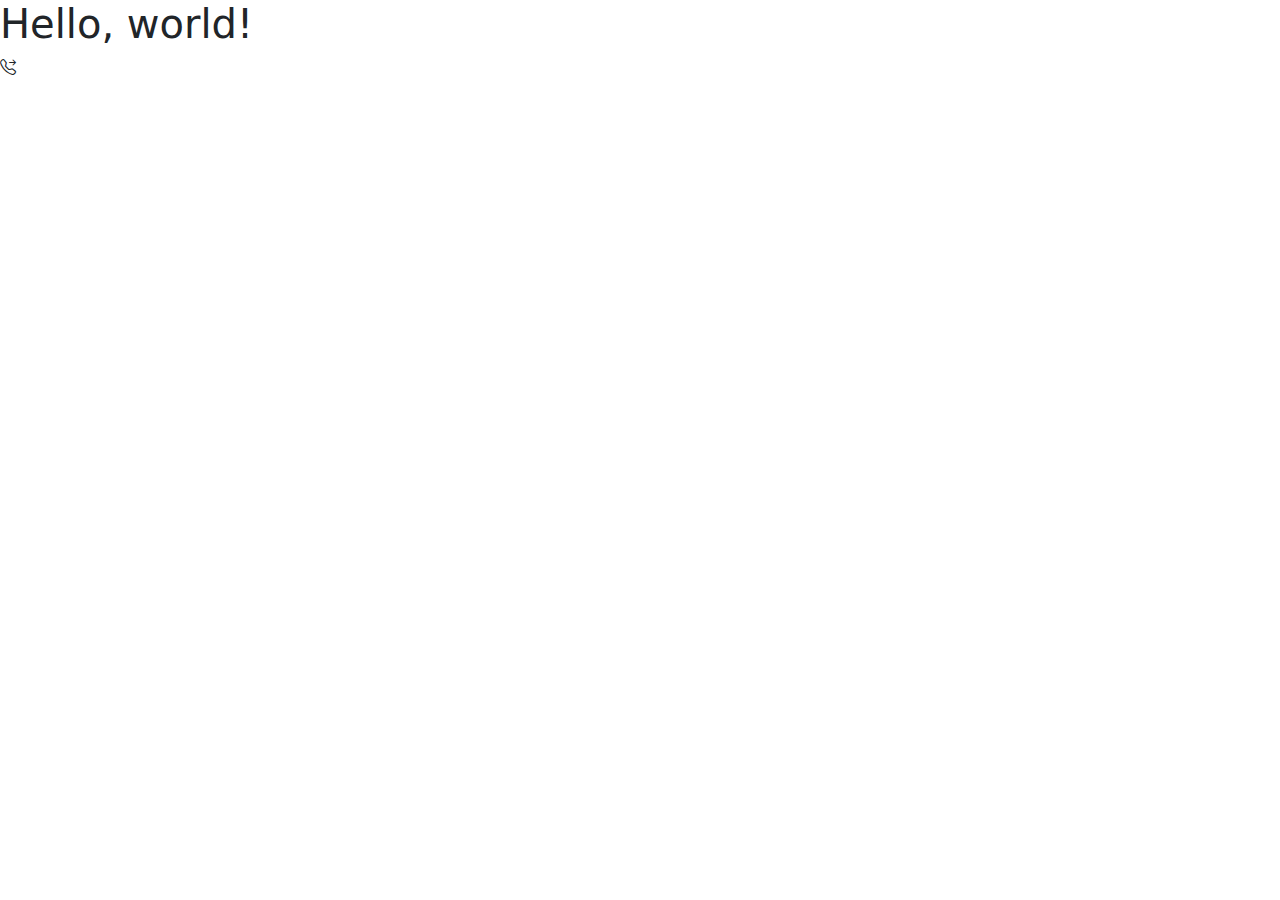
<file: any.html>
<!doctype html>
<html lang="en">

  <head>
    <meta charset="utf-8">
    <meta name="viewport" content="width=device-width, initial-scale=1">
    <title>Bootstrap demo</title>
    <link href="https://cdn.jsdelivr.net/npm/bootstrap@5.2.2/dist/css/bootstrap.min.css" rel="stylesheet" integrity="sha384-Zenh87qX5JnK2Jl0vWa8Ck2rdkQ2Bzep5IDxbcnCeuOxjzrPF/et3URy9Bv1WTRi" crossorigin="anonymous">
    <link rel="stylesheet" href="https://cdn.jsdelivr.net/npm/bootstrap-icons@1.9.1/font/bootstrap-icons.css">  
    <link rel="stylesheet" href="https://cdn.jsdelivr.net/npm/bootstrap@5.2.2/dist/css/bootstrap.min.css">
</head>
  <body>
    <h1>Hello, world!</h1><i class="bi bi-telephone-forward"></i>
    <script src="https://cdn.jsdelivr.net/npm/bootstrap@5.2.2/dist/js/bootstrap.bundle.min.js" integrity="sha384-OERcA2EqjJCMA+/3y+gxIOqMEjwtxJY7qPCqsdltbNJuaOe923+mo//f6V8Qbsw3" crossorigin="anonymous"></script>
    <script src="https://cdn.jsdelivr.net/npm/bootstrap@5.2.2/dist/js/bootstrap.bundle.min.js"></script>
  </body>
</html>
</file>
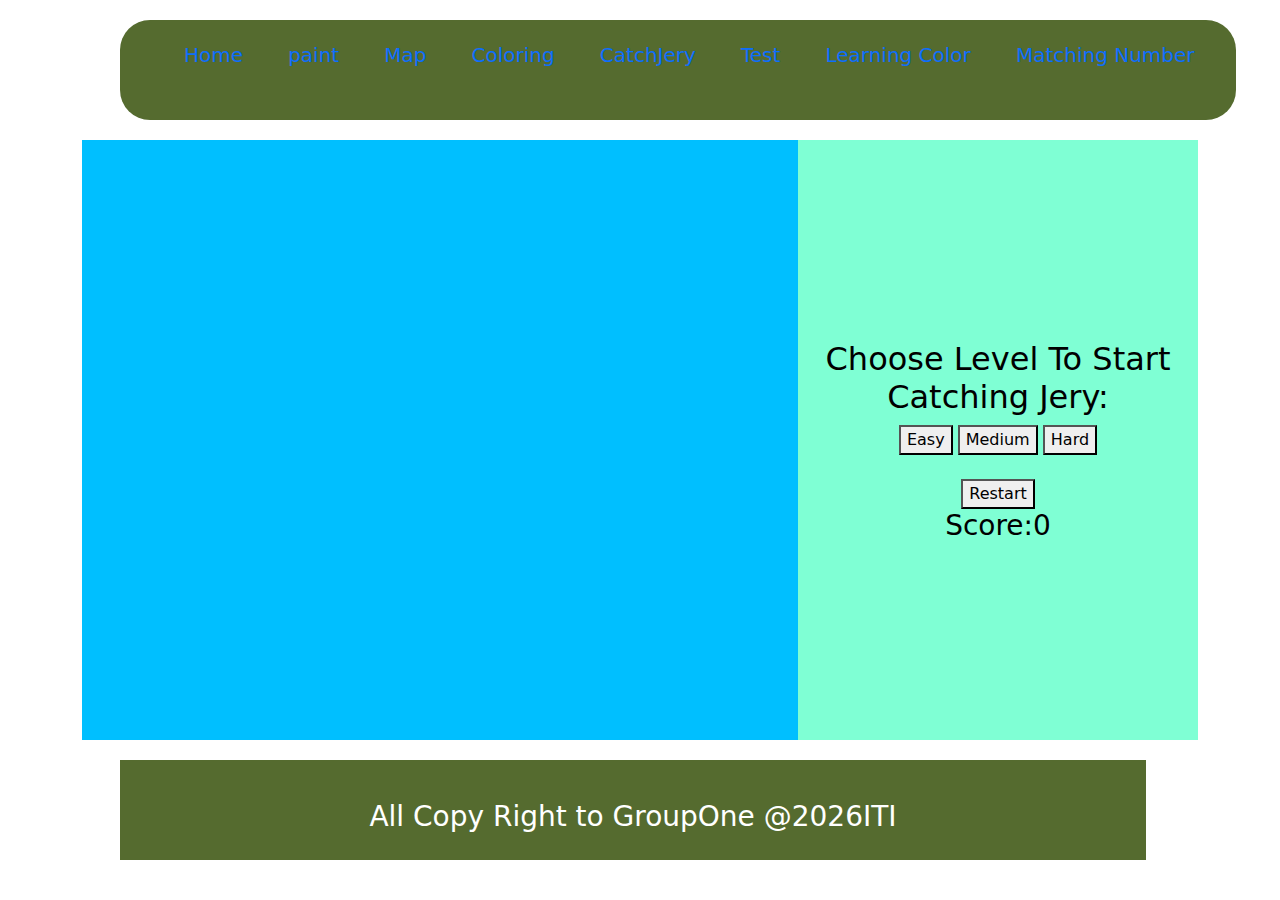
<file: CatchJery.html>
<!DOCTYPE html>
<html lang="en">

<head>
    <meta charset="UTF-8">
    <meta http-equiv="X-UA-Compatible" content="IE=edge">
    <meta name="viewport" content="width=device-width, initial-scale=1.0">
    <title>Catch Jery</title>
    <link rel="stylesheet" href="catchjery.css">
    <link href="https://cdn.jsdelivr.net/npm/bootstrap@5.2.2/dist/css/bootstrap.min.css" rel="stylesheet"
        integrity="sha384-Zenh87qX5JnK2Jl0vWa8Ck2rdkQ2Bzep5IDxbcnCeuOxjzrPF/et3URy9Bv1WTRi" crossorigin="anonymous">
    <link rel="stylesheet" href="https://cdn.jsdelivr.net/npm/bootstrap-icons@1.9.1/font/bootstrap-icons.css">
    <link rel="stylesheet" href="https://cdn.jsdelivr.net/npm/bootstrap@5.2.2/dist/css/bootstrap.min.css">
    <style>
        a
        {
            text-decoration: none;
        }
    </style>
</head>

<body>
    <div class="container">
        <div class="row">
            <div class="row">
                <header id="header">
                    <ul id="navbar-nav">
                        <li><a  href="index.html">Home</a></li>
                        <li  ><a href="paint.html">paint</a></li>
                        <li ><a style="text-decoration:none ;"  href="map.html">Map</a></li>
                        <li><a  href="coloring.html">Coloring</a></li>
                        <li > <a  href="CatchJery.html">CatchJery</a></li>
                        <li><a href="test.html">Test</a></li>
                        <li><a href="colors.html">Learning Color</a></li>
                        <li><a href="numbers.html">Matching Number</a></li>
            
                    </ul>
                </header>
            </div>
        </div>
        <div class="row">
           <div class=" col-8">
            <div id="Area">
                <div id="obj"></div>
            </div>
           </div>
      <div class="col-4">
        <div id="btndiv">
            <h2 style="margin-top:200px">Choose Level To Start Catching Jery:</h2>
            <button id="bt1">Easy</button>
            <button id="bt2">Medium</button>
            <button id="bt3">Hard</button>
            <br><br>
            <button id="bt4">Restart</button>
            <h3>Score:<span id="score">0</span></h3>
        </div>
      </div>

        </div>
        <div class="row">
            <footer id="footer">

            </footer>
        </div>

        <script>
            var obj = document.getElementById("obj");
            var btn = document.getElementsByTagName("button")
            var score = document.getElementById("score");

            var count = 0
            obj.addEventListener("click", function () {
                count += 1;
                score.textContent = count;

            })

            btn[0].addEventListener("click", function () {
                obj.style.animationDuration = '25s';
                obj.className = 'objanimation';
            })
            btn[1].addEventListener("click", function () {
                obj.style.animationDuration = '20s';
                obj.className = 'objanimation';
            })
            btn[2].addEventListener("click", function () {
                obj.style.animationDuration = '10s';
                obj.className = 'objanimation';
            })

            btn[3].addEventListener("click", function () {
                window.location.reload();
            });
            //footer
            var footer = document.getElementById("footer");
            var date = new Date();
            footer.innerHTML = "<h3 id='footerh3'>All Copy Right to GroupOne @" + date.getFullYear() + "ITI</h3>";
            footer.style.color = 'white';
            footer.style.textAlign = 'center';
            var footerh3 = document.getElementById("footerh3");
            footerh3.style.marginTop = '40px';
        </script>

        <script src="https://cdn.jsdelivr.net/npm/bootstrap@5.2.2/dist/js/bootstrap.bundle.min.js"
            integrity="sha384-OERcA2EqjJCMA+/3y+gxIOqMEjwtxJY7qPCqsdltbNJuaOe923+mo//f6V8Qbsw3"
            crossorigin="anonymous"></script>
        <script src="https://cdn.jsdelivr.net/npm/bootstrap@5.2.2/dist/js/bootstrap.bundle.min.js"></script>
</body>

</html>
</file>
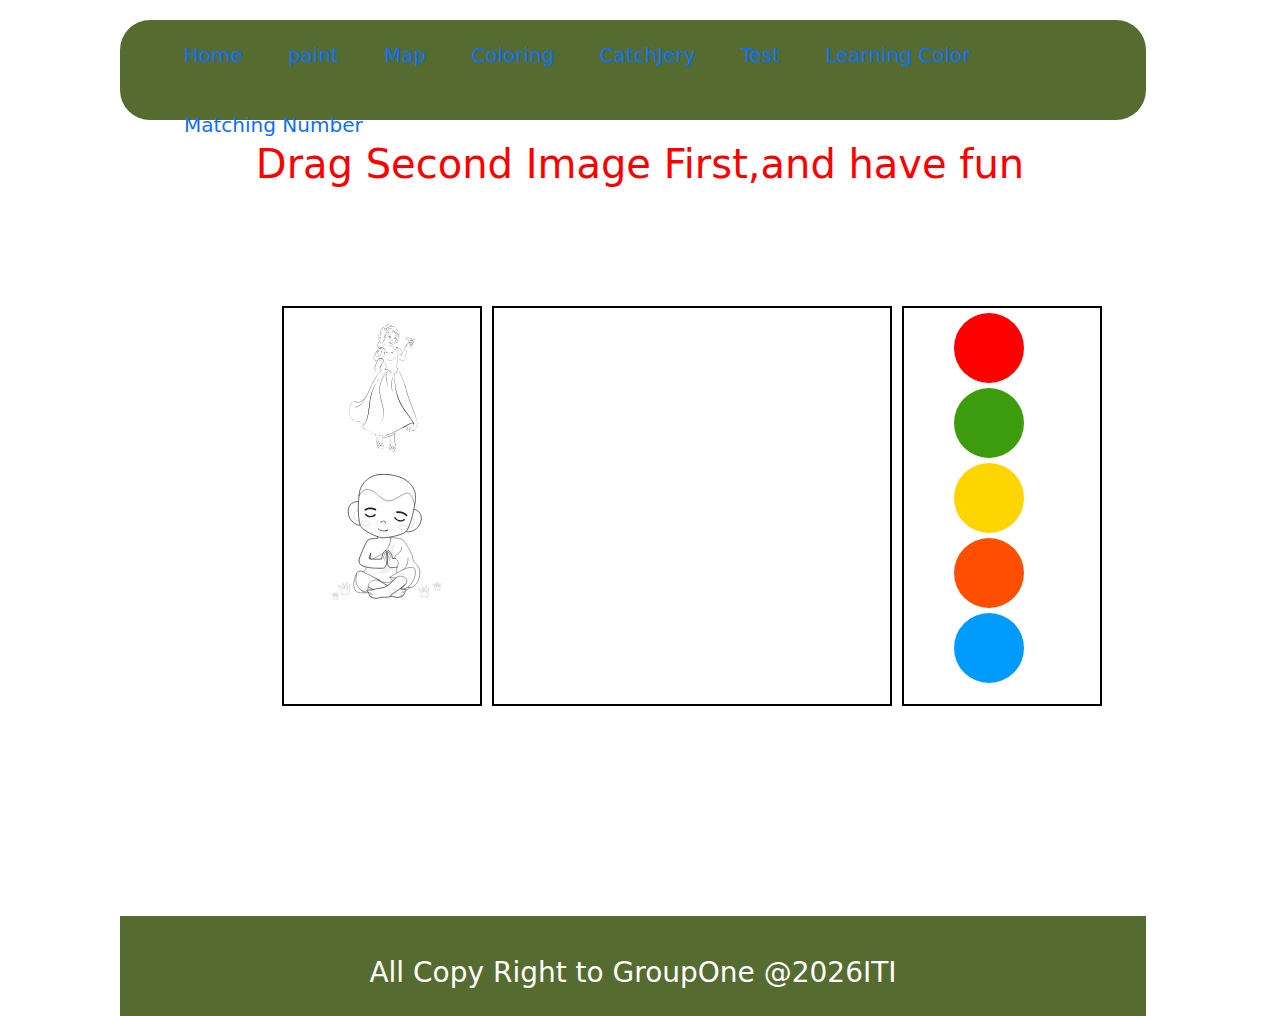
<file: coloring.html>
<!DOCTYPE html>
<html lang="en">
  <head>
    <meta charset="UTF-8" />
    <meta http-equiv="X-UA-Compatible" content="IE=edge" />
    <meta name="viewport" content="width=device-width, initial-scale=1.0" />
    <title>Drag And Color</title>
    <link rel="stylesheet" href="coloring.css" />
    <link href="https://cdn.jsdelivr.net/npm/bootstrap@5.2.2/dist/css/bootstrap.min.css" rel="stylesheet"
    integrity="sha384-Zenh87qX5JnK2Jl0vWa8Ck2rdkQ2Bzep5IDxbcnCeuOxjzrPF/et3URy9Bv1WTRi" crossorigin="anonymous">
<link rel="stylesheet" href="https://cdn.jsdelivr.net/npm/bootstrap-icons@1.9.1/font/bootstrap-icons.css">
<link rel="stylesheet" href="https://cdn.jsdelivr.net/npm/bootstrap@5.2.2/dist/css/bootstrap.min.css">
<style>
  a
  {
      text-decoration: none;
  }
</style>
  </head>

  <body>
    <div class="container">
      <div class="row">
          <header id="header">
            <ul id="navbar-nav">
              <li><a  href="index.html">Home</a></li>
              <li  ><a href="paint.html">paint</a></li>
              <li ><a style="text-decoration:none ;"  href="map.html">Map</a></li>
              <li><a  href="coloring.html">Coloring</a></li>
              <li > <a  href="CatchJery.html">CatchJery</a></li>
              <li><a href="test.html">Test</a></li>
              <li><a href="colors.html">Learning Color</a></li>
              <li><a href="numbers.html">Matching Number</a></li>
            
          </ul>
          </header>
  
      </div>
      <div class="row">
        <h1 style="color: red;text-align:center ;" id="h1"> Drag Second Image First,and have fun</h1>
      </div>
      <div class="row">
        <section id="scection">
          
          <div id="left">
            <div style="height: 5px"></div>
            <svg
              draggable="true"
              id="svg1"
              version="1.1"
              xmlns="http://www.w3.org/2000/svg"
              xmlns:xlink="http://www.w3.org/1999/xlink"
              x="0px"
              y="0px"
              viewBox="0 0 595.28 841.89"
              style="enable-background: new 0 0 595.28 841.89"
              xml:space="preserve"
            >
              <style type="text/css">
                .st0 {
                  fill: #ffffff;
                }
                .st1 {
                  fill: #1d1f25;
                }
                .st2 {
                  fill: #deeadc;
                }
                .st3 {
                  fill: #fcffff;
                }
                .st4 {
                  fill: #231f20;
                }
                .st5 {
                  fill: none;
                  stroke: #000000;
                  stroke-linecap: round;
                  stroke-linejoin: round;
                  stroke-miterlimit: 10;
                }
                .st6 {
                  fill: #facdbc;
                }
                .st7 {
                  fill: #f9fcff;
                }
                .st8 {
                  fill: none;
                  stroke: #231f20;
                  stroke-linecap: round;
                  stroke-linejoin: round;
                  stroke-miterlimit: 10;
                }
                .st9 {
                  fill: none;
                  stroke: #231f20;
                  stroke-width: 0.5286;
                  stroke-miterlimit: 10;
                }
                .st10 {
                  fill: none;
                  stroke: #231f20;
                  stroke-width: 0.25;
                  stroke-miterlimit: 10;
                }
                .st11 {
                  fill: none;
                  stroke: #231f20;
                  stroke-width: 0.4671;
                  stroke-miterlimit: 10;
                }
                .st12 {
                  fill: none;
                  stroke: #000000;
                  stroke-width: 0.5;
                  stroke-miterlimit: 10;
                }
                .st13 {
                  fill: none;
                  stroke: #231f20;
                  stroke-width: 0.5;
                  stroke-miterlimit: 10;
                }
                .st14 {
                  fill: none;
                  stroke: #000000;
                  stroke-width: 0.25;
                  stroke-miterlimit: 10;
                }
              </style>
              <rect x="0.13" class="st0" width="595.14" height="842.05" />
              
              <g>
                <path
                  class="st0"
                  d="M276.23,734.01c0,0-2.62,1.13,0-29.94c2.62-31.07,2.49-41.55,9.18-72.18c6.69-30.62,34.09-90.76,38.59-123.49
        c4.49-32.72,25.95-104.71,39.8-138.15c13.84-33.45,3.46-45.81-4.85-66.17c-8.31-20.36-96.7,29.06-96.11,98.15
        c0.58,69.09,17.2,85.09,15.12,110.54c-2.08,25.45-21.58,26.18-18.41,87.26c3.18,61.08,2.48,79.22-6.73,83.43
        C243.61,687.66,251.58,745.87,276.23,734.01z"
                />
                <g>
                  <path
                    d="M276.14,734.06c0.09,0.14-0.17-0.02-0.19-0.05c-0.07-0.06-0.1-0.14-0.16-0.21c-0.08-0.15-0.14-0.3-0.2-0.45
          c-0.09-0.31-0.18-0.61-0.23-0.92c-0.13-0.62-0.19-1.24-0.26-1.87c-0.11-1.25-0.16-2.5-0.19-3.75c-0.05-2.5,0.01-5,0.09-7.5
          c0.18-4.99,0.5-9.98,0.87-14.96c0.77-9.95,1.37-19.92,2.23-29.88c0.83-9.96,2.15-19.9,4-29.73c0.92-4.92,1.88-9.82,3.01-14.7
          c0.58-2.44,1.15-4.89,1.87-7.28l1.02-3.61l1.11-3.58c6.01-19.09,13.19-37.74,19.72-56.59c6.49-18.86,12.99-37.76,15.44-57.62
          c1.77-9.86,4.11-19.59,6.57-29.28c2.48-9.68,5.12-19.32,7.94-28.9c2.81-9.59,5.74-19.14,8.84-28.63
          c3.08-9.5,6.24-18.98,9.68-28.36c1.72-4.69,3.48-9.37,5.37-13.99c0.95-2.32,1.82-4.64,2.72-6.96c0.48-1.15,0.81-2.35,1.2-3.53
          c0.36-1.19,0.78-2.36,1.1-3.56c1.3-4.8,2.2-9.71,2.43-14.66c0.23-4.96-0.36-9.93-1.67-14.71c-1.3-4.79-3.26-9.38-5.3-13.93
          l-3.06-6.84l-1.47-3.45c-0.46-1.12-1.11-2.07-2.05-2.78c-0.92-0.71-2.04-1.17-3.2-1.44c-1.17-0.27-2.39-0.34-3.6-0.34
          c-2.44,0.05-4.88,0.48-7.27,1.09c-4.78,1.24-9.37,3.2-13.8,5.44c-8.83,4.54-17.03,10.3-24.54,16.8
          c-7.51,6.51-14.34,13.8-20.25,21.78c-5.88,7.99-10.84,16.67-14.36,25.93c-3.52,9.24-5.61,19.04-5.77,28.92
          c-0.06,2.46,0.06,4.96,0.11,7.45l0.2,7.47l0.42,7.46l0.22,3.73l0.33,3.72c0.8,9.92,2.16,19.79,4.11,29.54
          c0.45,2.44,1.04,4.86,1.55,7.29c0.55,2.43,1.16,4.84,1.74,7.26c1.22,4.83,2.53,9.64,3.73,14.51c1.18,4.87,2.27,9.81,2.73,14.87
          c0.41,5.06,0.21,10.19-0.76,15.2c-0.97,5.03-2.99,9.79-5.24,14.26c-2.25,4.49-4.54,8.87-6.3,13.48c-0.23,0.57-0.47,1.14-0.68,1.72
          l-0.58,1.76c-0.37,1.18-0.81,2.33-1.12,3.52c-0.59,2.4-1.32,4.76-1.71,7.2l-0.69,3.64c-0.2,1.22-0.33,2.45-0.49,3.68l-0.47,3.68
          c-0.11,1.23-0.18,2.47-0.27,3.71c-0.45,4.94-0.42,9.92-0.48,14.89c0.15,4.97,0.23,9.94,0.51,14.93
          c0.46,9.98,0.88,19.96,1.13,29.95c0.12,5,0.19,9.99,0.16,15c-0.05,5-0.17,10.01-0.63,15.01c-0.24,2.5-0.55,5-1.07,7.48
          c-0.52,2.47-1.23,4.95-2.51,7.21c-0.65,1.12-1.47,2.17-2.48,3.02c-0.5,0.43-1.06,0.8-1.64,1.11c-0.65,0.33-1.02,0.5-1.41,0.93
          c-0.75,0.81-1.23,1.95-1.58,3.09c-0.35,1.16-0.57,2.37-0.72,3.58c-0.58,4.89-0.23,9.89,0.47,14.8c0.74,4.91,1.94,9.76,3.77,14.37
          c0.92,2.3,2,4.54,3.33,6.64c1.33,2.08,2.9,4.04,4.84,5.57c1.92,1.53,4.25,2.59,6.72,2.78c1.23,0.1,2.47,0.01,3.68-0.27
          c0.6-0.15,1.2-0.3,1.78-0.52c0.29-0.1,0.6-0.21,0.84-0.31C275.55,734.22,275.83,734.17,276.14,734.06z M276.32,733.97
          c-0.27,0.14-0.55,0.34-0.88,0.5c-0.32,0.17-0.61,0.25-0.9,0.36c-0.58,0.23-1.19,0.39-1.8,0.55c-1.22,0.3-2.5,0.41-3.76,0.33
          c-2.54-0.15-4.96-1.21-6.95-2.76c-2.01-1.54-3.64-3.51-5.02-5.61c-1.38-2.11-2.51-4.36-3.47-6.68c-1.92-4.64-3.21-9.53-4.02-14.48
          c-0.79-4.95-1.17-10.01-0.61-15.05c0.15-1.26,0.37-2.52,0.73-3.75c0.37-1.23,0.85-2.48,1.79-3.52c0.23-0.26,0.51-0.49,0.82-0.69
          c0.35-0.2,0.59-0.32,0.85-0.46c0.52-0.27,1.01-0.61,1.45-0.99c0.89-0.76,1.62-1.71,2.22-2.75c1.17-2.1,1.85-4.49,2.33-6.9
          c0.49-2.41,0.78-4.88,1-7.35c0.42-4.95,0.51-9.93,0.51-14.91c0-4.98-0.11-9.97-0.27-14.95c-0.32-9.97-0.82-19.94-1.36-29.91
          c-0.32-4.97-0.44-9.99-0.63-15c0.03-5.01-0.04-10.03,0.37-15.04c0.08-1.25,0.14-2.51,0.25-3.76l0.45-3.75
          c0.16-1.25,0.28-2.5,0.48-3.75l0.7-3.72c0.39-2.49,1.13-4.92,1.74-7.37c0.32-1.22,0.77-2.41,1.15-3.61l0.59-1.8
          c0.22-0.59,0.46-1.18,0.69-1.76c3.5-9.51,9.63-17.76,11.4-27.42c0.92-4.79,1.11-9.72,0.71-14.61c-0.45-4.89-1.52-9.73-2.69-14.56
          c-1.2-4.82-2.52-9.65-3.75-14.5c-1.21-4.86-2.32-9.75-3.28-14.67c-1.93-9.84-3.27-19.79-4.04-29.78l-0.32-3.74l-0.21-3.75
          l-0.4-7.5l-0.17-7.5c-0.04-2.51-0.15-4.99-0.08-7.53c0.09-5.05,0.7-10.08,1.72-15.02c1.02-4.94,2.45-9.8,4.29-14.48
          c3.65-9.4,8.75-18.17,14.76-26.21c6.04-8.03,12.99-15.35,20.62-21.86c7.63-6.5,15.94-12.25,24.9-16.78
          c4.49-2.24,9.15-4.2,14.04-5.45c2.45-0.61,4.96-1.04,7.51-1.08c1.28,0.01,2.56,0.1,3.83,0.39c1.26,0.31,2.5,0.81,3.56,1.64
          c1.06,0.8,1.85,1.98,2.32,3.18l1.44,3.44l3.02,6.85c2.01,4.57,3.97,9.21,5.27,14.07c1.31,4.85,1.89,9.92,1.62,14.94
          c-0.25,5.02-1.19,9.98-2.53,14.81c-0.33,1.21-0.76,2.39-1.13,3.58c-0.4,1.19-0.74,2.39-1.21,3.55c-0.9,2.33-1.77,4.69-2.7,6.99
          c-1.87,4.62-3.61,9.3-5.31,13.99c-6.76,18.78-12.68,37.86-18.1,57.07c-2.73,9.6-5.28,19.25-7.66,28.93
          c-2.37,9.69-4.58,19.42-6.29,29.22l-1.17,7.37l-0.63,3.72c-0.21,1.24-0.4,2.48-0.7,3.7c-1.04,4.91-2.3,9.77-3.66,14.58
          c-2.74,9.63-5.93,19.11-9.26,28.54c-6.6,18.86-13.85,37.48-19.91,56.47l-1.12,3.56l-1.03,3.59c-0.72,2.38-1.31,4.79-1.91,7.2
          c-1.17,4.83-2.17,9.73-3.13,14.62c-1.94,9.78-3.33,19.65-4.26,29.58l-2.62,29.84c-0.44,4.97-0.85,9.94-1.1,14.92
          c-0.12,2.49-0.22,4.98-0.2,7.48c0.01,1.25,0.04,2.49,0.13,3.73c0.06,0.62,0.11,1.24,0.23,1.84c0.04,0.31,0.13,0.6,0.21,0.9
          c0.06,0.14,0.11,0.28,0.17,0.41c0.04,0.05,0.08,0.12,0.12,0.17C276.19,733.92,276.07,733.87,276.32,733.97z"
                  />
                </g>
                <path
                  class="st0"
                  d="M293.39,304.3c0,0-46.36,53.63-30.55,111.64c9.92,36.42,25.31,73.59,35.38,96.22
        c6.1,13.7,8.8,28.76,7.81,43.82c-1.8,27.28-2.03,48.11,12.12,95.11c10.21,33.91,7.37,60.99,3.87,72.5s-1.76,24.36,5.31,35.64
        c8.39,13.38,27.46-6.41,22.81-30.04c-3.2-16.28-4.87-34.84-4.73-42.74c0.58-32.38,6.01-95.25,1.4-141.28
        c-2.48-24.78-3.55-49.67-2.72-74.56c1.27-38.21,3.39-86.32,6.28-96.66C361.37,334.58,311.85,275.85,293.39,304.3z"
                />
                <g>
                  <path
                    d="M293.47,304.36c-3.3,3.99-6.31,8.21-9.14,12.54c-2.83,4.33-5.47,8.79-7.9,13.36c-4.83,9.14-8.92,18.71-11.76,28.65
          c-1.41,4.97-2.55,10.02-3.37,15.11c-0.76,5.11-1.2,10.26-1.29,15.41c-0.02,5.16,0.34,10.31,1.07,15.4
          c0.83,5.09,2,10.08,3.52,15.04c5.79,19.86,12.74,39.37,20.4,58.59c3.84,9.61,7.82,19.16,11.95,28.64
          c1.04,2.37,2.09,4.72,3.11,7.14c0.97,2.43,1.9,4.87,2.66,7.37c1.58,4.98,2.72,10.1,3.44,15.27c0.73,5.17,0.98,10.41,0.81,15.63
          c-0.09,2.62-0.29,5.2-0.46,7.78c-0.15,2.58-0.33,5.16-0.42,7.74c-0.24,5.16-0.33,10.32-0.17,15.48
          c0.14,5.16,0.48,10.31,1.09,15.44c1.14,10.27,3.17,20.42,5.61,30.47c1.21,5.03,2.58,10.02,3.99,15c1.43,4.97,2.94,9.93,4.17,14.98
          l0.91,3.78l0.78,3.81c0.56,2.53,0.91,5.11,1.35,7.66c0.72,5.14,1.3,10.3,1.56,15.48c0.49,10.35,0.1,20.83-2.26,30.99
          c-0.66,2.54-1.43,4.97-1.83,7.51c-0.44,2.53-0.61,5.09-0.54,7.66c0.12,5.12,1.19,10.22,3.11,14.97c0.94,2.38,2.09,4.69,3.42,6.87
          c0.63,1.14,1.37,2.11,2.25,2.98c0.88,0.85,1.97,1.45,3.13,1.74c2.35,0.59,4.88-0.28,6.9-1.7c2.07-1.41,3.77-3.34,5.19-5.44
          c2.85-4.21,4.52-9.18,5.19-14.22c0.33-2.52,0.41-5.09,0.21-7.62c-0.18-2.54-0.72-5.03-1.21-7.6c-1.87-10.22-3.21-20.51-3.97-30.88
          c-0.18-2.59-0.32-5.19-0.34-7.81c0.01-2.62,0.1-5.19,0.15-7.79c0.16-5.18,0.35-10.36,0.56-15.53l1.33-31.04
          c0.81-20.68,1.32-41.38,0.7-62.05l-0.3-7.74l-0.46-7.73c-0.36-5.15-0.82-10.28-1.32-15.45c-0.94-10.33-1.65-20.68-2.05-31.05
          c-0.41-10.37-0.54-20.75-0.34-31.12c0.22-10.38,0.66-20.71,1.1-31.07c0.45-10.35,0.96-20.7,1.56-31.04
          c0.62-10.34,1.31-20.69,2.45-31.01c0.13-1.29,0.3-2.58,0.48-3.87c0.15-1.29,0.37-2.58,0.59-3.86c0.1-0.64,0.22-1.29,0.38-1.93
          c0.15-0.64,0.29-1.31,0.46-1.91c0.34-1.23,0.62-2.48,0.84-3.74c0.89-5.04,0.86-10.23,0.2-15.32
          c-1.36-10.21-5.11-20.03-10.23-28.97c-2.58-4.47-5.54-8.73-8.91-12.65c-3.36-3.91-7.11-7.53-11.36-10.46
          c-2.13-1.46-4.37-2.76-6.76-3.71c-2.38-0.97-4.92-1.59-7.49-1.61c-2.56-0.01-5.15,0.63-7.32,2
          C296.65,300.25,294.91,302.22,293.47,304.36z M293.31,304.24c1.42-2.14,3.19-4.17,5.44-5.51c2.21-1.4,4.84-2.07,7.45-2.07
          c2.62,0.01,5.2,0.63,7.61,1.59c2.43,0.95,4.7,2.25,6.85,3.71c4.3,2.93,8.08,6.56,11.48,10.47c3.39,3.93,6.42,8.17,9.07,12.64
          c5.26,8.94,9.16,18.79,10.66,29.13c0.73,5.16,0.82,10.45-0.02,15.63c-0.21,1.29-0.48,2.58-0.81,3.85
          c-0.17,0.64-0.28,1.25-0.42,1.87c-0.15,0.61-0.26,1.24-0.35,1.88c-0.2,1.27-0.4,2.54-0.53,3.82c-0.16,1.28-0.31,2.56-0.42,3.85
          c-1.01,10.28-1.53,20.63-2.09,30.96c-0.53,10.34-0.95,20.68-1.32,31.03l-0.53,15.52c-0.17,5.18-0.37,10.35-0.45,15.51
          c-0.19,10.33-0.04,20.67,0.38,31c0.42,10.33,1.14,20.65,2.08,30.94c0.5,5.13,0.98,10.33,1.34,15.5l0.45,7.78l0.27,7.78
          c0.56,20.75-0.02,41.49-0.9,62.19l-1.46,31.04c-0.25,5.17-0.48,10.34-0.67,15.51c-0.07,2.58-0.18,5.18-0.2,7.74
          c0,2.56,0.12,5.14,0.28,7.71c0.68,10.3,1.94,20.58,3.73,30.75c0.46,2.52,1,5.11,1.17,7.74c0.19,2.63,0.09,5.27-0.27,7.88
          c-0.74,5.2-2.49,10.31-5.48,14.67c-1.49,2.17-3.28,4.19-5.5,5.69c-1.11,0.74-2.31,1.4-3.65,1.73c-1.32,0.35-2.74,0.42-4.09,0.08
          c-1.34-0.34-2.6-1.04-3.57-1.99c-0.96-0.95-1.79-2.07-2.41-3.2c-1.35-2.24-2.51-4.59-3.46-7.03c-1.93-4.86-3-10.07-3.09-15.3
          c-0.06-2.61,0.13-5.24,0.59-7.81c0.42-2.58,1.23-5.1,1.88-7.56c2.38-10.03,2.83-20.46,2.39-30.77c-0.21-5.16-0.82-10.3-1.56-15.42
          c-0.45-2.54-0.81-5.1-1.38-7.63l-0.79-3.79l-0.92-3.77c-1.24-5.01-2.77-9.96-4.22-14.93c-1.44-4.98-2.8-9.98-4.06-15.01
          c-2.54-10.05-4.67-20.22-5.92-30.54c-0.66-5.15-1.06-10.34-1.25-15.53c-0.21-5.19-0.16-10.39,0.03-15.58
          c0.07-2.6,0.22-5.18,0.35-7.77c0.15-2.59,0.32-5.18,0.39-7.73c0.07-2.57,0-5.14-0.13-7.7c-0.18-2.56-0.41-5.12-0.78-7.66
          c-0.72-5.08-1.86-10.1-3.42-14.99c-0.76-2.45-1.68-4.85-2.63-7.23c-0.99-2.35-2.07-4.73-3.11-7.1
          c-4.17-9.49-8.2-19.05-11.96-28.71c-7.56-19.3-14.49-38.88-19.99-58.88c-1.45-4.97-2.59-10.09-3.36-15.23
          c-0.68-5.17-0.97-10.37-0.89-15.57c0.15-5.2,0.65-10.38,1.48-15.51c0.89-5.12,2.09-10.18,3.57-15.15
          c3-9.93,7.07-19.52,11.97-28.66c2.45-4.57,5.11-9.02,7.96-13.35C286.96,312.43,290,308.21,293.31,304.24z"
                  />
                </g>
                <path
                  class="st0"
                  d="M318.11,732.27c0,0,5.2,7.94,12.88,11.61c7.68,3.67,22-9.37,22-9.37s-2.28,30.07-19.09,30.07
        C315.84,764.58,318.11,732.27,318.11,732.27z"
                />
                <g>
                  <path
                    d="M318.1,732.22c2.23,2.87,4.6,5.41,7.34,7.63c1.37,1.1,2.81,2.09,4.33,2.95c0.78,0.39,1.54,0.84,2.33,1.04
          c0.8,0.23,1.65,0.29,2.49,0.23c3.41-0.28,6.65-1.86,9.67-3.6c3.03-1.77,5.92-3.83,8.6-6.11l0.01-0.01
          c0.08-0.07,0.2-0.06,0.27,0.02c0.04,0.04,0.05,0.09,0.05,0.15c-0.33,3.29-0.94,6.52-1.69,9.73c-0.79,3.2-1.74,6.37-3.12,9.39
          c-1.38,3-3.16,5.91-5.74,8.12c-1.28,1.1-2.76,1.99-4.36,2.57c-1.61,0.59-3.34,0.78-5.03,0.73c-3.43-0.01-6.78-1.71-9.02-4.25
          c-2.28-2.55-3.64-5.71-4.56-8.89c-0.92-3.2-1.41-6.49-1.64-9.78c-0.12-1.65-0.19-3.29-0.17-4.94c0.01-0.82,0.02-1.65,0.06-2.47
          C317.96,733.88,317.95,733.13,318.1,732.22z M318.13,732.32c-0.01,6.46,0.49,13.14,2.39,19.35c0.47,1.55,1.09,3.06,1.81,4.49
          c0.73,1.43,1.57,2.81,2.65,3.97c2.12,2.36,5.12,3.83,8.31,3.91c1.58,0.07,3.18-0.08,4.67-0.61c1.5-0.51,2.88-1.33,4.11-2.34
          c2.49-2.03,4.3-4.81,5.77-7.7c1.44-2.92,2.54-6.03,3.33-9.21c0.81-3.17,1.35-6.43,1.63-9.68l0.33,0.16
          c-2.63,2.39-5.44,4.59-8.46,6.49c-1.51,0.96-3.1,1.78-4.76,2.48c-1.66,0.69-3.42,1.22-5.27,1.3c-0.92,0.05-1.86-0.02-2.76-0.3
          c-0.92-0.26-1.69-0.74-2.49-1.15c-1.56-0.9-3-1.97-4.35-3.14c-1.35-1.17-2.62-2.43-3.77-3.78c-0.58-0.67-1.14-1.37-1.67-2.07
          C319.08,733.78,318.49,733.03,318.13,732.32z"
                  />
                </g>
                <path
                  class="st3"
                  d="M330.92,740.94c0,0-8.96-10.64-11.23-10.94c-2.27-0.31-3.81,1.08-3.66,6.93c0.15,5.85,0.79,18.34,8.85,14.56
        C332.87,747.73,332.83,743.14,330.92,740.94z"
                />
                <g>
                  <path
                    d="M330.88,740.97c-1.6-1.9-3.37-3.66-5.16-5.39c-1.81-1.67-3.54-3.53-5.47-4.89c-0.26-0.18-0.44-0.25-0.69-0.33
          c-0.28-0.04-0.57-0.07-0.83-0.03c-0.55,0.04-1.04,0.3-1.39,0.74c-0.72,0.89-0.97,2.17-1.1,3.38c-0.12,1.23-0.07,2.47-0.01,3.71
          c0.05,1.24,0.18,2.48,0.34,3.7c0.35,2.44,0.82,4.9,1.87,7.04c0.54,1.04,1.27,2.01,2.26,2.44c0.98,0.45,2.14,0.34,3.23-0.06
          c2.19-0.91,4.4-2.11,6.1-3.8c0.84-0.85,1.51-1.9,1.74-3.1C332.03,743.2,331.68,741.91,330.88,740.97z M330.96,740.9
          c0.82,0.95,1.23,2.25,1.1,3.53c-0.12,1.28-0.72,2.49-1.52,3.49c-0.8,1.02-1.81,1.83-2.85,2.56c-0.54,0.34-1.07,0.7-1.64,0.97
          c-0.56,0.3-1.12,0.59-1.74,0.83c-1.22,0.45-2.73,0.64-4.03,0c-1.3-0.62-2.11-1.81-2.67-2.97c-1.09-2.37-1.4-4.91-1.57-7.4
          c-0.13-2.5-0.24-4.98-0.11-7.49c0.1-1.24,0.22-2.55,0.98-3.69c0.38-0.57,1.04-0.99,1.73-1.1c0.35-0.07,0.69-0.06,1.03-0.04
          c0.35,0.06,0.77,0.2,1.02,0.37c2.22,1.41,3.86,3.29,5.51,5.18C327.81,737.05,329.34,739.02,330.96,740.9z"
                  />
                </g>
                <path
                  class="st0"
                  d="M338.08,741.86c0,0,8.96-10.64,11.23-10.94c2.27-0.31,3.81,1.08,3.66,6.93c-0.15,5.85-0.79,18.34-8.85,14.56
        C336.14,748.65,336.18,744.06,338.08,741.86z"
                />
                <g>
                  <path
                    d="M338.05,741.83c1.62-1.88,3.15-3.85,4.78-5.75c1.64-1.89,3.28-3.76,5.51-5.18c0.25-0.18,0.67-0.31,1.02-0.37
          c0.34-0.02,0.68-0.03,1.02,0.04c0.7,0.1,1.36,0.53,1.73,1.1c0.76,1.14,0.87,2.45,0.98,3.69c0.13,2.51,0.02,4.99-0.11,7.49
          c-0.17,2.49-0.48,5.03-1.57,7.4c-0.56,1.15-1.36,2.34-2.67,2.97c-1.31,0.64-2.81,0.45-4.03,0c-0.62-0.24-1.19-0.54-1.74-0.83
          c-0.57-0.27-1.1-0.64-1.64-0.97c-1.04-0.74-2.06-1.54-2.85-2.56c-0.8-1-1.4-2.21-1.52-3.49
          C336.81,744.08,337.22,742.78,338.05,741.83z M338.12,741.89c-0.79,0.94-1.15,2.23-0.9,3.42c0.24,1.19,0.9,2.25,1.74,3.1
          c1.7,1.69,3.92,2.89,6.1,3.8c1.09,0.39,2.25,0.5,3.23,0.06c0.99-0.43,1.73-1.4,2.26-2.44c1.05-2.14,1.52-4.61,1.87-7.04
          c0.16-1.23,0.29-2.46,0.34-3.7c0.06-1.24,0.11-2.48-0.01-3.71c-0.12-1.21-0.37-2.48-1.1-3.38c-0.35-0.44-0.85-0.7-1.39-0.74
          c-0.27-0.03-0.55-0.01-0.83,0.03c-0.25,0.08-0.43,0.15-0.69,0.33c-1.92,1.35-3.66,3.21-5.47,4.89
          C341.49,738.23,339.72,739.99,338.12,741.89z"
                  />
                </g>
                <path
                  class="st3"
                  d="M338.66,741.27c0,0-0.08-2.93-4.2-2.93s-4.36,3.65-4.36,7.05c0,3.41,4.28,5.19,7.76,3.03
        C337.85,748.42,336.64,743.25,338.66,741.27z"
                />
                <g>
                  <path
                    d="M338.61,741.25c-0.24-0.98-0.98-1.79-1.87-2.13c-0.89-0.34-1.93-0.41-2.9-0.31c-0.95,0.12-1.84,0.47-2.44,1.24
          c-0.62,0.75-0.92,1.79-1.05,2.82c-0.1,1.02-0.13,2.13,0.03,3.1c0.24,0.96,0.87,1.76,1.7,2.24c1.67,1.01,3.84,0.75,5.49-0.23
          l-0.23,0.56c-0.26-1.28-0.31-2.55-0.22-3.83c0.07-0.64,0.19-1.28,0.42-1.89C337.78,742.22,338.12,741.63,338.61,741.25z
           M338.71,741.29c-0.39,0.52-0.59,1.08-0.7,1.66c-0.13,0.58-0.15,1.19-0.13,1.79c0,0.6,0.05,1.2,0.14,1.8
          c0.09,0.59,0.2,1.2,0.34,1.77c0.05,0.22-0.04,0.43-0.22,0.55l-0.01,0.01c-1.89,1.25-4.59,1.4-6.5,0.05
          c-0.97-0.64-1.59-1.75-1.72-2.86c-0.03-0.57,0.01-1.09,0.03-1.62c0.02-0.53,0.07-1.06,0.1-1.59c0.13-1.05,0.22-2.16,0.82-3.16
          c0.55-1.04,1.77-1.67,2.89-1.75c1.12-0.08,2.26,0.04,3.29,0.58C338.08,739.05,338.77,740.15,338.71,741.29z"
                  />
                </g>
                <polygon
                  class="st0"
                  points="245.5,727.36 252.64,727.36 252.64,706.02 250.29,706.02 	"
                />
                <g>
                  <path
                    d="M245.53,727.34l3.63-0.16c1.18-0.04,2.33-0.11,3.48-0.11l-0.29,0.29c-0.02-1.78-0.06-3.56-0.02-5.33
          c0.02-1.78,0.1-3.56,0.15-5.33c0.11-3.56,0.01-7.11-0.11-10.67l0.27,0.27l-2.34,0.05l0.31-0.25c-0.72,3.53-1.5,7.01-2.34,10.51
          l-1.33,5.3L245.53,727.34z M245.47,727.38l0.99-5.24l1.07-5.37c0.75-3.61,1.58-7.24,2.45-10.82l0-0.01
          c0.04-0.15,0.17-0.24,0.31-0.24l2.34,0.05l0.01,0c0.14,0,0.26,0.12,0.26,0.27l0,0c-0.12,3.56-0.21,7.11-0.11,10.67
          c0.05,1.78,0.14,3.56,0.15,5.33c0.04,1.78,0,3.56-0.02,5.33c0,0.16-0.13,0.29-0.29,0.29c-1.23,0-2.45-0.07-3.66-0.11
          L245.47,727.38z"
                  />
                </g>
                <path
                  class="st0"
                  d="M244.92,705.04c0,0,1,13.44-3.5,16.31l4.08,6.01c0,0,5.69-8.83,4.67-19.54
        C249.15,697.12,244.83,702,244.92,705.04z"
                />
                <g>
                  <path
                    d="M244.96,705.04c0.12,1.43,0.13,2.87,0.17,4.31c0.02,1.44-0.01,2.88-0.15,4.33c-0.17,1.44-0.39,2.89-0.9,4.27
          c-0.48,1.37-1.22,2.78-2.54,3.6l0.07-0.32c0.65,1.02,1.29,2.05,1.96,3.06c0.66,1.01,1.33,2.02,2.03,3.01l-0.21,0
          c1.39-2.34,2.35-4.93,3.12-7.53c0.74-2.61,1.23-5.29,1.36-8l0.03-2.03l-0.12-2.02c-0.14-1.34-0.28-2.7-0.65-3.98
          c-0.18-0.64-0.41-1.27-0.8-1.78c-0.38-0.51-1.04-0.74-1.61-0.37c-0.57,0.32-0.99,0.89-1.28,1.5
          C245.14,703.69,244.96,704.36,244.96,705.04z M244.89,705.04c-0.02-0.7,0.14-1.39,0.43-2.02c0.29-0.62,0.67-1.24,1.27-1.65
          c0.3-0.2,0.69-0.33,1.08-0.25c0.39,0.07,0.71,0.31,0.97,0.57c0.49,0.55,0.8,1.21,1.04,1.87c0.88,2.67,1.07,5.47,0.97,8.25
          c-0.15,2.77-0.7,5.51-1.56,8.14c-0.86,2.63-2.06,5.13-3.49,7.48c-0.04,0.06-0.11,0.08-0.17,0.04c-0.02-0.01-0.03-0.02-0.04-0.04
          c-0.66-1.01-1.35-2.01-2.05-3c-0.68-1-1.41-1.97-2.12-2.95c-0.07-0.1-0.05-0.24,0.05-0.31l0,0l0.01-0.01
          c1.12-0.79,1.72-2.12,2.18-3.42c0.43-1.33,0.73-2.72,0.94-4.13c0.23-1.41,0.38-2.83,0.46-4.26
          C244.98,707.91,244.95,706.47,244.89,705.04z"
                  />
                </g>
                <path
                  class="st0"
                  d="M252.82,683.46c0,0-0.94,21.37,3.49,30.64c4.43,9.26,8.43,17.55,18.91,16.33c0,0,2.45,7.07,6.3,8.43
        c3.84,1.36,0.45,10.18-9.72,10.63c-10.18,0.45-21.14,0.79-21.14-21.03C250.65,706.62,234.32,701.8,252.82,683.46z"
                />
                <g>
                  <g>
                    <path
                      d="M252.84,683.41c0,4.94,0.15,9.72,0.54,14.55c0.45,4.8,1.02,9.64,2.58,14.16l0.68,1.64c0.25,0.55,0.52,1.09,0.78,1.63
            l1.61,3.24c1.1,2.14,2.29,4.24,3.76,6.11c1.46,1.87,3.25,3.5,5.41,4.47c2.15,1,4.6,1.23,6.98,0.98c0.1-0.01,0.2,0.05,0.23,0.14
            c0.79,2.19,1.86,4.33,3.32,6.15c0.74,0.89,1.61,1.71,2.68,2.14c0.26,0.11,0.57,0.24,0.82,0.42c0.24,0.2,0.47,0.43,0.62,0.71
            c0.32,0.55,0.39,1.2,0.35,1.8c-0.11,1.23-0.65,2.36-1.36,3.33c-0.71,0.97-1.6,1.8-2.6,2.48c-1.98,1.37-4.36,2.1-6.74,2.32
            c-2.38,0.16-4.73,0.28-7.13,0.18c-2.38-0.11-4.81-0.49-7.02-1.57c-2.22-1.05-4.04-2.87-5.26-4.98c-0.52-1.1-1.11-2.17-1.42-3.34
            c-0.17-0.58-0.42-1.14-0.52-1.73l-0.37-1.76c-0.43-2.36-0.62-4.75-0.65-7.13c-0.05-2.37-0.11-4.68-0.47-7
            c-0.65-4.63-2.27-9.05-3.9-13.48c-0.8-2.22-1.59-4.5-1.94-6.89c-0.37-2.38-0.16-4.87,0.63-7.14c0.8-2.27,2.04-4.34,3.51-6.21
            C249.45,686.79,251.07,685.04,252.84,683.41z M252.8,683.5c-3.11,3.38-6.31,7.12-7.78,11.54c-0.72,2.21-0.87,4.57-0.46,6.85
            c0.38,2.29,1.2,4.49,2.04,6.69c0.85,2.2,1.75,4.4,2.46,6.67c0.72,2.27,1.29,4.6,1.64,6.97c0.38,2.36,0.45,4.78,0.51,7.13
            c0.06,1.17,0.03,2.34,0.16,3.5l0.18,1.74c0.05,0.58,0.12,1.16,0.25,1.73l0.34,1.71c0.09,0.58,0.33,1.11,0.48,1.66
            c0.29,1.13,0.84,2.14,1.31,3.18c1.13,1.99,2.78,3.65,4.82,4.68c2.03,1.04,4.36,1.46,6.68,1.62c2.33,0.15,4.7,0.08,7.04-0.03
            c2.31-0.17,4.62-0.82,6.56-2.1c0.98-0.63,1.84-1.43,2.53-2.35c0.69-0.92,1.21-2,1.32-3.14c0.05-0.56-0.02-1.14-0.29-1.62
            c-0.12-0.25-0.32-0.44-0.53-0.62c-0.23-0.17-0.47-0.26-0.75-0.39c-1.14-0.46-2.05-1.3-2.82-2.21c-1.53-1.85-2.6-4-3.47-6.22
            l0.23,0.14c-2.42,0.32-4.98,0.16-7.28-0.83c-2.3-0.96-4.25-2.63-5.81-4.54c-1.54-1.93-2.77-4.06-3.91-6.22
            c-0.57-1.08-1.11-2.17-1.63-3.27c-0.26-0.55-0.53-1.09-0.77-1.65l-0.7-1.72c-1.55-4.68-2.1-9.56-2.41-14.4
            C252.48,693.18,252.47,688.25,252.8,683.5z"
                    />
                  </g>
                </g>
                <path
                  class="st0"
                  d="M270.82,731.36c0,0-1.65-5.28,5.39-10c7.04-4.71,8.42,15.78,1.28,15.18
        C271.79,736.07,270.82,731.36,270.82,731.36z"
                />
                <path
                  class="st0"
                  d="M267.2,729.89c0,0-6.74-9.02-10.4-8.52c-3.67,0.5-3.57,5.25-2.68,7.93
        C255.01,731.97,258.79,747.51,267.2,729.89z"
                />
                <g>
                  <path
                    d="M270.77,731.38c-0.4-1.77-0.17-3.69,0.6-5.38c0.73-1.73,2.08-3.14,3.57-4.21c0.76-0.49,1.52-1.09,2.51-1.29
          c0.97-0.22,2.02,0.15,2.67,0.82c1.3,1.38,1.84,3.21,2.2,4.99c0.35,1.8,0.39,3.68,0.06,5.51c-0.17,0.92-0.44,1.83-0.87,2.7
          c-0.44,0.85-1.08,1.7-2.04,2.18c-0.96,0.49-2.09,0.4-2.97,0.2c-0.93-0.2-1.83-0.55-2.62-1.08
          C272.29,734.76,271.24,733.12,270.77,731.38z M270.87,731.35c0.46,1.75,1.78,3.17,3.34,3.9c0.79,0.36,1.62,0.56,2.46,0.7
          c0.88,0.12,1.65,0.16,2.32-0.21c0.68-0.33,1.19-0.99,1.6-1.71c0.4-0.73,0.69-1.55,0.87-2.4c0.37-1.7,0.47-3.48,0.32-5.25
          c-0.09-0.88-0.23-1.77-0.54-2.6c-0.3-0.83-0.7-1.64-1.34-2.23c-0.64-0.59-1.53-0.79-2.31-0.52c-0.79,0.23-1.44,0.87-2.14,1.41
          c-1.35,1.13-2.6,2.36-3.52,3.85C271.01,727.74,270.45,729.59,270.87,731.35z"
                  />
                </g>
                <g>
                  <path
                    d="M267.15,729.89c-1.29-1.36-2.61-2.79-3.97-4.1c-1.37-1.31-2.78-2.6-4.36-3.51c-0.8-0.46-1.62-0.77-2.49-0.53
          c-0.88,0.16-1.62,0.8-2.03,1.63c-0.42,0.83-0.52,1.8-0.51,2.73c0.01,0.94,0.21,1.88,0.5,2.76c0.66,1.8,1.26,3.61,2.1,5.29
          c0.42,0.83,0.9,1.63,1.48,2.3c0.59,0.64,1.29,1.17,2.06,1.17c0.76,0.07,1.55-0.41,2.24-0.95c0.71-0.56,1.31-1.29,1.89-2.02
          C265.19,733.16,266.16,731.52,267.15,729.89z M267.25,729.88c-0.68,1.82-1.52,3.59-2.57,5.23c-0.56,0.8-1.13,1.61-1.89,2.3
          c-0.74,0.66-1.71,1.32-2.9,1.29c-1.2-0.02-2.16-0.79-2.81-1.55c-0.66-0.8-1.13-1.68-1.54-2.58c-0.83-1.79-1.3-3.68-1.77-5.54
          c-0.25-0.96-0.32-1.94-0.32-2.91c0.02-0.97,0.15-1.96,0.56-2.87c0.4-0.89,1.17-1.72,2.17-2.02c0.48-0.16,1.04-0.25,1.56-0.15
          c0.52,0.08,1.01,0.25,1.47,0.47c1.81,0.91,3.22,2.3,4.53,3.71C265.03,726.71,266.21,728.2,267.25,729.88z"
                  />
                </g>
                <path
                  class="st0"
                  d="M265.22,727.8c0,0,0.21-2.15,2.79-2.29c2.58-0.15,4.56,1.16,5.08,5.03c0.52,3.87-1.27,5.23-3.24,5.07
        C267.88,735.44,264.2,736.57,265.22,727.8z"
                />
                <g>
                  <path
                    d="M265.17,727.79c0.09-0.64,0.4-1.23,0.86-1.7c0.46-0.48,1.12-0.75,1.78-0.88c1.27-0.27,2.82,0,3.82,1.03
          c0.99,1.02,1.29,2.36,1.51,3.6c0.18,1.25,0.36,2.53,0.04,3.84c-0.17,0.64-0.51,1.3-1.09,1.75c-0.58,0.44-1.31,0.67-2.02,0.65
          c-0.66-0.03-1.21,0.02-1.91-0.01c-0.67-0.03-1.43-0.22-2.04-0.7c-0.6-0.49-0.94-1.16-1.15-1.82c-0.18-0.66-0.23-1.33-0.21-1.97
          C264.78,730.28,265.06,729.04,265.17,727.79z M265.27,727.8c-0.12,1.24-0.09,2.52,0.15,3.72c0.24,1.19,0.56,2.39,1.36,3
          c0.77,0.63,2.05,0.5,3.32,0.61c0.55,0.03,1.08-0.08,1.54-0.36c0.44-0.29,0.81-0.74,1.03-1.28c0.45-1.1,0.42-2.41,0.16-3.61
          c-0.28-1.2-0.86-2.35-1.75-3.05c-0.86-0.72-2-0.98-3.19-1.01c-0.58,0-1.18,0.11-1.67,0.46C265.7,726.62,265.37,727.2,265.27,727.8
          z"
                  />
                </g>
                <g>
                  <path
                    d="M273.11,729.29c0.42,0.16,0.96,0.25,1.46,0.26c0.51,0.01,1.02-0.08,1.49-0.28c0.47-0.2,0.93-0.49,1.28-0.9
          c0.38-0.39,0.65-0.86,0.9-1.36c-0.18,0.52-0.38,1.05-0.71,1.51c-0.31,0.48-0.75,0.88-1.24,1.19c-0.5,0.31-1.08,0.5-1.67,0.58
          c-0.6,0.08-1.17,0.08-1.81-0.06c-0.27-0.06-0.45-0.32-0.39-0.59c0.06-0.27,0.32-0.45,0.59-0.39c0.03,0.01,0.05,0.01,0.07,0.02
          L273.11,729.29z"
                  />
                </g>
                <g>
                  <path
                    d="M265.17,730.42c-0.62,0.08-1.16,0.05-1.72-0.04c-0.55-0.09-1.09-0.27-1.59-0.51c-0.5-0.24-0.95-0.56-1.33-0.95
          c-0.4-0.37-0.7-0.82-0.97-1.27c0.34,0.4,0.7,0.79,1.13,1.08c0.41,0.31,0.88,0.53,1.36,0.67c0.48,0.15,0.98,0.23,1.47,0.23
          c0.49,0,1.01-0.06,1.42-0.18l0.02-0.01c0.27-0.08,0.55,0.07,0.63,0.34c0.08,0.27-0.07,0.55-0.34,0.63
          C265.23,730.41,265.2,730.42,265.17,730.42z"
                  />
                </g>
                <g>
                  <path
                    d="M265.53,731.75c-0.33,0.48-0.67,0.76-1.06,1.05c-0.39,0.27-0.8,0.48-1.22,0.66c-0.85,0.34-1.73,0.5-2.61,0.55
          c0.43-0.11,0.84-0.24,1.24-0.41c0.4-0.17,0.78-0.36,1.14-0.59c0.35-0.23,0.68-0.49,0.97-0.78c0.27-0.28,0.54-0.65,0.66-0.92
          l0.01-0.02c0.1-0.26,0.4-0.38,0.66-0.28c0.26,0.1,0.38,0.4,0.28,0.66C265.57,731.69,265.55,731.72,265.53,731.75z"
                  />
                </g>
                <g>
                  <path
                    d="M273.51,730.27c0.11,0.23,0.4,0.54,0.68,0.76c0.29,0.23,0.63,0.43,0.99,0.59c0.36,0.17,0.74,0.28,1.13,0.39
          c0.39,0.1,0.8,0.16,1.21,0.2c-0.82,0.09-1.66,0.07-2.49-0.12c-0.42-0.1-0.83-0.23-1.23-0.43c-0.4-0.22-0.76-0.43-1.13-0.87
          c-0.18-0.21-0.15-0.53,0.07-0.71c0.21-0.18,0.53-0.15,0.71,0.07c0.03,0.03,0.05,0.07,0.06,0.1L273.51,730.27z"
                  />
                </g>
                <g>
                  <path
                    d="M337.35,743.11c0.78-0.45,1.55-0.77,2.36-1.05c0.81-0.27,1.63-0.47,2.47-0.6c0.84-0.13,1.69-0.13,2.53-0.06
          c0.84,0.06,1.65,0.3,2.43,0.59c-0.8-0.2-1.62-0.36-2.44-0.34c-0.82,0.01-1.63,0.1-2.42,0.3c-0.79,0.2-1.56,0.47-2.29,0.8
          c-0.73,0.33-1.46,0.74-2.08,1.18l-0.02,0.01c-0.23,0.16-0.54,0.11-0.7-0.12c-0.16-0.23-0.11-0.54,0.12-0.7
          C337.32,743.13,337.34,743.12,337.35,743.11z"
                  />
                </g>
                <g>
                  <path
                    d="M337.77,744.77c0.47,0.34,1.04,0.67,1.61,0.93c0.57,0.27,1.17,0.49,1.79,0.65c1.23,0.35,2.54,0.44,3.84,0.32
          c-1.27,0.29-2.62,0.37-3.94,0.17c-0.66-0.09-1.32-0.24-1.96-0.44c-0.65-0.21-1.26-0.45-1.9-0.8c-0.24-0.13-0.33-0.44-0.2-0.68
          c0.13-0.24,0.44-0.33,0.68-0.2c0.02,0.01,0.04,0.02,0.05,0.03L337.77,744.77z"
                  />
                </g>
                <g>
                  <path
                    d="M330.16,743.01c-1.01-0.24-1.93-0.58-2.84-1c-0.9-0.42-1.77-0.92-2.55-1.55c-0.79-0.63-1.43-1.37-2.07-2.1
          c-0.62-0.75-1.25-1.52-1.66-2.4c0.49,0.84,1.17,1.54,1.85,2.23c0.7,0.67,1.4,1.35,2.18,1.87c0.79,0.53,1.65,0.93,2.54,1.26
          c0.88,0.32,1.82,0.57,2.72,0.71l0.02,0c0.27,0.04,0.46,0.3,0.42,0.57c-0.04,0.27-0.3,0.46-0.57,0.42
          C330.19,743.01,330.17,743.01,330.16,743.01z"
                  />
                </g>
                <g>
                  <path
                    d="M330.01,745.2c-0.54-0.12-1.14-0.21-1.72-0.26c-0.59-0.05-1.18-0.07-1.77-0.05c-1.18,0.05-2.37,0.26-3.47,0.77
          c1.02-0.66,2.21-1.05,3.42-1.27c0.61-0.11,1.22-0.17,1.84-0.2c0.62-0.03,1.23-0.03,1.88,0.03c0.28,0.02,0.48,0.27,0.46,0.54
          c-0.02,0.28-0.27,0.48-0.54,0.46c-0.02,0-0.04-0.01-0.07-0.01L330.01,745.2z"
                  />
                </g>
                <path
                  class="st0"
                  d="M288.52,304.08c-25.29,3.4-56.39,51.3-81.42,112.41c-7.96,19.42-17.25,36.47-27.73,50.54
        c0,0-10.96,12.62-26.19,20.72c-6.38,2.44-13.42,3.15-20.52,0.23c-24.61-10.16-33.84,11.49-35.91,22.78c0,0-21.06,77.99,37.29,85.98
        c53.74,7.36,45.81,42.08,45.81,42.08s77.13-243.73,164.82-304.81C344.69,334.01,313.81,300.68,288.52,304.08z"
                />
                <g>
                  <path
                    class="st4"
                    d="M288.54,304.18c-2.4,0.38-4.74,1.07-6.98,2.02c-2.21,1-4.37,2.14-6.38,3.51c-4.06,2.69-7.74,5.91-11.17,9.36
          c-6.84,6.94-12.77,14.73-18.18,22.82c-10.79,16.24-19.76,33.61-27.86,51.32c-4.06,8.86-7.78,17.85-11.5,26.88
          c-3.79,9.01-8.01,17.86-12.79,26.41c-2.38,4.28-4.94,8.46-7.64,12.55c-1.35,2.04-2.74,4.06-4.17,6.05l-1.09,1.49l-0.55,0.75
          c-0.09,0.12-0.17,0.24-0.32,0.4l-0.32,0.35c-0.83,0.92-1.69,1.79-2.56,2.67c-6.98,6.91-14.77,13.07-23.48,17.7l-0.05,0.02
          l-0.04,0.02c-2.84,1.06-5.83,1.8-8.87,2.05c-3.04,0.23-6.14-0.02-9.09-0.86c-1.46-0.39-2.92-1.01-4.26-1.52
          c-0.68-0.28-1.37-0.52-2.07-0.73c-0.69-0.23-1.39-0.44-2.1-0.6c-2.82-0.7-5.75-1.05-8.62-0.75c-1.44,0.15-2.85,0.45-4.22,0.91
          c-1.35,0.49-2.69,1.06-3.91,1.84c-2.46,1.52-4.58,3.58-6.33,5.92c-3.49,4.7-5.68,10.34-6.82,16.09l0,0.02l0,0.02
          c-1.82,7.11-2.88,14.45-3.45,21.78c-0.52,7.34-0.42,14.75,0.61,22.04c0.57,3.63,1.31,7.24,2.42,10.75
          c0.25,0.88,0.62,1.73,0.92,2.6c0.31,0.86,0.62,1.73,1.02,2.55l1.13,2.51l1.33,2.41c0.42,0.82,0.93,1.58,1.45,2.33
          c0.53,0.75,0.99,1.55,1.57,2.25l1.74,2.12l0.44,0.53l0.49,0.49l0.97,0.97c1.24,1.35,2.72,2.44,4.13,3.6
          c0.7,0.59,1.52,1.02,2.27,1.53c0.78,0.47,1.5,1.05,2.34,1.42c1.64,0.81,3.23,1.73,4.97,2.31l2.56,0.98l2.65,0.73
          c0.89,0.22,1.75,0.53,2.66,0.68l2.71,0.48c1.79,0.34,3.63,0.61,5.47,0.9c7.32,1.17,14.56,3.12,21.32,6.28
          c3.38,1.57,6.58,3.54,9.5,5.89c2.92,2.34,5.52,5.12,7.54,8.3c2.05,3.16,3.5,6.7,4.29,10.39c0.78,3.7,0.96,7.48,0.29,11.29
          l-1.31-0.36c8.94-27.85,18.88-55.35,29.61-82.55c10.74-27.19,22.21-54.12,34.94-80.45c6.36-13.17,13-26.21,20.03-39.04
          c7.02-12.83,14.48-25.44,22.51-37.68c7.99-12.26,16.64-24.12,26.15-35.26c4.75-5.57,9.77-10.92,15.08-15.97
          c5.31-5.04,10.93-9.77,16.97-13.94l-0.05,0.51c-3.73-3.96-7.76-7.68-11.93-11.19c-4.19-3.5-8.6-6.74-13.22-9.64
          c-4.64-2.87-9.5-5.42-14.67-7.18C299.48,304.44,293.96,303.53,288.54,304.18z M288.51,303.99c5.46-0.69,11.02,0.2,16.19,1.98
          c5.2,1.74,10.11,4.27,14.77,7.13c4.66,2.88,9.09,6.13,13.32,9.6c4.24,3.47,8.31,7.13,12.13,11.08l0.27,0.28l-0.32,0.23
          c-11.87,8.47-22.14,18.99-31.46,30.17c-4.66,5.61-9.08,11.4-13.33,17.32c-4.28,5.9-8.36,11.94-12.3,18.08
          c-15.71,24.58-29.5,50.36-42.15,76.65c-12.61,26.32-24.23,53.13-35.04,80.25c-5.41,13.56-10.6,27.21-15.65,40.91
          c-5.03,13.71-9.91,27.48-14.44,41.35l-1.31-0.36c0.64-3.46,0.52-7.21-0.21-10.73c-0.73-3.54-2.1-6.95-4.05-10.01
          c-3.85-6.19-9.92-10.74-16.49-13.89c-6.62-3.13-13.77-5.11-21.02-6.31c-1.82-0.29-3.63-0.57-5.46-0.93l-2.74-0.51
          c-0.92-0.16-1.8-0.48-2.7-0.71l-2.69-0.76l-2.6-1.02c-1.77-0.6-3.39-1.54-5.05-2.38c-0.85-0.39-1.59-0.97-2.38-1.46
          c-0.77-0.53-1.59-0.98-2.31-1.58c-1.44-1.19-2.94-2.31-4.19-3.69l-0.98-0.99l-0.49-0.5l-0.44-0.54l-1.76-2.17
          c-0.59-0.72-1.05-1.53-1.58-2.3c-0.52-0.77-1.04-1.54-1.46-2.38l-1.34-2.45l-1.14-2.55c-0.4-0.84-0.71-1.71-1.02-2.59
          c-0.3-0.88-0.66-1.74-0.91-2.63c-1.11-3.54-1.89-7.18-2.48-10.84c-1.06-7.34-1.2-14.79-0.7-22.18c0.53-7.39,1.6-14.73,3.35-21.96
          l-0.01,0.03c1.11-5.89,3.26-11.65,6.83-16.56c1.79-2.44,3.98-4.62,6.57-6.26c1.28-0.84,2.69-1.47,4.12-2
          c1.45-0.5,2.95-0.83,4.47-1.01c3.05-0.35,6.12-0.01,9.07,0.69c0.74,0.16,1.47,0.37,2.19,0.61c0.73,0.21,1.44,0.46,2.15,0.73
          c1.44,0.54,2.74,1.07,4.15,1.44c2.79,0.76,5.71,0.97,8.59,0.73c2.88-0.26,5.72-0.99,8.43-2.04l-0.09,0.04
          c8.47-4.63,16.17-10.68,23.01-17.51c0.85-0.86,1.69-1.73,2.49-2.62l0.3-0.33c0.07-0.07,0.16-0.2,0.25-0.32l0.53-0.73l1.06-1.46
          c1.41-1.97,2.78-3.98,4.11-6c2.67-4.06,5.16-8.23,7.57-12.45c4.79-8.45,9.04-17.22,12.86-26.16c1.89-4.47,3.75-9.01,5.71-13.48
          c1.96-4.47,3.98-8.92,6.07-13.33c4.18-8.83,8.56-17.56,13.3-26.1c4.72-8.55,9.77-16.92,15.29-24.98
          c5.55-8.02,11.5-15.82,18.4-22.75c3.46-3.45,7.17-6.66,11.26-9.35c2.03-1.37,4.2-2.51,6.43-3.5
          C283.72,305.04,286.09,304.36,288.51,303.99z"
                  />
                </g>
                <path
                  class="st0"
                  d="M341.25,462.2c0,0,17.56,173.46,55.13,190.01c37.57,16.56,54.65-16.6,54.65-16.6S350.92,555.99,341.25,462.2z"
                />
                <g>
                  <path
                    d="M341.26,462.25c2.67,21.82,5.73,43.77,9.53,65.49c1.89,10.88,4.01,21.71,6.3,32.5c2.27,10.8,4.8,21.55,7.75,32.18
          c2.97,10.62,6.31,21.16,10.61,31.32c2.15,5.07,4.56,10.05,7.47,14.73c2.9,4.65,6.34,9.14,10.95,12.15l0.86,0.55l0.91,0.46
          c0.6,0.33,1.23,0.59,1.88,0.84c1.28,0.52,2.54,1.05,3.86,1.46l1.96,0.65l1.99,0.53c1.32,0.4,2.68,0.59,4.03,0.88
          c2.71,0.4,5.46,0.7,8.2,0.57c2.74-0.1,5.47-0.47,8.13-1.14c10.66-2.79,19.61-10.56,25-19.99l0.1,0.47
          c-13.58-11.09-26.12-23.36-38-36.22c-11.87-12.87-22.88-26.55-32.85-40.95c-4.95-7.23-9.56-14.68-13.86-22.32
          c-4.24-7.67-8.09-15.54-11.55-23.59c-3.37-8.09-6.24-16.37-8.6-24.81c-1.02-4.26-2.14-8.49-2.84-12.82
          C342.15,470.87,341.83,466.64,341.26,462.25z M341.25,462.15l0.96,6.51c0.27,2.22,0.74,4.33,1.16,6.48
          c0.75,4.31,1.95,8.51,3.01,12.75c2.42,8.39,5.35,16.63,8.77,24.67c3.51,8,7.41,15.82,11.7,23.43c4.35,7.57,9.02,14.96,13.92,22.18
          c9.93,14.37,20.89,28.03,32.72,40.88c5.91,6.44,12.01,12.69,18.3,18.75c6.32,6.03,12.74,11.98,19.48,17.51l0.01,0.01
          c0.14,0.11,0.17,0.31,0.09,0.46c-1.37,2.46-3.02,4.7-4.82,6.82c-1.8,2.12-3.81,4.06-5.97,5.81c-4.32,3.5-9.36,6.14-14.75,7.52
          c-2.7,0.67-5.47,1.03-8.24,1.12c-2.78,0.11-5.55-0.2-8.29-0.62c-1.35-0.3-2.73-0.5-4.06-0.91l-2-0.55l-1.97-0.67
          c-1.32-0.42-2.6-0.96-3.88-1.49c-0.64-0.25-1.28-0.52-1.89-0.86l-0.93-0.48l-0.88-0.57c-2.33-1.52-4.35-3.47-6.16-5.56
          c-1.83-2.08-3.41-4.37-4.9-6.7c-2.96-4.68-5.4-9.66-7.6-14.73c-4.39-10.16-7.81-20.69-10.84-31.32
          c-3.02-10.63-5.61-21.38-7.96-32.18c-2.33-10.8-4.31-21.67-6.16-32.56c-1.84-10.89-3.49-21.81-4.99-32.76
          c-0.76-5.47-1.46-10.95-2.09-16.43l-0.93-8.23l-0.44-4.12l-0.21-2.06l-0.1-1.03l-0.05-0.52l-0.02-0.26l-0.01-0.13
          C341.2,462.28,341.23,462.18,341.25,462.15z"
                  />
                </g>
                <path
                  class="st0"
                  d="M348.01,332.88c0,0,16.79,282.45,80.04,317.01c0,0,12.25-20.17,27.99-24.63
        C471.77,620.79,381.91,364.09,348.01,332.88z"
                />
                <path
                  class="st5"
                  d="M348.01,332.88c0,0,16.79,282.45,80.04,317.01c0,0,12.25-20.17,27.99-24.63
        C471.77,620.79,381.91,364.09,348.01,332.88z"
                />
                <path
                  class="st0"
                  d="M410.99,649.02c0,0-15.67-12.92-20.13-27.46c-4.46-14.54,21.53-5.17,25.12,3.88
        C419.57,634.48,415.84,642.27,410.99,649.02z"
                />
                <path
                  class="st0"
                  d="M192.97,641.96c0,0,72.72,87.97,163.42,16.98c82.92-64.9,57.93-13.5,54.13-10.48c0,0,16.99-14.43,1.49-36.11
        c-19.94-27.9-77.74-203.92-53.41-261.41c24.34-57.5-60.18-35.51-87.94,51.58C242.89,489.61,236.99,602.57,192.97,641.96z"
                />
                <g>
                  <path
                    d="M193.02,641.96c3.74,4.25,7.91,8.26,12.21,12.02c4.32,3.76,8.86,7.26,13.58,10.5c4.72,3.23,9.6,6.24,14.7,8.83l1.9,1
          l1.94,0.91c1.3,0.6,2.58,1.24,3.89,1.81c2.65,1.08,5.26,2.24,7.98,3.13c21.48,7.81,45.63,8.22,67.21,0.6
          c10.8-3.71,21.05-8.99,30.48-15.44c4.67-3.3,9.26-6.69,13.77-10.24c4.54-3.5,9.13-6.94,13.82-10.25c4.69-3.3,9.44-6.53,14.35-9.51
          c4.91-2.97,9.93-5.82,15.36-7.83c1.36-0.5,2.74-0.93,4.17-1.22c1.43-0.29,2.91-0.46,4.4-0.25c0.74,0.12,1.49,0.35,2.16,0.75
          c0.67,0.39,1.23,0.99,1.61,1.66c0.76,1.37,0.88,2.92,0.8,4.38c-0.2,2.94-1.13,5.72-2.22,8.39c-0.56,1.33-1.18,2.64-1.87,3.91
          c-0.34,0.64-0.71,1.26-1.11,1.87c-0.41,0.61-0.78,1.21-1.4,1.76c-0.14,0.13-0.36,0.11-0.48-0.03c-0.12-0.14-0.11-0.35,0.02-0.48
          l0.03-0.02c5.42-5.07,8.61-12.7,7.8-20.17c-0.35-3.73-1.58-7.34-3.33-10.66c-0.85-1.68-1.89-3.25-2.95-4.8
          c-1.1-1.56-2.08-3.19-3.02-4.84c-3.69-6.64-6.75-13.59-9.67-20.58c-2.9-7-5.61-14.08-8.19-21.2
          c-5.17-14.24-9.78-28.68-14.13-43.19c-4.31-14.52-8.24-29.16-11.71-43.91c-3.46-14.75-6.47-29.61-8.75-44.6
          c-2.28-14.98-3.9-30.09-3.96-45.27c-0.01-3.79,0.11-7.59,0.34-11.38c0.27-3.79,0.67-7.57,1.26-11.32
          c0.63-3.75,1.46-7.47,2.63-11.1c1.16-3.65,2.82-7.06,3.9-10.66c1.12-3.58,1.93-7.28,1.98-11.01c0.01-1.86-0.17-3.72-0.69-5.48
          c-0.51-1.76-1.39-3.41-2.63-4.73c-1.24-1.33-2.83-2.31-4.55-2.91c-1.73-0.61-3.58-0.86-5.44-0.88c-3.72-0.04-7.43,0.78-10.98,1.96
          c-7.11,2.44-13.67,6.34-19.7,10.84c-6.03,4.52-11.55,9.72-16.59,15.33c-10.05,11.27-18.16,24.21-24.3,38
          c-3.11,6.89-5.62,14.02-7.79,21.26c-2.25,7.22-4.27,14.52-6.22,21.83c-3.84,14.64-7.24,29.4-10.51,44.18l-9.62,44.41
          c-3.26,14.79-6.66,29.56-10.66,44.18c-2,7.31-4.13,14.58-6.56,21.77c-2.4,7.19-5.01,14.31-8.11,21.24
          c-3.07,6.93-6.52,13.7-10.61,20.09C203.45,630.95,198.65,636.98,193.02,641.96z M192.92,641.95c5.66-5.14,10.35-11.1,14.39-17.51
          c4.04-6.4,7.43-13.18,10.45-20.12c3.03-6.93,5.63-14.05,8-21.23c2.39-7.18,4.49-14.45,6.47-21.76
          c3.94-14.62,7.28-29.39,10.49-44.19l9.46-44.44c3.19-14.81,6.61-29.58,10.47-44.23c1.96-7.32,3.98-14.63,6.24-21.86
          c2.18-7.26,4.71-14.45,7.84-21.37c6.18-13.87,14.36-26.89,24.48-38.24c5.08-5.65,10.64-10.89,16.73-15.45
          c6.09-4.54,12.72-8.48,19.96-10.97c3.62-1.2,7.41-2.05,11.28-2.01c1.93,0.02,3.88,0.29,5.72,0.94c1.84,0.64,3.57,1.71,4.91,3.15
          c1.35,1.44,2.29,3.23,2.84,5.1c0.55,1.87,0.74,3.82,0.73,5.74c-0.05,3.86-0.9,7.63-2.05,11.26c-1.11,3.66-2.8,7.09-3.94,10.65
          c-1.16,3.58-2.01,7.26-2.64,10.97c-0.61,3.72-1.01,7.48-1.29,11.24c-0.24,3.77-0.38,7.55-0.38,11.33
          c0.01,15.13,1.57,30.22,3.8,45.19c2.24,14.97,5.21,29.83,8.64,44.58c6.89,29.49,15.42,58.61,25.8,87.06
          c2.6,7.11,5.33,14.17,8.25,21.15c2.94,6.97,6.02,13.9,9.71,20.49c0.94,1.64,1.92,3.25,3,4.78c1.08,1.57,2.13,3.16,3,4.86
          c1.79,3.36,3.06,7.05,3.43,10.87c0.4,3.81-0.15,7.73-1.57,11.29c-0.7,1.79-1.6,3.49-2.68,5.08c-1.08,1.59-2.28,3.07-3.73,4.39
          l-0.44-0.53c0.45-0.4,0.87-1.03,1.25-1.6c0.38-0.59,0.74-1.2,1.08-1.83c0.67-1.25,1.29-2.53,1.83-3.84
          c1.07-2.62,1.96-5.36,2.14-8.16c0.08-1.38-0.06-2.81-0.71-3.96c-0.63-1.18-1.89-1.83-3.23-2.03c-1.35-0.19-2.76-0.03-4.13,0.26
          c-1.38,0.29-2.73,0.71-4.06,1.2c-5.33,1.99-10.32,4.84-15.19,7.8c-4.88,2.98-9.6,6.21-14.27,9.52c-4.66,3.32-9.26,6.73-13.8,10.21
          c-4.5,3.52-9.14,6.93-13.84,10.23c-9.5,6.46-19.83,11.74-30.71,15.45c-21.74,7.61-46.06,7.13-67.62-0.79
          c-2.73-0.9-5.35-2.07-8.01-3.16c-1.32-0.57-2.6-1.22-3.9-1.83l-1.94-0.92l-1.9-1.01c-5.1-2.64-9.97-5.69-14.68-8.96
          c-4.71-3.28-9.23-6.82-13.52-10.62C200.79,650.32,196.67,646.38,192.92,641.95z"
                  />
                </g>
                <path
                  class="st0"
                  d="M364.08,306.19c0,0,23.92,26.68,48.99,122.4c17.59,67.17,66.29,160.06,59.72,188.57
        c-7.36,31.91-47.11,45-45.75,28.15c1.37-16.85,33.46-22.94,26.95-35.64c-6.51-12.7-143.02-135.9-113.73-273.59
        C352.26,279.59,364.08,306.19,364.08,306.19z"
                />
                <g>
                  <path
                    d="M364.16,306.14c2.69,3.21,4.97,6.77,7.17,10.34c1.09,1.8,2.17,3.6,3.17,5.45l1.54,2.75l1.46,2.79
          c1.98,3.71,3.75,7.52,5.59,11.3l2.57,5.76l1.28,2.88l1.2,2.91c6.46,15.52,12.03,31.4,17,47.45l3.61,12.08
          c1.17,4.03,2.25,8.1,3.38,12.14l3.34,12.13c1.16,4.02,2.35,8.04,3.63,12.03c5.09,15.97,10.79,31.74,16.78,47.42l17.96,47.05
          c2.95,7.86,5.85,15.74,8.59,23.68c2.74,7.94,5.36,15.93,7.52,24.05c0.57,2.02,1.01,4.08,1.52,6.12c0.23,1.02,0.43,2.06,0.64,3.09
          c0.21,1.03,0.42,2.06,0.57,3.1c0.73,4.14,1.15,8.37,0.93,12.6c-0.1,2.12-0.54,4.22-1.11,6.25c-0.57,2.03-1.31,4.02-2.15,5.96
          c-1.69,3.88-3.96,7.49-6.61,10.77c-2.66,3.28-5.71,6.26-9.09,8.79c-3.38,2.53-7.05,4.72-11.02,6.23
          c-1.98,0.75-4.03,1.38-6.16,1.68c-2.11,0.29-4.33,0.36-6.45-0.35c-0.51-0.23-1.06-0.37-1.52-0.72c-0.24-0.16-0.48-0.3-0.71-0.47
          l-0.61-0.6c-0.22-0.19-0.38-0.43-0.53-0.67c-0.15-0.24-0.33-0.47-0.45-0.73c-0.18-0.54-0.47-1.05-0.52-1.62
          c-0.4-2.23,0-4.43,0.74-6.46c1.55-4.11,4.66-7.29,7.86-10.02c3.24-2.74,6.76-5.08,10.12-7.55c1.68-1.24,3.34-2.5,4.83-3.9
          c1.5-1.39,2.83-2.97,3.52-4.75c0.67-1.78,0.4-3.76-0.61-5.42c-1.04-1.65-2.47-3.25-3.81-4.83l-16.72-18.82
          c-5.55-6.31-10.96-12.75-16.25-19.28c-21.14-26.12-40.16-54.17-54.7-84.58c-7.25-15.19-13.46-30.92-17.92-47.18
          c-4.47-16.24-7.32-32.96-8.06-49.79c-0.75-16.83,0.66-33.76,4.31-50.19c1.84-8.2,3.93-16.39,7.22-24.16
          c0.81-1.94,1.78-3.83,2.88-5.64c1.12-1.78,2.44-3.54,4.3-4.66c0.92-0.55,2.02-0.9,3.12-0.78c1.1,0.11,2.1,0.64,2.93,1.3
          C362.08,302.43,363.27,304.26,364.16,306.14z M363.99,306.25c-0.93-1.88-2.13-3.64-3.76-4.93c-0.81-0.63-1.76-1.1-2.77-1.18
          c-1.01-0.1-2.01,0.24-2.87,0.77c-1.74,1.08-3.01,2.81-4.07,4.58c-1.05,1.79-1.98,3.67-2.75,5.61c-3.13,7.76-5.04,15.95-6.83,24.13
          c-3.48,16.38-4.73,33.21-3.83,49.91c0.88,16.71,3.86,33.27,8.45,49.35c4.59,16.08,10.68,31.73,17.94,46.8
          c7.25,15.09,15.63,29.62,24.76,43.65c9.13,14.04,19.05,27.57,29.54,40.64c5.24,6.54,10.64,12.95,16.11,19.31l16.57,18.97
          c1.35,1.64,2.73,3.18,3.92,5.08c0.32,0.48,0.48,1.03,0.72,1.55c0.11,0.26,0.15,0.56,0.23,0.83c0.07,0.28,0.15,0.56,0.16,0.85
          c0.18,1.16-0.07,2.35-0.43,3.42c-0.85,2.14-2.35,3.82-3.92,5.26c-1.59,1.45-3.28,2.72-4.99,3.96c-3.42,2.46-6.93,4.75-10.12,7.41
          c-3.16,2.64-6.14,5.69-7.61,9.49c-0.71,1.87-1.08,3.96-0.75,5.87c0.27,1.97,1.79,3.44,3.64,4.09c1.88,0.65,3.98,0.62,6.01,0.36
          c2.04-0.26,4.04-0.86,5.98-1.57c7.77-2.94,14.61-8.22,19.87-14.66c2.63-3.23,4.87-6.79,6.55-10.6c0.83-1.91,1.56-3.86,2.14-5.87
          c0.58-2.01,1.01-4.03,1.11-6.11c0.25-4.15-0.19-8.34-0.94-12.45c-0.15-1.03-0.37-2.06-0.58-3.08c-0.22-1.02-0.41-2.05-0.65-3.07
          c-0.51-2.03-0.96-4.08-1.54-6.09c-4.42-16.18-10.43-31.88-16.48-47.52c-6.09-15.64-12.41-31.19-18.47-46.85
          c-6.01-15.68-11.89-31.43-16.91-47.48c-1.26-4.01-2.44-8.05-3.59-12.1l-3.29-12.16c-1.11-4.04-2.16-8.1-3.32-12.13l-3.55-12.07
          c-4.9-16.03-10.2-31.96-16.5-47.5l-1.17-2.92l-1.24-2.89l-2.48-5.78c-1.76-3.8-3.46-7.64-5.37-11.37l-1.4-2.81l-1.48-2.77
          c-0.97-1.86-2.01-3.68-3.06-5.49C368.83,313.09,366.64,309.52,363.99,306.25z"
                  />
                </g>
                <path
                  class="st0"
                  d="M305.87,309.92c0,0-85.43,59.4-98.78,176.53c-11.96,104.94-18.28,117.12-46.09,140.51
        c0,0,89.3,79.07,172.08,35.43c79.98-42.16,112.95-65.03,120.91-52.72c0,0-11.43-22.09-55.05-79.98
        c-36.52-48.48-57.39-131.59-51.13-194.57C354.06,272.13,305.87,309.92,305.87,309.92z"
                />
                <g>
                  <path
                    d="M305.93,310c-6.05,4.43-11.7,9.37-17.17,14.5c-5.45,5.15-10.66,10.55-15.64,16.14c-2.5,2.79-4.91,5.66-7.3,8.55l-3.49,4.4
          c-1.17,1.47-2.26,2.99-3.4,4.48c-4.46,6.02-8.74,12.18-12.67,18.55c-2.04,3.14-3.85,6.42-5.77,9.64l-2.69,4.93l-1.34,2.46
          l-1.27,2.5l-2.53,5.01c-0.81,1.68-1.58,3.39-2.37,5.09c-1.62,3.37-3.01,6.85-4.47,10.29c-0.75,1.71-1.37,3.48-2.05,5.22
          l-1.99,5.25c-1.17,3.55-2.45,7.07-3.54,10.65l-1.61,5.37c-0.26,0.9-0.55,1.79-0.79,2.69l-0.7,2.72c-0.93,3.62-1.91,7.23-2.64,10.9
          l-1.18,5.48c-0.36,1.83-0.65,3.68-0.98,5.52l-0.96,5.52l-0.73,5.56l-0.73,5.56l-0.65,5.59l-1.33,11.18
          c-1.87,14.89-3.74,29.79-6.21,44.6c-2.58,14.77-5.36,29.66-10.91,43.73c-2.8,7-6.5,13.7-11.33,19.52
          c-4.8,5.85-10.47,10.86-16.22,15.67l0.01-0.65c2.51,2.18,5.13,4.28,7.8,6.3c2.66,2.03,5.37,3.99,8.12,5.89
          c5.5,3.81,11.16,7.4,16.95,10.75c11.6,6.67,23.74,12.46,36.41,16.78l4.76,1.59l4.82,1.4l2.41,0.69l2.44,0.59
          c1.63,0.39,3.24,0.81,4.88,1.17c3.29,0.62,6.55,1.36,9.87,1.76c1.66,0.22,3.3,0.52,4.97,0.67l4.99,0.45
          c1.66,0.19,3.33,0.19,5,0.25c1.67,0.03,3.34,0.16,5.01,0.11c3.34-0.12,6.68-0.09,10-0.49c1.66-0.17,3.33-0.27,4.98-0.5l4.94-0.8
          c0.82-0.14,1.65-0.25,2.47-0.42l2.44-0.57l4.87-1.14c1.6-0.47,3.19-0.99,4.78-1.48c1.59-0.51,3.2-0.94,4.73-1.61
          c3.09-1.25,6.24-2.35,9.2-3.91l4.5-2.18l4.44-2.36l8.86-4.75c11.8-6.35,23.55-12.8,35.3-19.25c11.76-6.44,23.47-12.96,35.44-19.06
          c6.01-3.01,12.04-5.98,18.39-8.36c3.18-1.16,6.44-2.22,9.91-2.65c1.74-0.17,3.56-0.19,5.36,0.31c1.81,0.48,3.5,1.71,4.5,3.31
          l-1.68,0.97c-3.74-6.77-8.02-13.39-12.3-19.92c-4.31-6.54-8.73-13-13.23-19.4c-9.01-12.81-18.23-25.48-27.64-38.01l-1.76-2.35
          l-1.7-2.42l-3.4-4.84l-1.7-2.42l-1.55-2.52l-3.09-5.04l-1.55-2.52c-0.49-0.86-0.94-1.73-1.41-2.59l-2.81-5.2
          c-1.95-3.42-3.53-7.03-5.25-10.57c-0.82-1.79-1.75-3.53-2.49-5.35l-2.29-5.44l-2.29-5.44l-2.05-5.53l-2.03-5.54
          c-0.71-1.84-1.23-3.73-1.85-5.6l-1.8-5.62l-0.9-2.81l-0.79-2.84c-1.03-3.79-2.15-7.56-3.09-11.38l-2.69-11.48l-2.25-11.57
          c-0.4-1.92-0.66-3.87-0.96-5.81l-0.88-5.83c-2.18-15.56-3.3-31.27-3.03-46.97c0.02-7.85,0.81-15.69,1.41-23.49
          c0.35-3.9,0.36-7.81,0.2-11.71c-0.31-3.88-0.89-7.79-2.31-11.41l-0.56-1.35c-0.18-0.45-0.47-0.85-0.7-1.27
          c-0.25-0.42-0.47-0.85-0.74-1.25l-0.91-1.13l-0.45-0.57l-0.54-0.49c-0.36-0.32-0.71-0.66-1.08-0.97c-0.82-0.5-1.59-1.11-2.51-1.43
          c-0.87-0.44-1.82-0.64-2.75-0.89c-0.48-0.09-0.96-0.13-1.44-0.19c-0.48-0.08-0.96-0.1-1.45-0.09c-1.95-0.08-3.88,0.25-5.79,0.65
          c-3.8,0.9-7.44,2.41-10.9,4.23C312.38,305.56,309.06,307.65,305.93,310z M305.81,309.84c3.13-2.37,6.45-4.49,9.92-6.32
          c3.47-1.84,7.12-3.37,10.95-4.3c1.92-0.41,3.88-0.75,5.86-0.68c0.49-0.01,0.99,0,1.48,0.08c0.49,0.07,0.99,0.1,1.47,0.19
          c0.96,0.26,1.94,0.45,2.83,0.9c0.95,0.33,1.74,0.95,2.59,1.46c0.38,0.32,0.74,0.66,1.11,0.99l0.55,0.5l0.47,0.58l0.93,1.16
          c0.28,0.41,0.51,0.85,0.77,1.27c0.24,0.43,0.54,0.84,0.72,1.3l0.58,1.37c1.47,3.68,2.05,7.62,2.41,11.53
          c0.21,3.93,0.23,7.87-0.07,11.79c-0.51,7.84-1.21,15.62-1.15,23.46c-0.1,15.65,1.23,31.29,3.58,46.76l0.94,5.79
          c0.32,1.93,0.6,3.86,1.02,5.78l2.33,11.5l2.76,11.4c0.97,3.79,2.11,7.53,3.16,11.29l0.8,2.82l0.91,2.79l1.83,5.57
          c0.63,1.85,1.17,3.73,1.88,5.55l2.06,5.49l2.04,5.49l2.28,5.4l2.28,5.4c0.74,1.81,1.66,3.54,2.47,5.31
          c1.71,3.51,3.28,7.09,5.22,10.48l2.79,5.15c0.47,0.86,0.92,1.72,1.4,2.57l1.53,2.49l3.07,4.98l1.53,2.49l1.68,2.39l3.36,4.78
          l1.69,2.39l1.76,2.35c9.42,12.54,18.72,25.18,27.69,38.07c4.5,6.43,8.91,12.92,13.21,19.49c4.29,6.59,8.52,13.17,12.34,20.13
          c0.26,0.47,0.09,1.06-0.38,1.32c-0.45,0.25-1.01,0.1-1.28-0.32l-0.01-0.02c-0.8-1.24-1.98-2.12-3.42-2.52
          c-1.43-0.4-3.02-0.41-4.61-0.26c-3.19,0.38-6.37,1.39-9.47,2.52c-6.22,2.31-12.24,5.25-18.22,8.22
          c-11.94,6.03-23.71,12.45-35.51,18.81c-11.79,6.38-23.59,12.75-35.44,19.02l-8.89,4.69l-4.46,2.33l-4.56,2.17
          c-3,1.55-6.19,2.65-9.32,3.89c-1.55,0.66-3.18,1.09-4.79,1.6c-1.61,0.49-3.22,1-4.83,1.47l-4.92,1.13l-2.46,0.56
          c-0.82,0.17-1.66,0.27-2.49,0.41l-4.99,0.78c-1.67,0.22-3.35,0.32-5.02,0.48c-3.35,0.39-6.72,0.34-10.08,0.45
          c-1.68,0.04-3.36-0.09-5.04-0.13c-1.68-0.08-3.36-0.08-5.03-0.28l-5.02-0.47c-1.67-0.16-3.33-0.47-4.99-0.7
          c-3.34-0.42-6.61-1.18-9.91-1.82c-1.64-0.36-3.26-0.8-4.9-1.19l-2.44-0.61l-2.42-0.7l-4.83-1.43l-4.77-1.62
          c-6.33-2.24-12.57-4.74-18.64-7.6c-6.09-2.83-12.07-5.89-17.88-9.24c-11.62-6.72-22.78-14.25-33.09-22.89
          c-0.18-0.15-0.2-0.41-0.05-0.59l0.05-0.05l0.01-0.01c5.69-4.86,11.28-9.88,15.96-15.68c4.7-5.78,8.28-12.39,10.99-19.32
          c5.37-13.93,8.02-28.78,10.46-43.53c2.41-14.79,4.24-29.67,6.07-44.55l1.3-11.17l0.66-5.58l0.76-5.59l0.77-5.59l0.99-5.56
          c0.34-1.85,0.64-3.71,1.02-5.55l1.22-5.51c6.49-29.4,18.53-57.48,34.69-82.78c4.01-6.35,8.36-12.48,12.9-18.46
          c4.54-5.98,9.33-11.76,14.34-17.35c5.01-5.59,10.25-10.97,15.72-16.1C294.05,319.18,299.73,314.25,305.81,309.84z"
                  />
                </g>
                <path
                  class="st0"
                  d="M357.48,229.85c0,0,19.33,27.04,33.61,28.04c14.28,1,20.04-32.32,20.04-51.6c0-19.29,6.89-19.55,10.52-20.48
        c7.17-1.83,8.98-1.89,13.63-4.81c1.92-1.2,3.43-4.32,3.43-4.32s2.06,0.2,4.41-1.52c2.35-1.72,4.81-4.76,5.79-5.64
        c0.98-0.88,1.67-8.53,1.67-8.53s3.04-3.04,3.33-6.28c0.29-3.24,1.67-6.47,1.67-6.47s-2.65-0.88-3.83,1.28
        c-1.18,2.16-0.49,4.61-1.77,5.69c0,0-0.78-3.24-0.59-4.71c0,0-2.84,0.39-2.94,2.84c0,0-2.75,0.78-2.26,3.33
        c0.49,2.55,1.08,4.61,0.2,5.1c-0.88,0.49-4.02,4.12-11.67,3.14c-7.65-0.98-1.67-5.1,0-5.2c1.67-0.1,13.34-3.92,8.93-10
        c0,0-5.98,1.27-14.61,7.65c-8.63,6.38-8.34,3.43-13.24,8.53c-3.66,3.81-3.14,8.63-3.14,8.63s-5.49,0.78-6.18,6.57
        c-0.69,5.79-6.77,21.77-10.69,28.15c-3.92,6.38-7.75,11.97-7.75,11.97s-6.12-8.94-9.28-11.55
        C373.6,207.05,352.17,220.48,357.48,229.85z"
                />
                <g>
                  <path
                    d="M357.52,229.82c3.71,5.01,7.74,9.79,12.1,14.24c2.18,2.23,4.47,4.34,6.89,6.31c2.41,1.96,4.98,3.75,7.73,5.16
          c1.39,0.68,2.82,1.26,4.31,1.66c1.49,0.38,3.04,0.55,4.51,0.29c1.49-0.26,2.87-0.94,4.07-1.86c1.22-0.91,2.22-2.1,3.13-3.33
          c1.8-2.49,3.13-5.31,4.25-8.2c1.11-2.89,1.99-5.87,2.72-8.89c1.44-6.04,2.44-12.2,3-18.39c0.28-3.1,0.47-6.2,0.52-9.31
          c0.01-1.55,0.07-3.13,0.11-4.69c0.12-1.57,0.22-3.13,0.48-4.69c0.09-0.78,0.27-1.55,0.44-2.32c0.14-0.78,0.4-1.53,0.63-2.28
          c0.51-1.49,1.15-2.98,2.17-4.24c0.98-1.27,2.32-2.28,3.82-2.86c1.52-0.56,3.05-0.8,4.55-1.21c3.02-0.78,6.12-1.31,8.93-2.59
          c0.7-0.32,1.39-0.68,2.06-1.06c0.67-0.4,1.36-0.76,1.92-1.25c1.12-1.03,1.98-2.35,2.69-3.7l0.06-0.11l0.13,0
          c1.73,0.05,3.45-0.75,4.81-1.86c1.39-1.12,2.63-2.42,3.84-3.75l0.92-0.99c0.16-0.16,0.32-0.33,0.49-0.48l0.17-0.23l0.13-0.29
          c0.31-0.81,0.47-1.71,0.63-2.58c0.3-1.77,0.51-3.55,0.67-5.34l0.01-0.07l0.05-0.05c0.78-0.83,1.48-1.76,2.05-2.74
          c0.57-0.99,1.03-2.06,1.17-3.17c0.11-1.15,0.31-2.33,0.61-3.45c0.29-1.14,0.65-2.25,1.09-3.34l0.14,0.31
          c-0.77-0.22-1.66-0.24-2.38,0.08c-0.75,0.31-1.2,1.02-1.47,1.81c-0.28,0.79-0.39,1.63-0.5,2.5c-0.12,0.84-0.21,1.85-1,2.55
          l-0.33,0.29l-0.1-0.43c-0.19-0.78-0.34-1.56-0.47-2.36c-0.11-0.8-0.23-1.59-0.15-2.45l0.32,0.32c-0.66,0.12-1.35,0.41-1.85,0.84
          c-0.26,0.22-0.45,0.49-0.6,0.78c-0.16,0.29-0.2,0.62-0.23,0.95l-0.02,0.21l-0.2,0.07c-0.85,0.29-1.69,0.9-1.96,1.73
          c-0.14,0.41-0.13,0.86-0.05,1.32l0.3,1.47c0.1,0.49,0.2,0.99,0.28,1.5c0.06,0.51,0.14,1.03,0.01,1.63
          c-0.05,0.29-0.27,0.65-0.58,0.82c-0.16,0.1-0.37,0.27-0.56,0.42c-0.4,0.31-0.81,0.62-1.25,0.9c-1.74,1.12-3.76,1.76-5.8,1.97
          c-0.51,0.07-1.02,0.06-1.54,0.1c-0.51-0.02-1.02-0.01-1.53-0.05c-1.02-0.08-2.03-0.18-3.05-0.46c-0.51-0.15-1.02-0.33-1.5-0.67
          c-0.48-0.29-0.94-1-0.79-1.68c0.13-0.65,0.5-1.11,0.87-1.5c0.38-0.39,0.81-0.71,1.25-1c0.45-0.28,0.92-0.53,1.45-0.71
          c0.24-0.1,0.65-0.13,0.8-0.15c0.22-0.03,0.46-0.09,0.69-0.15c0.94-0.25,1.87-0.59,2.77-0.98c1.78-0.79,3.55-1.78,4.78-3.2
          c0.6-0.71,1.02-1.55,1.03-2.42c0.02-0.87-0.35-1.73-0.9-2.49l0.49,0.19c-3.25,0.88-6.42,2.46-9.37,4.22
          c-1.48,0.89-2.93,1.84-4.33,2.86c-1.4,1.01-2.83,2.07-4.33,3c-1.48,0.95-3.11,1.76-4.72,2.43c-1.59,0.64-2.89,1.63-4.12,2.85
          c-1.25,1.19-2.26,2.49-2.88,4.06c-0.62,1.53-0.93,3.26-0.83,4.87l0.03,0.48l-0.47,0.09c-2.02,0.39-4,1.66-4.96,3.52l-0.32,0.72
          c-0.09,0.25-0.16,0.5-0.24,0.75c-0.13,0.52-0.2,1.01-0.3,1.61c-0.17,1.15-0.45,2.26-0.73,3.36c-1.2,4.39-2.74,8.65-4.46,12.84
          c-0.85,2.1-1.77,4.17-2.74,6.22c-0.98,2.04-2.01,4.08-3.25,5.99l-7.44,11.33l-0.24,0.36l-0.25-0.36c-2.19-3.19-4.46-6.35-6.96-9.3
          c-0.63-0.73-1.28-1.45-1.99-2.08c-0.18-0.18-0.35-0.28-0.54-0.37c-0.21-0.06-0.42-0.11-0.66-0.1c-0.46-0.02-0.93,0.06-1.4,0.16
          c-1.86,0.45-3.62,1.31-5.3,2.25c-3.34,1.94-6.44,4.37-8.93,7.33c-1.24,1.48-2.3,3.14-2.91,4.97c-0.28,0.92-0.44,1.88-0.39,2.85
          C356.78,228.04,357.07,228.97,357.52,229.82z M357.44,229.88c-0.47-0.87-0.76-1.81-0.84-2.79c-0.05-0.98,0.11-1.96,0.38-2.89
          c0.61-1.86,1.67-3.54,2.91-5.04c2.49-3.01,5.6-5.44,8.93-7.44c1.69-0.97,3.44-1.87,5.35-2.36c0.48-0.11,0.97-0.21,1.49-0.19
          c0.26-0.01,0.51,0.05,0.77,0.12c0.25,0.11,0.5,0.26,0.66,0.43c0.75,0.64,1.41,1.37,2.06,2.09c2.57,2.94,4.87,6.07,7.12,9.25h-0.48
          l7.28-11.4c1.2-1.89,2.19-3.9,3.13-5.95c0.94-2.04,1.82-4.11,2.64-6.21c1.63-4.19,3.17-8.43,4.35-12.75
          c0.28-1.08,0.55-2.17,0.71-3.25c0.16-1.09,0.38-2.35,0.96-3.41c0.56-1.08,1.41-2,2.4-2.68c1-0.69,2.09-1.16,3.32-1.39l-0.44,0.57
          c-0.12-1.88,0.22-3.67,0.89-5.37c0.66-1.7,1.83-3.21,3.11-4.42c0.64-0.62,1.3-1.23,2.04-1.76c0.74-0.54,1.57-0.97,2.38-1.31
          c1.62-0.68,3.12-1.42,4.59-2.35c1.47-0.9,2.86-1.92,4.29-2.94c1.42-1.03,2.9-1.99,4.41-2.89c3.04-1.78,6.19-3.37,9.68-4.3
          l0.3-0.08l0.19,0.27c0.62,0.86,1.1,1.93,1.07,3.08c-0.03,1.15-0.58,2.2-1.27,3c-1.42,1.62-3.27,2.61-5.13,3.44
          c-0.94,0.4-1.9,0.75-2.9,1.01c-0.25,0.06-0.5,0.13-0.78,0.17c-0.34,0.04-0.44,0.04-0.67,0.12c-0.42,0.13-0.85,0.35-1.25,0.6
          c-0.4,0.25-0.78,0.54-1.1,0.86c-0.32,0.32-0.58,0.7-0.65,1.04c-0.17,0.66,0.79,1.17,1.68,1.42c3.74,0.89,8,0.74,11.31-1.36
          c0.42-0.25,0.81-0.55,1.2-0.85c0.2-0.15,0.38-0.31,0.65-0.47c0.14-0.08,0.2-0.18,0.25-0.38c0.15-0.82-0.1-1.87-0.27-2.82
          l-0.29-1.48c-0.1-0.52-0.11-1.11,0.09-1.65c0.39-1.1,1.37-1.77,2.39-2.11l-0.22,0.28c0.04-0.4,0.1-0.82,0.3-1.19
          c0.18-0.37,0.44-0.71,0.75-0.97c0.31-0.26,0.66-0.47,1.02-0.62c0.37-0.16,0.73-0.27,1.14-0.34l0.36-0.06l-0.04,0.38
          c-0.08,0.72,0.02,1.52,0.12,2.29c0.11,0.77,0.27,1.55,0.44,2.31l-0.43-0.14c0.58-0.49,0.71-1.37,0.83-2.21
          c0.11-0.85,0.23-1.75,0.54-2.6c0.15-0.43,0.36-0.83,0.64-1.22c0.29-0.38,0.68-0.68,1.11-0.87c0.88-0.37,1.84-0.34,2.73-0.09
          l0.24,0.07l-0.1,0.24c-0.43,1.06-0.8,2.16-1.09,3.27c-0.3,1.12-0.5,2.23-0.62,3.4c-0.16,1.2-0.65,2.3-1.24,3.32
          c-0.6,1.02-1.31,1.95-2.13,2.81l0.06-0.12c-0.18,1.8-0.4,3.59-0.71,5.37c-0.17,0.89-0.33,1.78-0.67,2.65l-0.15,0.32
          c-0.07,0.11-0.16,0.22-0.24,0.31c-0.16,0.15-0.32,0.3-0.47,0.47l-0.92,0.98c-1.23,1.31-2.46,2.64-3.87,3.79
          c-1.4,1.15-3.14,2.01-5.05,1.97l0.18-0.1c-0.72,1.4-1.58,2.75-2.75,3.85c-0.61,0.55-1.31,0.91-1.98,1.32
          c-0.68,0.4-1.37,0.77-2.09,1.1c-2.88,1.34-5.99,1.89-8.99,2.69c-1.5,0.42-3.07,0.68-4.48,1.22c-1.41,0.56-2.64,1.51-3.55,2.71
          c-0.95,1.19-1.55,2.62-2.04,4.07c-0.21,0.74-0.46,1.47-0.59,2.23c-0.16,0.76-0.33,1.51-0.41,2.28c-0.24,1.53-0.33,3.08-0.44,4.62
          c-0.03,1.56-0.08,3.09-0.08,4.67c-0.02,3.13-0.19,6.26-0.45,9.37c-0.55,6.23-1.42,12.45-2.95,18.53
          c-0.76,3.04-1.67,6.05-2.81,8.98c-1.15,2.92-2.51,5.79-4.41,8.34c-0.96,1.25-2.01,2.47-3.31,3.42c-1.28,0.95-2.78,1.67-4.38,1.92
          c-1.6,0.26-3.22,0.05-4.74-0.37c-1.52-0.43-2.98-1.05-4.38-1.76c-2.77-1.48-5.33-3.31-7.73-5.32c-2.4-2-4.66-4.17-6.83-6.41
          C365.14,239.72,361.13,234.92,357.44,229.88z"
                  />
                </g>
                <path
                  class="st0"
                  d="M354.22,175.21c0,0,3.21,0.16,6.96,5.6c3.75,5.44,14.11,1.29,19.68,12.3c5.57,11,0.28,32.5-16.56,36.38
        c-16.84,3.88-30.43-24.86-27.72-38.58C339.3,177.19,349.2,174.79,354.22,175.21z"
                />
                <g>
                  <path
                    d="M354.22,175.16c1.67,0.26,3.07,1.29,4.29,2.38c0.6,0.57,1.18,1.17,1.69,1.81c0.54,0.62,0.98,1.35,1.54,1.92
          c1.09,1.2,2.65,1.82,4.21,2.25c1.57,0.43,3.2,0.72,4.8,1.15c3.21,0.77,6.4,2.45,8.49,5.15l0.77,1.01
          c0.25,0.34,0.44,0.72,0.66,1.08c0.21,0.37,0.43,0.73,0.62,1.1c0.17,0.39,0.36,0.76,0.52,1.16c0.63,1.57,1.04,3.2,1.29,4.86
          c0.88,6.65-0.68,13.45-3.92,19.2c-1.66,2.86-3.82,5.45-6.44,7.5c-2.64,2-5.7,3.5-8.98,4.15c-3.3,0.72-6.81,0.02-9.78-1.51
          c-2.99-1.54-5.55-3.8-7.7-6.34c-4.3-5.1-7.33-11.19-9.11-17.6c-0.87-3.21-1.48-6.52-1.41-9.88c0.03-1.67,0.23-3.38,0.71-4.97
          l0.31-1.21l0.42-1.18c0.15-0.39,0.27-0.79,0.44-1.17l0.54-1.13c1.43-3.02,3.7-5.66,6.54-7.38
          C347.56,175.76,350.93,174.91,354.22,175.16z M354.21,175.26c-3.27-0.19-6.61,0.66-9.34,2.45c-2.73,1.8-4.83,4.44-6.09,7.42
          l-0.47,1.12c-0.15,0.38-0.25,0.77-0.38,1.15l-0.37,1.16l-0.27,1.19c-0.43,1.57-0.57,3.17-0.57,4.79c0.02,3.23,0.57,6.47,1.45,9.6
          c1.79,6.24,4.69,12.25,8.83,17.27c2.08,2.48,4.5,4.72,7.34,6.26c2.82,1.53,6.14,2.27,9.32,1.65c3.19-0.57,6.26-1.92,8.86-3.89
          c2.6-1.98,4.76-4.53,6.35-7.39c1.6-2.85,2.71-5.98,3.26-9.2c0.57-3.21,0.67-6.51,0.14-9.71c-0.25-1.6-0.66-3.17-1.28-4.65
          c-0.15-0.37-0.33-0.73-0.5-1.09c-0.19-0.35-0.4-0.69-0.6-1.04c-0.21-0.34-0.38-0.71-0.62-1.03l-0.72-0.96
          c-1.93-2.58-4.88-4.17-7.98-5.09c-1.56-0.48-3.17-0.83-4.76-1.33c-1.57-0.49-3.18-1.2-4.28-2.5c-0.57-0.63-0.96-1.35-1.5-1.97
          c-0.5-0.65-1.06-1.25-1.65-1.82C357.21,176.57,355.83,175.53,354.21,175.26z"
                  />
                </g>
                <path
                  class="st0"
                  d="M353.65,214.59c4.99,2.56,11.28,0.43,13.23-4.83c0.09-0.25,0.18-0.51,0.26-0.77c3.1-10.5,9.06-3.94,9.06-12.76
        c0-6.16-2.88-8.96-10.63-10.42c-7.75-1.45-5.88-12.03-15.17-9.03C341.65,179.61,334.93,205.01,353.65,214.59z"
                />
                <g>
                  <path
                    d="M353.65,214.59c2.14,1.07,4.66,1.34,6.96,0.73c2.31-0.59,4.36-2.13,5.54-4.19c0.62-1.02,0.9-2.19,1.3-3.32
          c0.37-1.14,0.92-2.22,1.59-3.23c0.72-0.98,1.68-1.78,2.77-2.31c1.07-0.55,2.29-0.85,3.05-1.7c0.78-0.84,0.97-2.06,1.06-3.21
          c0.07-1.17,0.02-2.36-0.17-3.51c-0.2-1.15-0.58-2.27-1.22-3.22c-0.64-0.96-1.53-1.72-2.52-2.31c-2.01-1.19-4.34-1.73-6.67-2.2
          c-1.21-0.28-2.4-0.77-3.37-1.56c-0.96-0.79-1.76-1.76-2.44-2.75c-0.67-1-1.29-2.02-2-2.94c-0.7-0.93-1.59-1.67-2.65-2l-0.39-0.14
          l-0.42-0.04c-0.28-0.02-0.55-0.09-0.84-0.07c-0.57,0.07-1.14,0.05-1.7,0.23c-1.16,0.22-2.2,0.66-3.11,1.39
          c-1.83,1.42-3.17,3.44-4.19,5.56c-0.98,2.15-1.69,4.43-2.06,6.78c-0.76,4.67-0.33,9.62,1.66,13.97c0.99,2.16,2.35,4.17,4.04,5.86
          C349.56,212.09,351.53,213.49,353.65,214.59z M353.65,214.59c-2.13-1.09-4.11-2.47-5.81-4.16c-1.71-1.68-3.08-3.69-4.1-5.85
          c-1.02-2.17-1.68-4.5-2-6.88c-0.3-2.38-0.26-4.81,0.07-7.19c0.33-2.38,1-4.72,1.96-6.94c1.01-2.18,2.31-4.31,4.26-5.86
          c0.96-0.78,2.16-1.3,3.36-1.53c0.58-0.19,1.22-0.19,1.84-0.26c0.31-0.03,0.63,0.05,0.94,0.07l0.47,0.05l0.46,0.15
          c1.23,0.37,2.26,1.24,3,2.21c0.76,0.97,1.39,1.99,2.05,2.97c0.66,0.98,1.4,1.88,2.27,2.61c0.89,0.73,1.95,1.18,3.06,1.44
          c2.33,0.49,4.74,1.05,6.86,2.33c1.05,0.64,2,1.49,2.67,2.54c0.68,1.05,1.06,2.25,1.24,3.45c0.18,1.21,0.2,2.42,0.1,3.63
          c-0.12,1.19-0.33,2.49-1.23,3.43c-0.89,0.94-2.15,1.2-3.19,1.72c-1.07,0.49-1.99,1.25-2.72,2.18c-0.67,0.97-1.24,2.02-1.62,3.15
          c-0.41,1.11-0.73,2.29-1.36,3.32c-1.21,2.08-3.29,3.61-5.62,4.19C358.31,215.97,355.78,215.68,353.65,214.59z"
                  />
                </g>
                <path
                  class="st0"
                  d="M374.32,197.81c1.19,3.71-4.29,6.84-7.68,5.27c-2.75-1.27-4.44-3.42-7.16-10.49
        c-5.36-13.91-9.33-13.91-9.33-13.91s3.67,0.09,10.74,7.74C366.58,192.58,372.46,192,374.32,197.81z"
                />
                <g>
                  <path
                    d="M374.36,197.8c0.28,0.83,0.22,1.77-0.16,2.57c-0.38,0.8-0.99,1.46-1.69,1.99c-1.41,1.03-3.24,1.62-5.05,1.28
          c-1.78-0.44-3.29-1.57-4.36-3.01c-1.07-1.43-1.82-3.02-2.49-4.62c-0.68-1.6-1.22-3.25-1.86-4.85c-0.62-1.61-1.32-3.19-2.12-4.72
          c-0.8-1.53-1.68-3.02-2.73-4.37c-0.53-0.67-1.08-1.33-1.71-1.89c-0.31-0.28-0.64-0.54-0.99-0.76c-0.33-0.21-0.76-0.4-1.04-0.43
          l0.01-0.59c0.76,0.07,1.37,0.31,2,0.57c0.62,0.27,1.2,0.59,1.77,0.94c1.13,0.7,2.2,1.49,3.21,2.35c1.02,0.84,1.97,1.76,2.89,2.7
          c0.92,0.96,1.77,1.92,2.74,2.76c1.9,1.75,4.16,3.03,6.41,4.38c1.12,0.68,2.25,1.4,3.17,2.35
          C373.29,195.37,373.97,196.55,374.36,197.8z M374.28,197.82c-0.42-1.24-1.11-2.37-2.05-3.26c-0.96-0.88-2.1-1.52-3.25-2.12
          c-2.32-1.17-4.72-2.38-6.71-4.17c-1.01-0.87-1.9-1.87-2.8-2.78c-0.92-0.92-1.85-1.82-2.83-2.67c-0.97-0.85-2-1.64-3.08-2.34
          c-0.54-0.34-1.1-0.66-1.67-0.93c-0.56-0.27-1.19-0.51-1.74-0.59l-0.07-0.01c-0.16-0.02-0.27-0.17-0.25-0.33
          c0.02-0.16,0.17-0.27,0.33-0.25c0.58,0.08,0.94,0.32,1.33,0.56c0.38,0.25,0.72,0.54,1.04,0.85c0.65,0.61,1.18,1.31,1.7,2.01
          c1.01,1.43,1.83,2.96,2.63,4.5c1.56,3.1,2.78,6.36,4.22,9.48c0.75,1.54,1.52,3.09,2.54,4.43c0.52,0.66,1.09,1.27,1.75,1.77
          c0.67,0.49,1.43,0.9,2.2,1.11c1.59,0.42,3.38-0.01,4.79-0.93c0.71-0.46,1.34-1.08,1.71-1.85
          C374.46,199.55,374.54,198.65,374.28,197.82z"
                  />
                </g>
                <path
                  class="st0"
                  d="M371.83,194.31c1.43,3.06-2.27,5.79-5.05,4.56c-2.26-0.99-3.84-2.75-6.9-8.56
        c-6.03-11.45-9.03-11.36-9.03-11.36s2.78-0.01,9.22,6.2C365.24,190.14,369.6,189.52,371.83,194.31z"
                />
                <g>
                  <path
                    d="M371.83,194.31c0.31,0.65,0.41,1.41,0.23,2.12c-0.18,0.71-0.61,1.34-1.17,1.8c-1.11,0.94-2.74,1.29-4.12,0.71
          c-1.36-0.54-2.51-1.53-3.42-2.66c-0.93-1.13-1.7-2.37-2.44-3.61c-1.46-2.52-2.8-5.06-4.38-7.46c-0.8-1.19-1.63-2.36-2.57-3.43
          c-0.47-0.53-0.94-1.06-1.48-1.51c-0.26-0.23-0.54-0.44-0.82-0.62c-0.26-0.17-0.64-0.34-0.8-0.36l-0.01-0.69
          c0.69,0.07,1.17,0.28,1.71,0.51c0.52,0.24,1.01,0.5,1.49,0.8c0.96,0.58,1.85,1.25,2.7,1.95c0.86,0.7,1.68,1.44,2.48,2.2
          c0.8,0.77,1.56,1.55,2.4,2.24c1.66,1.42,3.6,2.48,5.55,3.51c0.97,0.52,1.92,1.09,2.74,1.84
          C370.73,192.39,371.37,193.32,371.83,194.31z M371.83,194.31c-0.48-0.99-1.13-1.9-1.95-2.62c-0.82-0.73-1.78-1.28-2.75-1.79
          c-1.94-1.01-3.96-1.96-5.69-3.35c-0.88-0.67-1.68-1.44-2.5-2.17c-0.82-0.73-1.66-1.43-2.53-2.09c-0.86-0.67-1.77-1.27-2.7-1.82
          c-0.46-0.28-0.94-0.52-1.43-0.74c-0.47-0.21-1.03-0.4-1.44-0.43l-0.08-0.01c-0.19-0.02-0.33-0.18-0.31-0.37
          c0.02-0.19,0.18-0.33,0.37-0.31l0,0c0.56,0.06,0.84,0.25,1.19,0.45c0.33,0.2,0.63,0.43,0.92,0.67c0.58,0.48,1.08,1.02,1.57,1.57
          c0.95,1.12,1.78,2.33,2.58,3.54c0.77,1.24,1.52,2.48,2.19,3.77c0.68,1.29,1.32,2.58,2,3.84c0.69,1.26,1.41,2.52,2.28,3.65
          c0.86,1.14,1.93,2.14,3.25,2.72c1.31,0.6,2.92,0.27,4.03-0.64c0.56-0.45,0.99-1.06,1.18-1.76
          C372.23,195.73,372.13,194.97,371.83,194.31z"
                  />
                </g>
                <path
                  class="st0"
                  d="M345.86,197c0.48-0.32,0.78-0.85,0.76-1.42c-0.11-2.59,0.35-10.62,8.43-21.5
        c9.91-13.34-11.05-43.45-52.21-43.45c-41.16,0-58.31,38.11-49.92,46.11c8.25,7.88,37.19,2.09,47.54,35.72
        c0.27,0.87,1.18,1.37,2.05,1.1c5.25-1.68,22.53-6.33,34.29,0.53C336.79,214.09,334.68,204.36,345.86,197z"
                />
                <g>
                  <g>
                    <path
                      d="M345.86,197c0.31-0.2,0.55-0.51,0.67-0.86c0.13-0.35,0.07-0.73,0.07-1.1c0-0.74,0.05-1.48,0.12-2.21
            c0.16-1.47,0.46-2.92,0.86-4.34c0.79-2.85,1.99-5.57,3.39-8.17c0.71-1.3,1.48-2.56,2.29-3.79c0.81-1.24,1.73-2.4,2.49-3.66
            c1.44-2.57,1.9-5.63,1.51-8.54c-0.35-2.93-1.36-5.75-2.78-8.32c-1.41-2.59-3.18-4.97-5.16-7.14c-3.97-4.36-8.86-7.81-14.05-10.54
            c-5.24-2.68-10.85-4.61-16.62-5.77c-5.76-1.2-11.67-1.65-17.53-1.48c-11.72,0.26-23.41,4.08-32.67,11.3
            c-2.33,1.77-4.48,3.77-6.45,5.93c-1.97,2.16-3.78,4.47-5.35,6.94c-1.56,2.47-2.9,5.09-3.87,7.83c-0.22,0.69-0.49,1.37-0.65,2.08
            l-0.28,1.05l-0.21,1.07c-0.28,1.42-0.4,2.87-0.3,4.29c0.08,1.42,0.4,2.84,1.17,3.99c0.74,1.13,1.98,1.95,3.24,2.6
            c2.58,1.29,5.46,2.01,8.3,2.79c5.7,1.49,11.49,3.07,16.75,5.89c5.27,2.76,9.89,6.79,13.26,11.69c1.69,2.44,3.13,5.05,4.31,7.77
            c0.3,0.68,0.55,1.38,0.83,2.06c0.28,0.68,0.53,1.38,0.76,2.09l0.7,2.09c0.24,0.63,0.94,1.05,1.6,0.92
            c5.62-1.72,11.51-2.84,17.41-3.05c5.88-0.16,11.97,0.69,17.14,3.65l-0.06,0.04c-0.28-1.69-0.16-3.42,0.2-5.09
            c0.36-1.67,0.99-3.27,1.82-4.76c0.88-1.46,1.91-2.84,3.13-4.03c0.58-0.63,1.27-1.14,1.9-1.71
            C344.47,197.98,345.17,197.5,345.86,197z M345.86,197c-0.69,0.51-1.39,0.99-2.06,1.51c-0.63,0.58-1.32,1.09-1.89,1.72
            c-1.22,1.2-2.23,2.58-3.11,4.03c-0.82,1.49-1.45,3.09-1.8,4.75c-0.35,1.66-0.46,3.39-0.18,5.06l0.01,0.08l-0.07-0.04
            c-5.17-2.93-11.23-3.75-17.1-3.57c-5.91,0.24-11.71,1.42-17.37,3.21c-0.81,0.16-1.66-0.34-1.96-1.1l-0.72-2.1
            c-0.23-0.7-0.48-1.39-0.77-2.07c-0.28-0.68-0.54-1.37-0.84-2.04c-1.2-2.69-2.65-5.26-4.34-7.65c-3.38-4.81-7.95-8.72-13.17-11.39
            c-5.21-2.73-10.94-4.23-16.66-5.67c-2.86-0.75-5.76-1.47-8.48-2.81c-1.34-0.69-2.68-1.53-3.59-2.89
            c-0.89-1.33-1.23-2.9-1.33-4.41c-0.11-1.52,0.02-3.04,0.3-4.52l0.21-1.11l0.29-1.09c0.17-0.73,0.44-1.43,0.67-2.15
            c0.99-2.83,2.34-5.51,3.93-8.04c3.19-5.04,7.29-9.5,12.04-13.11c9.45-7.3,21.36-11.17,33.23-11.33
            c5.94-0.12,11.88,0.4,17.68,1.67c5.8,1.23,11.44,3.23,16.7,5.98c5.21,2.8,10.1,6.32,14.05,10.75c1.98,2.21,3.73,4.62,5.12,7.24
            c1.39,2.61,2.41,5.45,2.75,8.4c0.38,2.93-0.09,6.01-1.56,8.6c-0.78,1.27-1.7,2.42-2.51,3.66c-0.82,1.23-1.59,2.49-2.31,3.78
            c-1.41,2.59-2.62,5.3-3.42,8.15c-0.4,1.42-0.71,2.87-0.88,4.33c-0.08,0.73-0.13,1.47-0.13,2.21c0,0.37,0.06,0.75-0.07,1.1
            C346.41,196.49,346.17,196.79,345.86,197z"
                    />
                  </g>
                </g>
                <path
                  class="st0"
                  d="M357.87,106.21c0,0,6.85-0.3,9.7,6.64c3.4,8.29-6.63,13.38-6.63,13.38c1.01,7.69,4.91,9.27,2.84,18.6
        c-2.07,9.32-12.03,18-22.25,15.31"
                />
                <g>
                  <path
                    d="M357.87,106.16c2.43-0.12,4.93,0.66,6.88,2.22c0.97,0.78,1.82,1.73,2.44,2.82c0.32,0.53,0.58,1.1,0.83,1.67l0.3,0.9
          c0.11,0.3,0.2,0.6,0.23,0.92l0.14,0.94c0.05,0.31,0,0.64,0,0.95c0.02,0.64-0.16,1.26-0.28,1.88c-0.37,1.21-0.94,2.35-1.72,3.33
          c-1.53,1.97-3.53,3.44-5.67,4.61l0.1-0.18c0.22,2.02,0.81,3.98,1.55,5.88c0.76,1.88,1.59,3.8,1.92,5.88
          c0.32,2.07,0.16,4.19-0.21,6.23c-0.38,2.05-1.06,4.06-2.04,5.91c-2.03,3.65-5.01,6.84-8.74,8.75c-3.66,2.03-8.14,2.55-12.07,1.34
          l0.03-0.1c2.01,0.4,4.05,0.4,6.03,0.07c1.98-0.33,3.86-1.1,5.6-2.08c3.47-1.99,6.31-4.99,8.25-8.47c0.97-1.75,1.64-3.63,2.06-5.59
          c0.43-1.97,0.63-3.97,0.44-5.96c-0.2-1.99-0.91-3.91-1.6-5.84c-0.71-1.92-1.25-3.92-1.55-5.96l-0.02-0.12l0.11-0.06
          c2.08-1.15,3.91-2.8,5.25-4.71c0.67-0.96,1.14-2.04,1.47-3.13c0.09-0.56,0.25-1.12,0.22-1.69c0-0.28,0.03-0.57,0-0.85l-0.11-0.85
          c-0.39-2.26-1.64-4.4-3.36-5.95c-1.74-1.55-4.07-2.46-6.46-2.62L357.87,106.16z"
                  />
                </g>
                <path
                  class="st0"
                  d="M295.71,125.55c0,0-44.47,35.15-7.66,40.78C324.85,171.96,314.9,109.33,295.71,125.55z"
                />
                <path
                  class="st0"
                  d="M352.63,95.8c0,0-5.3-17.13-36.92-18.8c-31.62-1.67-43.15,38.68-30.4,69.1c0,0,3.97,15.01,2.43,22.52
        c-1.55,7.51-8.39,21.63-11.92,22.96c-3.53,1.32,12.36,3.75,24.72,22.3c0,0,17.66-7.95,35.98,0c0,0-1.77-11.48,9.93-17.66
        c0,0-3.53-11.7-14.13-13.91c-2.35-0.49-4.26-1.04-5.82-1.57c-7.32-2.48-6.96-9.18-6.96-9.18l0,0c2.15,0.35,4.02,0.47,5.29,0.41
        c5.05-0.25,17.24-10.76,24.06-20.85c6.81-10.1-0.13-17.09,7.18-28.9C363.81,109.72,352.63,95.8,352.63,95.8z"
                />
                <path
                  class="st6"
                  d="M297.15,154.47c-0.04-0.11-0.06-0.18-0.06-0.18S297.1,154.36,297.15,154.47z"
                />
                <g>
                  <path
                    class="st4"
                    d="M314.22,148.84c0.69,0.7,1.48,1.16,2.26,1.64c0.73,0.57,1.51,1.08,2.31,1.53c1.61,0.91,3.34,1.59,5.14,2
          c1.8,0.4,3.66,0.53,5.48,0.31c0.91-0.11,1.81-0.29,2.69-0.56c0.93-0.1,1.83-0.36,2.77-0.6c-0.75,0.6-1.59,1.12-2.48,1.55
          c-0.46,0.18-0.94,0.27-1.42,0.37c-0.48,0.12-0.96,0.17-1.45,0.24c-1.94,0.24-3.92,0.1-5.81-0.32c-1.9-0.43-3.73-1.15-5.41-2.1
          c-0.85-0.47-1.65-1.02-2.43-1.6C315.09,150.68,314.54,149.74,314.22,148.84z"
                  />
                </g>
                <path
                  class="st0"
                  d="M315.29,150.24c0,0,7.16,0,9.19,0.38c1.68,0.32,2.51,1.9,2.51,1.9s2.35-1.37,3.72-0.84
        c1.37,0.53,1.52,1.97,3.26,1.9c0,0-1.52,1.59-2.66,3.87c-1.14,2.28-3.17,4.38-7.65,3.39C319.19,159.86,316.28,156.39,315.29,150.24
        z"
                />
                <g>
                  <path
                    d="M315.26,150.21c0.6-0.09,1.06-0.09,1.6-0.13c0.52-0.03,1.04-0.06,1.56-0.07c1.04-0.02,2.08-0.06,3.12-0.03
          c1.05,0.03,2.07,0.04,3.18,0.24c1.18,0.27,2.09,1.1,2.64,2.11l-0.56-0.16c0.62-0.31,1.24-0.55,1.91-0.71
          c0.66-0.15,1.38-0.26,2.09,0.02c0.67,0.28,1.12,0.84,1.55,1.29c0.43,0.47,1.01,0.71,1.63,0.66l0.4-0.03l-0.28,0.31
          c-0.78,0.86-1.45,1.84-1.99,2.87c-0.54,0.99-0.94,2.2-1.83,3.12c-0.84,0.93-2.03,1.61-3.29,1.8c-1.26,0.23-2.52,0.1-3.71-0.19
          c-2.42-0.54-4.62-2.13-5.91-4.21c-0.67-1.03-1.14-2.16-1.47-3.31C315.55,152.63,315.33,151.43,315.26,150.21z M315.33,150.28
          c0.59,2.2,1.37,4.5,2.72,6.33c1.34,1.85,3.29,3.11,5.47,3.65c1.09,0.27,2.22,0.44,3.3,0.27c1.09-0.13,2.08-0.64,2.87-1.4
          c0.4-0.38,0.74-0.83,1.05-1.31c0.3-0.47,0.59-1.02,0.92-1.52c0.66-1,1.38-1.95,2.2-2.83l0.12,0.27c-0.69,0.04-1.41-0.26-1.87-0.75
          c-0.48-0.46-0.91-0.93-1.49-1.11c-0.54-0.16-1.17-0.03-1.75,0.17c-0.58,0.2-1.16,0.49-1.68,0.81l-0.33,0.2l-0.23-0.37
          c-0.48-0.76-1.26-1.43-2.12-1.62c-0.93-0.19-2-0.24-3.01-0.33l-3.1-0.22C317.38,150.47,316.29,150.41,315.33,150.28z"
                  />
                </g>
                <path
                  class="st7"
                  d="M332.7,154.11c0,0-2.28,3.1-3.96,3.91c-2.69,1.32-8.85,0.23-13.03-7.25c0,0,5.78,0.81,7.72,2.55
        c1.2,1.08,3.63,1.51,5.35,1C330.55,153.8,330.97,153.93,332.7,154.11z"
                />
                <g>
                  <path
                    class="st4"
                    d="M332.7,154.11c-0.53,0.77-1.11,1.52-1.74,2.22c-0.64,0.69-1.29,1.39-2.17,1.86
          c-1.82,0.81-3.86,0.52-5.66-0.08c-1.81-0.64-3.44-1.73-4.8-3.08c-1.36-1.35-2.47-2.94-3.3-4.65l0-0.01
          c-0.07-0.15-0.01-0.32,0.14-0.39c0.06-0.03,0.13-0.04,0.2-0.02c1.51,0.35,2.99,0.76,4.45,1.27c0.73,0.26,1.45,0.53,2.15,0.88
          c0.35,0.17,0.7,0.35,1.03,0.58c0.34,0.21,0.64,0.51,0.91,0.71c1.2,0.81,2.79,1.1,4.25,0.91c0.71-0.12,1.48-0.39,2.26-0.42
          C331.19,153.83,331.95,154,332.7,154.11z M332.7,154.11c-0.76-0.03-1.53-0.14-2.28-0.05c-0.76,0.07-1.43,0.4-2.22,0.55
          c-1.55,0.24-3.19,0.02-4.57-0.85c-1.18-1-2.57-1.53-4.01-2.03c-1.44-0.49-2.92-0.88-4.39-1.2l0.33-0.42
          c0.84,1.65,1.87,3.2,3.17,4.51c1.29,1.31,2.85,2.37,4.57,3c1.69,0.63,3.66,0.95,5.34,0.25c0.8-0.4,1.51-1.04,2.17-1.69
          C331.48,155.53,332.11,154.83,332.7,154.11z"
                  />
                </g>
                <g>
                  <path
                    class="st4"
                    d="M352.63,95.8c1.52,1.93,2.79,4.05,3.84,6.28c1.03,2.23,1.85,4.59,2.26,7.03c0.21,1.22,0.33,2.46,0.33,3.7
          c-0.01,1.24-0.14,2.49-0.38,3.71c-0.24,1.22-0.64,2.41-1.12,3.56c-0.49,1.14-1.16,2.23-1.75,3.27c-1.17,2.12-2.07,4.39-2.52,6.76
          c-0.47,2.37-0.54,4.8-0.54,7.25c-0.01,2.45-0.02,4.96-0.57,7.42c-0.53,2.46-1.64,4.79-3.05,6.84c-2.79,4.09-6.06,7.83-9.62,11.24
          c-1.78,1.71-3.64,3.33-5.6,4.85c-1.97,1.49-4.01,2.93-6.33,3.94c-0.58,0.25-1.18,0.46-1.82,0.61c-0.65,0.15-1.32,0.15-1.93,0.13
          c-1.25-0.05-2.49-0.18-3.71-0.38c-2.45-0.39-4.85-0.98-7.2-1.77c-2.34-0.79-4.62-1.8-6.7-3.14c-2.06-1.33-3.98-3.04-5.1-5.25
          c1.24,2.13,3.19,3.73,5.27,4.97c2.1,1.23,4.38,2.14,6.7,2.87c2.33,0.72,4.72,1.24,7.13,1.57c1.2,0.16,2.42,0.27,3.62,0.28
          c0.61,0.01,1.19,0,1.73-0.13c0.56-0.13,1.12-0.32,1.66-0.57c2.18-0.97,4.19-2.39,6.11-3.87c1.92-1.5,3.75-3.12,5.5-4.82
          c3.48-3.41,6.73-7.08,9.51-11.08c1.38-1.98,2.43-4.16,2.94-6.51c0.54-2.34,0.57-4.77,0.59-7.23c0.01-2.45,0.08-4.96,0.62-7.4
          c0.51-2.45,1.47-4.78,2.71-6.94c0.64-1.08,1.27-2.08,1.77-3.19c0.48-1.1,0.89-2.25,1.14-3.43c0.52-2.36,0.55-4.82,0.19-7.22
          C357.57,104.36,355.47,99.79,352.63,95.8z"
                  />
                </g>
                <g>
                  <path
                    class="st4"
                    d="M285.32,146.1c0.9,3.36,1.62,6.78,2.19,10.22c0.52,3.44,0.96,6.93,0.71,10.44c-0.13,1.77-0.57,3.48-1.08,5.15
          c-0.52,1.67-1.11,3.32-1.76,4.94c-1.31,3.24-2.8,6.41-4.58,9.44c-0.89,1.51-1.86,2.99-3.07,4.32c-0.29,0.34-0.67,0.63-1.02,0.93
          l-0.64,0.37c-0.12,0.07-0.19,0.09-0.26,0.13c-0.08,0.03-0.11,0.08-0.1,0.06c0.03-0.03,0.02-0.16,0.02-0.12
          c0.01,0.02,0.07,0.09,0.13,0.14c0.13,0.11,0.3,0.23,0.48,0.34c0.35,0.22,0.73,0.43,1.11,0.64c3.07,1.63,6.14,3.37,8.98,5.43
          c5.71,4.08,10.63,9.25,14.53,15.09l-0.6-0.17c2.91-1.2,5.89-2.05,8.94-2.63c3.05-0.6,6.15-0.89,9.26-0.91
          c1.55-0.06,3.1,0.09,4.65,0.16c1.54,0.22,3.09,0.32,4.61,0.68c3.07,0.53,6.01,1.59,8.89,2.73l-0.61,0.47
          c-0.2-1.88-0.06-3.71,0.32-5.51c0.38-1.8,1.02-3.55,1.96-5.13c0.94-1.57,2.06-3.06,3.45-4.26c0.64-0.66,1.42-1.15,2.14-1.71
          c0.75-0.52,1.56-0.94,2.34-1.42l-0.17,0.4c-1.01-2.98-2.62-5.83-4.7-8.22c-1.07-1.17-2.21-2.3-3.55-3.15
          c-0.32-0.24-0.66-0.44-1.01-0.63l-1.04-0.58l-1.1-0.46l-0.55-0.23l-0.57-0.16c-1.51-0.47-3.13-0.75-4.67-1.22
          c-1.54-0.46-3.12-0.92-4.51-1.78c-2.78-1.71-4.69-4.69-5.12-7.89c0.49,3.19,2.46,6.1,5.22,7.72c1.38,0.82,2.94,1.23,4.49,1.66
          c1.55,0.44,3.13,0.66,4.71,1.12c3.17,0.84,5.94,2.84,8.13,5.24c2.17,2.45,3.84,5.3,4.93,8.4c0.05,0.15-0.01,0.3-0.13,0.38
          l-0.04,0.02c-0.75,0.47-1.53,0.89-2.25,1.4c-0.69,0.55-1.44,1.03-2.04,1.67c-1.32,1.17-2.37,2.6-3.25,4.11
          c-0.87,1.52-1.48,3.19-1.84,4.9c-0.36,1.71-0.47,3.51-0.29,5.2c0.03,0.25-0.15,0.47-0.39,0.5c-0.07,0.01-0.15,0-0.22-0.03
          c-2.83-1.11-5.71-2.14-8.72-2.64c-1.48-0.35-3.01-0.44-4.52-0.65c-1.52-0.07-3.04-0.2-4.56-0.14c-3.04,0.04-6.09,0.33-9.08,0.93
          c-2.98,0.59-5.96,1.4-8.73,2.54l-0.02,0.01c-0.22,0.09-0.46,0.01-0.59-0.18c-3.81-5.76-8.63-10.86-14.24-14.9
          c-2.8-2.04-5.79-3.76-8.87-5.41c-0.38-0.21-0.77-0.43-1.15-0.68c-0.19-0.13-0.38-0.25-0.58-0.43c-0.1-0.09-0.2-0.18-0.3-0.35
          c-0.11-0.14-0.16-0.52,0.01-0.73c0.28-0.37,0.57-0.38,0.73-0.49l0.49-0.27c0.31-0.26,0.64-0.5,0.92-0.82
          c1.15-1.23,2.13-2.67,3.02-4.14c1.79-2.96,3.31-6.09,4.64-9.29c1.28-3.21,2.56-6.49,2.94-9.91c0.31-3.44-0.04-6.93-0.49-10.37
          C286.79,152.91,286.14,149.49,285.32,146.1z"
                  />
                </g>
                <g>
                  <path
                    class="st4"
                    d="M320.05,171.57c-0.13,1.87-0.06,3.82,0.31,5.68c0.18,0.94,0.46,1.86,0.91,2.7c0.44,0.84,1.07,1.61,1.94,2.06
          c-0.91-0.37-1.63-1.11-2.16-1.93c-0.54-0.83-0.91-1.76-1.18-2.7c-0.28-0.95-0.47-1.91-0.6-2.89c-0.13-0.98-0.21-1.95-0.22-2.96
          L320.05,171.57z"
                  />
                </g>
                <path
                  class="st0"
                  d="M288.04,166.33c0,0-14.56-1.84-11.34-12.26c3.22-10.41,21.13-7.59,19.44-25.15
        c-1.68-17.56-6.26-25.04,4.76-27.83c11.02-2.8,40.01-1.18,40.54-14.46c0,0,2.9,14.54,16.43,19.58c10.52,3.92,3.03,18.64-3.22,20.39
        c-0.09,0.03-0.07,0.16,0.02,0.16c3.73,0.09,21.73-0.42,19.8-18.63c-2.15-20.31-13.38-23.18-13.38-23.18s-2.69-14.1-24.52-23.9
        s-48.8-5.5-61.25,10.75c-6.59,8.6-8.21,18.48-8.29,25.87c-0.05,5.46-2.63,10.58-7.04,13.79c-0.5,0.37-1.02,0.78-1.54,1.25
        c-4.74,4.32-8.69,13.2-3.07,21.64c0.82,1.23,1.41,2.59,1.81,4.01c0.8,2.85,2.63,7.52,6.3,9.01c1.08,0.44,1.93,1.3,2.24,2.42
        C267.11,154.72,272.15,167.05,288.04,166.33z"
                />
                <g>
                  <path
                    d="M287.99,166.32c0.01,0.09-0.04,0.02-0.08,0.03l-0.13-0.02l-0.25-0.04l-0.5-0.09c-0.34-0.07-0.67-0.14-1-0.22
          c-0.67-0.16-1.32-0.34-1.97-0.56c-1.3-0.43-2.57-0.98-3.74-1.7c-1.17-0.72-2.24-1.64-3.02-2.79c-0.79-1.15-1.21-2.54-1.22-3.94
          c-0.03-2.79,1.19-5.55,3.24-7.44c2.03-1.92,4.51-3.17,6.88-4.5c2.37-1.32,4.73-2.72,6.53-4.71c1.82-1.97,2.84-4.55,3.11-7.21
          c0.28-2.67-0.14-5.37-0.46-8.08c-0.34-2.7-0.78-5.39-1.2-8.09c-0.4-2.7-0.87-5.41-0.78-8.21c0.07-1.39,0.31-2.84,1.05-4.11
          c0.73-1.27,1.92-2.22,3.18-2.84c2.56-1.25,5.33-1.63,8.03-2.04c2.71-0.38,5.43-0.63,8.15-0.91c5.42-0.57,10.85-1.16,16.08-2.56
          c2.6-0.72,5.17-1.66,7.36-3.17c1.08-0.77,2.04-1.7,2.73-2.82c0.69-1.11,1.06-2.39,1.13-3.71l0.13-2.36l0.53,2.31
          c0.52,2.23,1.36,4.44,2.4,6.51c1.05,2.07,2.3,4.05,3.82,5.81c1.52,1.75,3.23,3.35,5.17,4.63c0.47,0.34,1,0.59,1.49,0.89
          c0.5,0.29,1,0.59,1.54,0.8l1.6,0.7c0.54,0.24,1.11,0.45,1.63,0.76c1.05,0.59,1.99,1.41,2.66,2.42c0.68,1.01,1.07,2.19,1.2,3.39
          c0.25,2.4-0.38,4.79-1.37,6.93c-1.01,2.14-2.42,4.12-4.23,5.66c-0.46,0.37-0.94,0.74-1.47,1.02c-0.25,0.16-0.53,0.28-0.8,0.4
          c-0.13,0.07-0.28,0.1-0.42,0.16l-0.21,0.07c-0.14,0.06,0.02-0.02-0.02-0.08c0-0.03-0.08-0.05-0.05-0.04l0.11,0l0.22,0l0.44,0
          l0.88-0.02c0.58-0.02,1.17-0.07,1.75-0.12c2.32-0.23,4.63-0.72,6.8-1.56c2.17-0.84,4.19-2.08,5.8-3.76
          c1.59-1.69,2.69-3.8,3.23-6.05c0.53-2.26,0.59-4.61,0.34-6.93c-0.5-4.64-1.57-9.27-3.65-13.44c-1.03-2.08-2.31-4.05-3.93-5.71
          c-1.6-1.63-3.53-3.08-5.66-3.78l-0.19-0.06l-0.05-0.19c-0.55-2.15-1.57-4.25-2.75-6.17c-1.21-1.93-2.61-3.74-4.16-5.41
          c-3.1-3.35-6.79-6.12-10.71-8.46c-3.92-2.36-8.14-4.2-12.46-5.65c-1.09-0.32-2.16-0.74-3.28-0.99l-3.33-0.79
          c-2.25-0.38-4.5-0.82-6.78-0.95c-9.09-0.86-18.41,0.51-26.77,4.13c-8.33,3.67-15.43,10.2-19.13,18.56
          c-1.9,4.13-3.05,8.6-3.56,13.12c-0.13,1.13-0.22,2.27-0.27,3.41c-0.06,1.13-0.04,2.28-0.16,3.47c-0.23,2.35-0.94,4.66-2.08,6.73
          c-1.12,2.08-2.69,3.92-4.54,5.37c-0.48,0.36-0.91,0.71-1.35,1.07c-0.44,0.35-0.87,0.71-1.26,1.11c-0.8,0.79-1.52,1.66-2.15,2.59
          c-1.25,1.87-2.22,3.95-2.69,6.15c-0.47,2.2-0.48,4.49,0.04,6.68c0.25,1.09,0.64,2.16,1.13,3.17c0.48,1.03,1.12,1.93,1.7,2.98
          c0.56,1.03,0.99,2.14,1.29,3.27c0.31,1.09,0.69,2.17,1.15,3.2c0.92,2.05,2.23,4.02,4.16,5.15c0.24,0.14,0.49,0.25,0.74,0.37
          c0.28,0.12,0.55,0.26,0.81,0.43c0.51,0.34,0.94,0.8,1.24,1.34c0.15,0.27,0.27,0.56,0.35,0.85l0.24,0.82
          c0.18,0.54,0.35,1.09,0.56,1.61c1.63,4.24,4.34,8.17,8.16,10.71C278.72,165.55,283.53,166.35,287.99,166.32z M288.09,166.33
          c-1.12,0-2.37,0.13-3.5,0l-1.72-0.18c-0.58-0.06-1.13-0.23-1.7-0.33c-0.57-0.12-1.13-0.24-1.67-0.45
          c-0.54-0.19-1.1-0.36-1.64-0.58l-1.57-0.74c-0.52-0.25-0.99-0.59-1.49-0.89c-3.91-2.53-6.77-6.48-8.44-10.79
          c-0.22-0.54-0.4-1.09-0.59-1.64l-0.25-0.83c-0.07-0.26-0.17-0.51-0.31-0.74c-0.26-0.46-0.64-0.86-1.09-1.16
          c-0.22-0.15-0.46-0.27-0.72-0.38c-0.27-0.13-0.55-0.24-0.81-0.39c-2.09-1.21-3.47-3.27-4.44-5.37c-0.49-1.06-0.89-2.16-1.21-3.28
          c-0.31-1.09-0.72-2.14-1.27-3.13c-0.54-0.96-1.25-1.94-1.74-3c-0.52-1.05-0.94-2.16-1.21-3.3c-0.56-2.29-0.57-4.7-0.09-7
          c0.47-2.31,1.46-4.49,2.75-6.45c0.65-0.98,1.39-1.9,2.23-2.73c0.41-0.43,0.85-0.81,1.32-1.18c0.46-0.38,0.91-0.75,1.35-1.09
          c1.75-1.4,3.22-3.15,4.27-5.13c1.06-1.97,1.72-4.16,1.92-6.39c0.11-1.1,0.07-2.25,0.13-3.42c0.05-1.16,0.14-2.32,0.28-3.47
          c0.52-4.62,1.7-9.18,3.65-13.42c0.97-2.12,2.13-4.15,3.47-6.06c0.35-0.47,0.67-0.95,1.04-1.41l1.14-1.33l1.14-1.33
          c0.39-0.43,0.84-0.81,1.26-1.21c3.37-3.22,7.32-5.82,11.58-7.69c8.54-3.7,18.01-5.06,27.24-4.18c2.32,0.14,4.6,0.59,6.88,0.98
          l3.38,0.8c1.13,0.26,2.22,0.68,3.33,1.01c4.4,1.47,8.66,3.36,12.61,5.79c3.96,2.41,7.68,5.25,10.82,8.68
          c3.08,3.45,5.79,7.37,6.99,11.97l-0.23-0.25c2.35,0.79,4.26,2.29,5.92,3.99c1.65,1.73,2.94,3.75,3.98,5.88
          c2.1,4.26,3.14,8.95,3.62,13.63c0.24,2.35,0.17,4.76-0.39,7.07c-0.56,2.31-1.71,4.49-3.36,6.22c-1.66,1.72-3.74,2.97-5.95,3.82
          c-2.22,0.84-4.55,1.32-6.9,1.54c-0.59,0.05-1.18,0.09-1.77,0.11l-0.88,0.02l-0.44,0l-0.22,0l-0.11,0
          c-0.03,0.01-0.2-0.03-0.23-0.13c-0.05-0.09-0.03-0.22,0.06-0.29c0.11-0.07,0.12-0.05,0.16-0.07l0.2-0.07
          c0.13-0.05,0.27-0.08,0.4-0.15c0.26-0.12,0.52-0.24,0.77-0.39c0.5-0.28,0.96-0.64,1.41-1c1.76-1.51,3.12-3.47,4.1-5.57
          c0.96-2.1,1.55-4.43,1.29-6.72c-0.21-2.3-1.64-4.36-3.66-5.44c-0.49-0.3-1.03-0.48-1.56-0.72l-1.63-0.7
          c-0.56-0.21-1.07-0.51-1.58-0.81c-0.51-0.3-1.05-0.56-1.53-0.9c-1.99-1.3-3.76-2.92-5.32-4.7c-1.57-1.79-2.86-3.8-3.94-5.9
          c-1.08-2.12-1.94-4.33-2.49-6.66l0.66-0.05c-0.06,1.41-0.47,2.83-1.21,4.04c-0.74,1.22-1.77,2.22-2.9,3.04
          c-2.3,1.61-4.93,2.57-7.57,3.33c-5.31,1.46-10.77,2.08-16.19,2.68c-2.71,0.3-5.42,0.58-8.12,0.92c-2.67,0.38-5.4,0.76-7.78,1.91
          c-1.18,0.57-2.22,1.4-2.86,2.5c-0.66,1.1-0.9,2.42-0.97,3.74c-0.1,2.66,0.34,5.37,0.72,8.06c0.4,2.69,0.82,5.4,1.15,8.11
          c0.31,2.7,0.72,5.45,0.41,8.23c-0.3,2.76-1.39,5.49-3.31,7.53c-1.89,2.07-4.32,3.47-6.7,4.78c-2.38,1.32-4.84,2.55-6.81,4.39
          c-1.98,1.79-3.2,4.41-3.21,7.09c-0.01,1.33,0.37,2.66,1.11,3.78c0.73,1.12,1.76,2.04,2.9,2.76c1.14,0.73,2.38,1.29,3.67,1.74
          c0.64,0.22,1.29,0.42,1.95,0.59c0.33,0.09,0.66,0.16,0.99,0.23l0.5,0.1l0.25,0.04l0.13,0.02
          C287.97,166.28,288,166.23,288.09,166.33z"
                  />
                </g>
                <g>
                  <path
                    d="M324.08,109.66c-2.3-1.82-5.1-2.69-7.88-2.58c-0.69,0.07-1.39,0.11-2.07,0.29c-0.7,0.09-1.36,0.37-2.04,0.56
          c-0.67,0.22-1.32,0.54-2,0.79c-0.65,0.31-1.29,0.65-1.97,0.95c0.55-0.48,1.15-0.92,1.73-1.37c0.64-0.36,1.26-0.78,1.95-1.08
          c1.36-0.63,2.84-1.02,4.36-1.12c1.52-0.05,3.06,0.21,4.44,0.83C321.99,107.52,323.22,108.47,324.08,109.66z"
                  />
                </g>
                <g>
                  <path
                    d="M345.65,114.72c0.97-0.46,2.05-0.67,3.14-0.7c1.09-0.03,2.21,0.16,3.24,0.59c0.52,0.21,0.99,0.52,1.46,0.83
          c0.41,0.38,0.86,0.72,1.17,1.19c0.71,0.86,1.09,1.92,1.31,2.95c-0.61-0.89-1.15-1.76-1.89-2.44c-0.7-0.7-1.52-1.26-2.44-1.62
          C349.83,114.75,347.77,114.62,345.65,114.72z"
                  />
                </g>
                <path
                  class="st8"
                  d="M311.07,119.33c-2.11,1.64-3.39,4.49-2.83,5.97c0.59,1.55,1.47,1.02,4.23,2.85c1.45,0.96,4.75,1.99,7.18,0.82
        c0.52-0.25,1.32,0.3,2.04-0.53c0.62-0.71,0.28-0.95,0.43-1.79c0.22-1.2,0.49-1.83,0.21-3.55c0,0-0.79-6.07-6.84-5.24
        C313.71,118.1,312.12,118.51,311.07,119.33z"
                />
                <path
                  class="st0"
                  d="M311.07,119.33c-2.11,1.64-3.39,4.49-2.83,5.97c0.59,1.55,1.47,1.02,4.23,2.85c1.45,0.96,4.75,1.99,7.18,0.82
        c0.52-0.25,1.32,0.3,2.04-0.53c0.62-0.71,0.21-0.69,0.43-1.79c0.23-1.2,0.49-1.83,0.21-3.55c0,0-0.79-6.07-6.84-5.24
        C313.71,118.1,312.12,118.51,311.07,119.33z"
                />
                <g>
                  <path
                    d="M314.67,117.69c0.92-0.34,1.93-0.43,2.92-0.32c1,0.11,2,0.47,2.82,1.1c0.85,0.68,1.31,1.47,2.06,1.94
          c0.71,0.5,1.65,0.71,2.54,0.28c-0.67,0.76-1.97,0.81-2.87,0.3c-0.47-0.23-0.88-0.56-1.24-0.91c-0.38-0.38-0.63-0.67-1.01-0.93
          c-0.69-0.55-1.53-0.9-2.42-1.13C316.58,117.81,315.65,117.7,314.67,117.69z"
                  />
                </g>
                <g>
                  <path
                    class="st0"
                    d="M322.14,124.12c-0.11,2.55-2.11,4.54-4.47,4.44c-2.36-0.1-4.19-2.25-4.08-4.8c0.11-2.55,2.11-4.54,4.47-4.44
          C320.42,119.41,322.25,121.56,322.14,124.12z"
                  />
                  <path
                    class="st9"
                    d="M322.14,124.12c-0.11,2.55-2.11,4.54-4.47,4.44c-2.36-0.1-4.19-2.25-4.08-4.8c0.11-2.55,2.11-4.54,4.47-4.44
          C320.42,119.41,322.25,121.56,322.14,124.12z"
                  />
                  <path
                    class="st10"
                    d="M321.3,124.2c-0.08,1.78-1.47,3.17-3.13,3.1s-2.93-1.57-2.85-3.36c0.08-1.78,1.47-3.17,3.13-3.1
          S321.38,122.41,321.3,124.2z"
                  />
                  <path
                    class="st4"
                    d="M320.89,124.18c-0.07,1.54-1.27,2.73-2.69,2.67c-1.42-0.06-2.52-1.35-2.46-2.89s1.27-2.73,2.69-2.67
          C319.85,121.35,320.95,122.64,320.89,124.18z"
                  />
                  <path
                    class="st0"
                    d="M318.66,121.95c-0.03,0.62-0.56,1.09-1.19,1.07c-0.63-0.03-1.12-0.55-1.1-1.16c0.03-0.62,0.56-1.09,1.19-1.07
          C318.2,120.82,318.69,121.34,318.66,121.95z"
                  />
                </g>
                <g>
                  <path
                    d="M307.49,125.84c0.06-2.07,0.77-4.21,2.26-5.8c0.74-0.8,1.66-1.41,2.65-1.86c1.02-0.39,2.08-0.63,3.16-0.7
          c1.07-0.06,2.18,0.04,3.23,0.42c1.04,0.38,1.98,1.06,2.64,1.94c0.33,0.43,0.61,0.93,0.81,1.39c0.2,0.43,0.52,0.81,0.9,1.09
          c0.76,0.6,1.9,0.6,2.84,0.18c-0.85,0.6-2.08,0.75-3.07,0.18c-0.48-0.28-0.88-0.69-1.17-1.18c-0.26-0.46-0.51-0.86-0.84-1.24
          c-1.28-1.51-3.31-2.08-5.29-1.92c-1,0.05-1.97,0.27-2.9,0.6c-0.92,0.36-1.75,0.9-2.48,1.57
          C308.8,121.88,307.89,123.81,307.49,125.84z"
                  />
                </g>
                <g>
                  <path
                    d="M313.71,118.06c0.81-0.42,1.73-0.6,2.64-0.63c0.92-0.02,1.85,0.11,2.72,0.4c0.44,0.15,0.86,0.33,1.27,0.54
          c0.39,0.18,0.75,0.38,1.14,0.47c0.76,0.23,1.66,0.08,2.2-0.67c-0.12,0.44-0.45,0.83-0.88,1.06c-0.44,0.23-0.95,0.28-1.43,0.22
          c-0.48-0.05-0.94-0.21-1.36-0.38c-0.4-0.15-0.8-0.3-1.2-0.43C317.19,118.16,315.5,117.97,313.71,118.06z"
                  />
                </g>
                <path
                  class="st0"
                  d="M342.06,126.25c-1.82,1.41-2.84,3.68-2.74,5.98c0.01,0.28,0.05,0.52,0.14,0.65c0.38,0.62,2.29,0.62,4.49,1.27
        c2.2,0.65,7.02,0.81,7.62-4.9c0,0-0.68-5.22-5.88-4.5C344.15,124.95,342.96,125.55,342.06,126.25z"
                />
                <g>
                  <g>
                    <path
                      class="st4"
                      d="M342.05,126.25c-1.49,1.18-2.47,3-2.58,4.87c-0.03,0.46-0.03,0.95,0.04,1.38c0.04,0.24,0.11,0.33,0.3,0.42
            c0.18,0.09,0.4,0.15,0.62,0.2c0.9,0.18,1.87,0.27,2.82,0.46c0.98,0.22,1.8,0.41,2.72,0.41c0.89-0.02,1.78-0.16,2.54-0.54
            c1.59-0.71,2.38-2.46,2.64-4.25l0,0.09c-0.12-0.92-0.46-1.9-1.01-2.68c-0.54-0.81-1.39-1.4-2.34-1.66
            c-0.96-0.26-2.01-0.23-3-0.01C343.81,125.17,342.87,125.63,342.05,126.25z M342.05,126.25c0.8-0.64,1.74-1.09,2.73-1.37
            c0.99-0.27,2.04-0.37,3.08-0.19c1.03,0.19,2.03,0.76,2.71,1.6c0.69,0.84,1.15,1.82,1.38,2.91c0,0.02,0.01,0.04,0,0.06l0,0.03
            c-0.09,0.98-0.3,1.98-0.78,2.91c-0.48,0.92-1.28,1.71-2.23,2.15c-1.91,0.91-4.13,0.6-5.87-0.06c-0.9-0.27-1.82-0.43-2.77-0.7
            c-0.24-0.07-0.48-0.15-0.71-0.3c-0.12-0.07-0.23-0.18-0.32-0.32c-0.08-0.15-0.1-0.28-0.11-0.41c-0.04-0.51,0-0.98,0.07-1.46
            C339.53,129.18,340.55,127.41,342.05,126.25z"
                    />
                  </g>
                </g>
                <g>
                  <path
                    d="M338.6,132.84c0.11-1.82,0.7-3.63,1.72-5.2c0.51-0.79,1.2-1.46,1.97-2.02c0.79-0.55,1.69-0.9,2.62-1.12
          c0.92-0.2,1.9-0.25,2.85-0.05c0.95,0.2,1.86,0.7,2.49,1.43c0.32,0.36,0.59,0.76,0.8,1.18c0.2,0.43,0.39,0.78,0.68,1.12
          c0.54,0.69,1.33,1.17,2.23,1.36c-0.92-0.02-1.82-0.46-2.49-1.12c-0.34-0.33-0.6-0.76-0.82-1.14c-0.23-0.37-0.49-0.72-0.8-1.01
          c-1.23-1.23-3.09-1.45-4.78-1.05c-0.84,0.19-1.66,0.5-2.38,0.97c-0.72,0.48-1.35,1.08-1.9,1.77
          C339.73,129.38,339.02,131.07,338.6,132.84z"
                  />
                </g>
                <g>
                  <path
                    d="M346.55,124.69c1.24-0.41,2.74,0.03,3.68,1.03l0.6,0.71c0.19,0.22,0.4,0.38,0.63,0.53c0.46,0.27,1.07,0.31,1.66,0.04
          c-0.4,0.51-1.2,0.76-1.89,0.49c-0.34-0.12-0.64-0.33-0.89-0.56c-0.13-0.11-0.23-0.25-0.35-0.37l-0.29-0.33
          C348.91,125.39,347.82,124.88,346.55,124.69z"
                  />
                </g>
                <g>
                  <path
                    d="M344.06,125.12c1.19-0.75,2.73-0.98,4.16-0.61c0.71,0.22,1.31,0.5,1.94,0.75c0.62,0.25,1.23,0.49,1.77-0.09
          c-0.13,0.32-0.42,0.64-0.83,0.72c-0.4,0.07-0.76,0-1.11-0.08c-0.69-0.14-1.36-0.41-1.97-0.59
          C346.78,124.88,345.45,124.92,344.06,125.12z"
                  />
                </g>
                <g>
                  <ellipse
                    transform="matrix(0.0973 -0.9953 0.9953 0.0973 184.7448 463.0692)"
                    class="st0"
                    cx="347.66"
                    cy="129.69"
                    rx="4.59"
                    ry="3.37"
                  />
    
                  <ellipse
                    transform="matrix(0.0973 -0.9953 0.9953 0.0973 184.7448 463.0692)"
                    class="st11"
                    cx="347.66"
                    cy="129.69"
                    rx="4.59"
                    ry="3.37"
                  />
                  <path
                    class="st10"
                    d="M350.34,130.07c-0.17,1.76-1.36,3.09-2.65,2.96c-1.29-0.13-2.2-1.66-2.03-3.42
          c0.17-1.76,1.36-3.09,2.65-2.96C349.61,126.77,350.51,128.3,350.34,130.07z"
                  />
                  <path
                    class="st4"
                    d="M350.02,130.03c-0.15,1.52-1.17,2.66-2.29,2.55c-1.11-0.11-1.9-1.43-1.75-2.95c0.15-1.52,1.17-2.66,2.29-2.55
          C349.38,127.2,350.17,128.52,350.02,130.03z"
                  />
                  <path
                    class="st0"
                    d="M348.41,127.75c-0.06,0.61-0.51,1.06-1,1.01c-0.49-0.05-0.85-0.58-0.79-1.19c0.06-0.61,0.51-1.06,1-1.01
          C348.11,126.61,348.47,127.14,348.41,127.75z"
                  />
                </g>
                <g>
                  <path
                    class="st4"
                    d="M335.86,135.84c0.15,1.08,0.31,2.09,0.5,3.09c0.11,0.5,0.19,0.99,0.31,1.48c0.11,0.49,0.23,0.94,0.35,1.56
          c0.09,0.59,0.08,1.23-0.06,1.87c-0.17,0.63-0.48,1.26-0.97,1.71c-0.96,0.91-2.19,1.14-3.28,1.04l-0.02,0
          c-0.03,0-0.05-0.03-0.04-0.05c0-0.02,0.02-0.04,0.04-0.04c1.01-0.25,2.03-0.67,2.7-1.46c0.68-0.79,0.81-1.9,0.65-2.92
          c-0.18-1.02-0.41-2.08-0.45-3.13c-0.06-1.06-0.03-2.12,0.17-3.16c0.01-0.03,0.03-0.04,0.06-0.04c0.02,0,0.04,0.02,0.04,0.04
          L335.86,135.84z"
                  />
                </g>
                <g>
                  <path
                    class="st4"
                    d="M325.96,144.06c0.32-0.25,0.71-0.43,1.16-0.46c0.22-0.01,0.47,0.02,0.69,0.15c0.22,0.12,0.41,0.35,0.51,0.46
          c0.24,0.27,0.53,0.5,0.83,0.72c0.3,0.21,0.63,0.42,0.94,0.57l0.03,0.01c0.18,0.08,0.25,0.3,0.17,0.47
          c-0.05,0.11-0.16,0.18-0.28,0.2c-0.3,0.04-0.57,0.02-0.86-0.01c-0.28-0.03-0.56-0.1-0.83-0.22c-0.26-0.12-0.52-0.28-0.7-0.5
          c-0.18-0.23-0.3-0.49-0.33-0.76c0.16,0.22,0.32,0.41,0.53,0.54c0.21,0.11,0.43,0.2,0.66,0.24c0.46,0.09,0.97,0.08,1.42,0.01
          l-0.09,0.68c-0.41-0.18-0.76-0.38-1.1-0.65c-0.34-0.26-0.64-0.56-0.89-0.91c-0.14-0.2-0.19-0.3-0.31-0.4
          c-0.11-0.09-0.26-0.16-0.43-0.2C326.76,143.92,326.36,143.97,325.96,144.06z"
                  />
                </g>
                <g>
                  <path
                    class="st4"
                    d="M336.76,143.78c0.34,0.14,0.55,0.39,0.72,0.68c0.18,0.28,0.25,0.63,0.24,0.99c-0.03,0.36-0.16,0.74-0.43,1
          c-0.25,0.27-0.59,0.41-0.94,0.4l-0.03-0.05c0.22-0.17,0.44-0.35,0.57-0.6c0.14-0.24,0.22-0.51,0.23-0.79
          c0.03-0.55-0.14-1.12-0.41-1.6L336.76,143.78z"
                  />
                </g>
                <path
                  class="st0"
                  d="M250.84,169.09c0,0-2.62,7.11,5.02,14.28c4.37,4.1,10.68,4.71,18.24,8.52c16.7,8.41,19.68,13.15,26.46,21.99
        c0,0,1.14-16.86-19.45-28.79c-7.49-4.34-18.25-3.8-24.41-6.29c-3.85-1.55-6.33-5.44-5.87-9.56
        C250.83,169.19,250.83,169.14,250.84,169.09z"
                />
                <g>
                  <path
                    d="M250.83,169.14c-0.27,1.35-0.38,2.9-0.18,4.33c0.18,1.45,0.64,2.85,1.27,4.16c0.65,1.3,1.43,2.54,2.4,3.62
          c0.95,1.1,2.01,2.12,3.17,2.96c2.36,1.69,5.16,2.67,7.93,3.66c2.79,0.96,5.59,2.03,8.26,3.35c5.28,2.7,10.45,5.69,15.11,9.38
          c2.31,1.86,4.46,3.93,6.39,6.18c1.93,2.26,3.73,4.61,5.56,6.93l-0.46,0.14c0.01-3.02-0.72-6.05-1.79-8.88
          c-1.07-2.85-2.6-5.5-4.38-7.96c-3.67-4.85-8.49-8.78-13.78-11.76c-2.64-1.45-5.6-2.26-8.57-2.91c-2.99-0.65-6.03-1.06-9.08-1.62
          c-1.52-0.28-3.04-0.6-4.53-1.08c-0.74-0.24-1.48-0.5-2.19-0.86c-0.7-0.37-1.37-0.79-1.97-1.31c-1.21-1.02-2.14-2.35-2.7-3.81
          C250.75,172.24,250.52,170.56,250.83,169.14z M250.85,169.04c0.05,0.49-0.04,0.79,0,1.2c0,0.38,0.05,0.76,0.1,1.14
          c0.13,0.75,0.33,1.48,0.64,2.18c0.61,1.39,1.57,2.6,2.73,3.54c0.58,0.47,1.23,0.85,1.9,1.18c0.67,0.31,1.4,0.54,2.13,0.75
          c1.46,0.42,2.97,0.68,4.48,0.94c3.02,0.5,6.09,0.85,9.14,1.45c3.04,0.61,6.08,1.45,8.87,2.96c5.46,2.99,10.33,7.09,14.04,12.12
          c3.61,5.05,6.04,11.12,5.93,17.42l-0.01,0.74l-0.44-0.6c-3.51-4.75-7.01-9.6-11.77-13.15c-2.32-1.82-4.84-3.38-7.4-4.83
          c-2.56-1.47-5.21-2.78-7.86-4.07c-2.64-1.29-5.42-2.25-8.19-3.28c-2.76-1.03-5.62-2.06-8.08-3.86c-1.23-0.9-2.27-2-3.22-3.16
          c-0.97-1.15-1.75-2.46-2.37-3.82c-0.62-1.37-1.01-2.85-1.13-4.34c-0.05-0.75-0.07-1.5,0.02-2.24c0.03-0.37,0.1-0.74,0.17-1.11
          c0.04-0.18,0.08-0.37,0.13-0.54l0.08-0.27C250.75,169.25,250.71,169.17,250.85,169.04z"
                  />
                </g>
                <path
                  class="st0"
                  d="M300.55,213.87c0,0-7.96-15.38-26.46-21.99c0,0-22.69,35.21,13.63,73.48c24.2,25.51,5.14,38.36,5.14,38.36
        s13.37-0.01,23.91,10.51c9.72,9.69,22.94,18.22,31.23,18.63c0,0,12.29-13.87,16.02-26.51c0,0-4.74-9.71-5.18-12.85
        c-1.23-8.73,2.69-41.66,3.94-54.3c1.24-12.64,7.95-19.95-15.58-49.16c0,0-0.9,3.78-0.73,6.15c0,0-11.56,6.35-9.93,17.66
        C336.53,213.87,321.41,205.94,300.55,213.87z"
                />
                <g>
                  <path
                    d="M300.55,213.87c-1.44-2.55-3.19-4.9-5.11-7.11c-1.91-2.21-4-4.27-6.27-6.11c-2.25-1.85-4.65-3.55-7.2-4.97
          c-2.51-1.49-5.22-2.61-7.94-3.66l0.18-0.06c-1.32,2.21-2.37,4.59-3.28,7.01c-0.91,2.42-1.64,4.91-2.2,7.43
          c-1.13,5.05-1.57,10.24-1.3,15.4c0.54,10.33,4.02,20.4,9.48,29.16c2.72,4.4,5.91,8.49,9.38,12.33l2.62,2.88l1.31,1.45l1.26,1.5
          c1.65,2.02,3.21,4.12,4.53,6.38c2.66,4.46,4.6,9.61,4.33,14.94c-0.26,5.32-2.98,10.39-7.25,13.63l-0.23-0.74
          c5.41,0.25,10.66,1.74,15.43,4.21c2.38,1.25,4.62,2.74,6.69,4.46c2.03,1.79,3.85,3.68,5.84,5.43c3.96,3.49,8.19,6.69,12.7,9.41
          c2.25,1.37,4.59,2.58,7.01,3.59c2.42,0.99,4.94,1.78,7.5,1.96l-0.4,0.17c1.69-1.94,3.3-3.98,4.84-6.05
          c1.54-2.08,3.02-4.2,4.41-6.38c1.37-2.19,2.66-4.43,3.83-6.73c1.13-2.32,2.13-4.69,2.89-7.14l0.03,0.32
          c-1.11-2.31-2.17-4.63-3.16-7c-0.49-1.18-0.97-2.37-1.39-3.6c-0.2-0.62-0.4-1.23-0.55-1.89c-0.17-0.67-0.15-1.3-0.23-1.96
          c-0.15-2.58-0.11-5.14,0.01-7.7c0.1-2.56,0.27-5.11,0.45-7.65c0.76-10.19,1.86-20.34,2.94-30.49l0.81-7.61
          c0.27-2.56,0.81-5.07,1.21-7.57c0.4-2.51,0.66-5.03,0.53-7.55c-0.14-1.25-0.19-2.52-0.5-3.75c-0.14-0.62-0.23-1.24-0.4-1.85
          l-0.55-1.81c-1.55-4.83-4.07-9.3-6.81-13.57c-2.72-4.3-5.85-8.33-8.99-12.35l0.46-0.1c-0.23,1-0.42,2.01-0.56,3.03
          c-0.14,1.01-0.23,2.04-0.18,3.04l0.01,0.16l-0.14,0.08c-1.51,0.89-2.93,1.99-4.22,3.2c-1.29,1.22-2.44,2.58-3.39,4.08
          c-0.98,1.48-1.62,3.16-2.04,4.87l-0.26,1.3l-0.09,1.32c-0.01,0.22-0.04,0.44-0.04,0.66l0.05,0.66l0.09,1.33l0.02,0.29l-0.26-0.12
          c-2.75-1.32-5.73-2.17-8.73-2.75c-3.01-0.56-6.08-0.86-9.15-0.83c-0.77-0.02-1.53,0.06-2.3,0.09c-0.77,0.03-1.53,0.07-2.3,0.18
          l-2.29,0.26l-2.27,0.41c-1.52,0.23-2.99,0.7-4.48,1.06C303.45,212.86,302.01,213.4,300.55,213.87z M300.55,213.87
          c1.46-0.49,2.9-1.04,4.37-1.47c1.49-0.37,2.96-0.86,4.48-1.1l2.27-0.44l2.29-0.28c0.76-0.11,1.53-0.16,2.3-0.2
          c0.77-0.03,1.54-0.12,2.31-0.11c3.08-0.06,6.17,0.21,9.2,0.75c3.03,0.56,6.02,1.38,8.84,2.7l-0.24,0.17l-0.11-1.35l-0.05-0.68
          c0-0.23,0.02-0.45,0.03-0.68l0.08-1.36l0.25-1.34c0.41-1.76,1.06-3.48,2.05-5.01c0.96-1.54,2.12-2.94,3.42-4.19
          c1.31-1.25,2.73-2.37,4.3-3.3l-0.13,0.24c-0.06-1.07,0.03-2.11,0.17-3.15c0.14-1.04,0.33-2.06,0.56-3.08l0.12-0.53l0.34,0.43
          c3.16,4.02,6.31,8.05,9.06,12.37c2.77,4.29,5.32,8.79,6.92,13.69l0.57,1.85c0.17,0.62,0.28,1.26,0.42,1.89
          c0.31,1.25,0.38,2.55,0.52,3.83c0.14,2.58-0.11,5.16-0.51,7.69c-0.39,2.53-0.93,5.02-1.18,7.54l-0.79,7.61
          c-1.05,10.15-2.12,20.3-2.85,30.47c-0.18,2.54-0.34,5.09-0.43,7.63c-0.11,2.54-0.14,5.09,0.01,7.6c0.08,0.61,0.07,1.27,0.22,1.84
          c0.13,0.59,0.33,1.19,0.52,1.79c0.41,1.19,0.89,2.37,1.38,3.54c0.99,2.34,2.06,4.65,3.16,6.94l0.08,0.16l-0.05,0.16
          c-0.77,2.52-1.78,4.94-2.92,7.3c-1.17,2.34-2.47,4.61-3.85,6.83c-1.4,2.2-2.88,4.36-4.43,6.45c-1.56,2.1-3.16,4.15-4.88,6.13
          l-0.16,0.18l-0.24-0.02c-2.75-0.18-5.35-1.03-7.83-2.05c-2.47-1.04-4.85-2.28-7.13-3.68c-4.57-2.77-8.82-6.02-12.81-9.55
          c-1.99-1.77-3.86-3.7-5.8-5.43c-2.01-1.68-4.19-3.15-6.51-4.37c-4.63-2.43-9.84-3.91-15.03-4.16l-1.14-0.06l0.91-0.69
          c4.01-3.02,6.7-7.92,6.94-13c0.28-5.11-1.57-10.14-4.18-14.53c-1.29-2.23-2.83-4.31-4.45-6.31l-1.24-1.49l-1.3-1.44l-2.61-2.89
          c-3.48-3.87-6.68-8.01-9.41-12.45c-5.48-8.85-8.97-19.03-9.48-29.46c-0.14-2.6-0.05-5.21,0.15-7.81c0.23-2.6,0.66-5.17,1.24-7.71
          c0.59-2.54,1.35-5.03,2.28-7.47c0.94-2.43,2.01-4.81,3.38-7.04l0.07-0.11l0.12,0.05c2.73,1.07,5.44,2.23,7.95,3.75
          c2.55,1.44,4.94,3.17,7.18,5.05c2.26,1.87,4.33,3.95,6.23,6.18C297.4,208.94,299.13,211.31,300.55,213.87z"
                  />
                </g>
                <path
                  class="st0"
                  d="M293.42,212.16c-1.72-9.56-8.13-17.78-17.34-20.87c-4.11-1.38-8.86-1.8-14.03-0.15
        c-14.87,4.75-19.48,16.67-25.33,29.64c0,0-3.61,5.95-6.4,10.06c-2.79,4.11-3.91,23.74,20.51,28.12
        c24.42,4.38,48.14-0.4,52.75-14.86c4.61-14.46-4.05-21.49-7.81-26.53C294.32,215.64,293.74,213.92,293.42,212.16z"
                />
                <g>
                  <path
                    d="M293.42,212.16c-1.23-6.81-4.99-13.21-10.6-17.29c-2.79-2.04-6.01-3.5-9.39-4.22c-3.38-0.71-6.92-0.6-10.24,0.32
          c-3.3,1-6.49,2.41-9.31,4.39c-2.83,1.96-5.26,4.45-7.29,7.22c-4.08,5.57-6.67,12.06-9.49,18.38l-0.01,0.03l-0.01,0.02l-4.9,7.75
          l-1.23,1.94c-0.22,0.33-0.38,0.64-0.54,0.95c-0.18,0.29-0.28,0.66-0.39,1l-0.17,0.52l-0.11,0.54c-0.07,0.36-0.16,0.72-0.21,1.09
          c-0.05,0.74-0.19,1.48-0.14,2.22c-0.02,2.98,0.65,5.96,1.94,8.64l0.49,1c0.17,0.33,0.4,0.63,0.6,0.94
          c0.43,0.61,0.76,1.28,1.29,1.81c0.49,0.56,0.95,1.14,1.47,1.68l1.68,1.48c2.36,1.81,5,3.33,7.87,4.26
          c0.71,0.24,1.41,0.52,2.13,0.74l2.21,0.52c0.74,0.16,1.46,0.37,2.21,0.5l2.25,0.38c6.01,0.92,12.1,1.36,18.17,1.12
          c6.06-0.25,12.15-1.15,17.85-3.28c2.82-1.09,5.56-2.48,7.93-4.37c2.38-1.86,4.35-4.29,5.54-7.08c1.05-2.83,1.79-5.84,1.81-8.89
          c0.05-3.04-0.63-6.09-1.92-8.84c-1.29-2.77-3.18-5.21-5.13-7.54c-0.96-1.18-1.99-2.33-2.78-3.64
          C294.18,215.13,293.68,213.66,293.42,212.16z M293.42,212.16c0.26,1.5,0.78,2.97,1.58,4.27c0.8,1.3,1.83,2.44,2.79,3.62
          c1.97,2.32,3.87,4.76,5.18,7.53c1.31,2.76,2.01,5.82,1.98,8.89c-0.02,3.07-0.71,6.09-1.74,8.98c-1.18,2.85-3.14,5.34-5.54,7.26
          c-2.38,1.96-5.14,3.4-7.98,4.54c-5.74,2.23-11.87,3.22-17.98,3.55c-6.13,0.33-12.28-0.04-18.34-0.96l-2.27-0.37
          c-0.76-0.13-1.5-0.33-2.26-0.49l-2.26-0.52c-0.74-0.22-1.46-0.5-2.2-0.74c-2.95-0.94-5.69-2.5-8.17-4.38
          c-4.95-3.84-7.89-10.08-7.78-16.34c-0.04-0.78,0.11-1.56,0.17-2.34c0.05-0.39,0.15-0.77,0.23-1.16l0.12-0.58l0.19-0.57
          c0.2-0.74,0.65-1.54,1.05-2.16l1.23-1.92l4.93-7.7l-0.02,0.04c2.9-6.27,5.58-12.77,9.8-18.37c2.1-2.79,4.61-5.29,7.5-7.24
          c2.89-1.97,6.13-3.35,9.47-4.32c3.38-0.89,6.96-0.95,10.35-0.19c3.4,0.74,6.63,2.23,9.42,4.29
          C288.49,198.92,292.23,205.34,293.42,212.16z"
                  />
                </g>
                <g>
                  <path
                    d="M252.04,256.61c-0.83-0.25-1.64-0.59-2.37-1.07c-0.71-0.47-1.41-1.13-1.54-2.03c-0.13-0.9,0.36-1.73,0.91-2.39
          c0.57-0.66,1.26-1.21,1.97-1.71c2.86-1.99,6.09-3.48,9.51-4.23c3.42-0.76,6.98-0.9,10.46-0.4c3.46,0.53,6.91,1.63,9.81,3.74
          c1.41,1.07,2.69,2.44,3.34,4.17c0.3,0.86,0.5,1.78,0.31,2.74c-0.2,0.96-0.87,1.74-1.61,2.26c-1.53,1.03-3.3,1.42-5.02,1.7
          c-1.74,0.27-3.48,0.37-5.23,0.39c-3.49,0.03-6.97-0.27-10.41-0.75c-1.72-0.24-3.44-0.53-5.14-0.91
          C255.33,257.75,253.63,257.31,252.04,256.61z M252.04,256.61c1.6,0.69,3.3,1.11,4.99,1.47c1.7,0.36,3.42,0.64,5.14,0.86
          c3.45,0.41,6.93,0.6,10.39,0.48c1.73-0.07,3.46-0.21,5.15-0.52c1.68-0.32,3.38-0.78,4.74-1.72c0.66-0.48,1.18-1.12,1.33-1.88
          c0.15-0.74-0.03-1.59-0.31-2.36c-0.59-1.54-1.79-2.82-3.14-3.82c-2.72-2.03-6.08-3.16-9.46-3.71c-3.39-0.56-6.89-0.53-10.28,0.13
          c-3.39,0.65-6.64,2.03-9.53,3.95c-0.71,0.49-1.4,1.03-1.97,1.68c-0.55,0.64-1.03,1.45-0.92,2.33c0.12,0.87,0.8,1.54,1.51,2.01
          C250.41,256,251.21,256.36,252.04,256.61z"
                  />
                </g>
                <path
                  class="st0"
                  d="M254,251.23c-1.51,1.01-2.72,2.41-3.49,4.06c-3.44,7.36-14.26,31.01-15.9,40.59
        c-1.96,11.43,17.48,36.99,17.48,36.99s10.95-13.97,18.16-19.38c0,0-3.69-7.39-7.21-16.35c0,0,10.37-16.36,18.53-36.98
        c1.51-3.81-0.1-8.17-3.75-10.03C272.2,247.29,263.32,244.97,254,251.23z"
                />
                <g>
                  <path
                    class="st0"
                    d="M254,251.23c-1.51,1.01-2.72,2.41-3.49,4.06c-3.44,7.36-14.26,31.01-15.9,40.59
          c-1.96,11.43,17.48,36.99,17.48,36.99s10.95-13.97,18.16-19.38c0,0-3.69-7.39-7.21-16.35c0,0,10.37-16.36,18.53-36.98
          c1.51-3.81-0.1-8.17-3.75-10.03C272.2,247.29,263.32,244.97,254,251.23z"
                  />
                  <path
                    class="st4"
                    d="M254.02,251.28c-1.56,1.05-2.81,2.55-3.56,4.28l-2.34,5.16c-1.52,3.46-3,6.94-4.44,10.43
          c-1.44,3.49-2.81,7.01-4.16,10.53c-1.34,3.52-2.59,7.09-3.63,10.69c-0.25,0.9-0.51,1.81-0.68,2.72c-0.21,0.92-0.34,1.8-0.31,2.72
          c0.02,1.83,0.41,3.67,0.91,5.46c1.05,3.59,2.6,7.04,4.31,10.4c1.71,3.36,3.63,6.62,5.66,9.8c2.03,3.18,4.16,6.31,6.44,9.31
          l-0.26,0c1.37-1.75,2.78-3.46,4.2-5.17c1.42-1.71,2.86-3.4,4.34-5.05c1.48-1.66,2.99-3.29,4.56-4.87
          c1.58-1.57,3.19-3.11,4.97-4.48l-0.11,0.45c-2.67-5.34-5.13-10.78-7.34-16.33l-0.09-0.22l0.13-0.21
          c3.4-5.53,6.48-11.28,9.45-17.07c2.96-5.79,5.67-11.71,8.19-17.72l0.93-2.25c0.29-0.71,0.43-1.48,0.49-2.25
          c0.11-1.54-0.3-3.11-1.1-4.44c-0.8-1.35-2.03-2.37-3.49-3.04c-1.44-0.72-2.95-1.33-4.5-1.78c-3.09-0.92-6.4-1.21-9.61-0.68
          C259.79,248.17,256.75,249.5,254.02,251.28z M253.97,251.19c2.71-1.81,5.76-3.18,9-3.73c3.23-0.56,6.59-0.41,9.76,0.45
          c1.59,0.42,3.14,0.99,4.63,1.68c1.52,0.64,2.95,1.74,3.86,3.18c0.93,1.43,1.41,3.16,1.32,4.88c-0.04,0.85-0.19,1.71-0.5,2.52
          c-0.29,0.78-0.6,1.52-0.9,2.29c-2.41,6.08-5.18,12-8.12,17.84c-2.94,5.84-6.12,11.54-9.58,17.1l0.04-0.43
          c2.18,5.53,4.53,11,7.09,16.36l0.13,0.27l-0.24,0.18c-1.76,1.31-3.39,2.81-4.98,4.34c-1.59,1.54-3.12,3.14-4.62,4.77
          c-3.01,3.25-5.89,6.63-8.65,10.09l-0.14,0.17l-0.13-0.17c-4.47-6.11-8.67-12.41-12.3-19.07c-1.79-3.34-3.43-6.78-4.58-10.43
          c-0.56-1.82-0.99-3.72-1.02-5.67c-0.04-0.97,0.1-1.98,0.31-2.9c0.17-0.95,0.43-1.86,0.68-2.78c1.01-3.67,2.38-7.21,3.75-10.74
          c1.38-3.53,2.9-6.99,4.42-10.45c1.53-3.46,3.11-6.89,4.72-10.31l2.39-5.14C251.1,253.75,252.38,252.24,253.97,251.19z"
                  />
                </g>
                <g>
                  <path
                    class="st4"
                    d="M281.57,260.17c0.94-2.5,0.53-5.41-1.03-7.51c-1.55-2.17-4.22-3.04-6.67-3.9c-4.99-1.67-10.56-1.6-15.36,0.51
          l-0.9,0.39l-0.87,0.46c-0.59,0.29-1.15,0.62-1.69,0.98c-1.15,0.66-2.12,1.45-2.93,2.45c-0.83,0.98-1.31,2.16-1.87,3.38l-1.65,3.62
          c-2.18,4.84-4.31,9.71-6.33,14.61c-2.03,4.9-4.02,9.83-5.64,14.86l-0.59,1.89l-0.52,1.91c-0.29,1.28-0.62,2.55-0.6,3.82
          c0,1.28,0.18,2.58,0.47,3.85c0.27,1.28,0.65,2.54,1.09,3.78c1.76,4.97,4.26,9.68,6.94,14.25c2.67,4.58,5.6,9.02,8.68,13.35
          c-3.27-4.2-6.28-8.59-9.1-13.1c-2.77-4.54-5.37-9.22-7.24-14.25c-0.91-2.51-1.68-5.14-1.7-7.89c-0.02-0.68,0.07-1.39,0.18-2.06
          c0.14-0.66,0.26-1.32,0.42-1.98l0.52-1.94l0.58-1.92c1.61-5.09,3.58-10.04,5.59-14.97c2.06-4.91,4.21-9.77,6.43-14.61l1.67-3.62
          c0.29-0.61,0.55-1.19,0.86-1.82c0.32-0.62,0.71-1.2,1.14-1.73c0.86-1.07,1.99-1.98,3.16-2.62c0.57-0.36,1.15-0.7,1.77-0.98
          l0.9-0.45l0.94-0.38c2.5-1,5.19-1.6,7.89-1.6c2.7-0.02,5.38,0.45,7.91,1.33c1.26,0.45,2.5,0.97,3.68,1.59
          c1.22,0.59,2.27,1.52,3.05,2.62C282.32,254.72,282.6,257.71,281.57,260.17z"
                  />
                </g>
                <g>
                  <path
                    class="st4"
                    d="M270.25,313.49c-0.72-1.31-1.4-2.63-2.06-3.97c-0.66-1.33-1.33-2.67-1.95-4.03c-1.25-2.71-2.47-5.43-3.6-8.2
          l-0.08-0.2l0.12-0.19c1.79-2.93,3.49-5.93,5.14-8.95c1.65-3.02,3.3-6.05,4.85-9.12c1.55-3.08,3.11-6.15,4.58-9.27
          c1.48-3.11,2.91-6.25,4.32-9.4c-1.17,3.25-2.39,6.49-3.77,9.65c-1.36,3.18-2.78,6.33-4.33,9.42c-3.04,6.21-6.38,12.26-10.07,18.13
          l0.04-0.39l1.61,4.16c0.55,1.38,1.11,2.76,1.69,4.13C267.88,308.03,269.04,310.76,270.25,313.49z"
                  />
                </g>
                <g>
                  <path
                    class="st4"
                    d="M262.58,297.14c-0.23-0.56-0.56-1.16-0.89-1.71c-0.34-0.56-0.72-1.11-1.12-1.64
          c-0.81-1.05-1.71-2.04-2.7-2.95c1.09,0.78,2.12,1.66,3.08,2.62c0.47,0.49,0.93,1,1.35,1.53c0.43,0.54,0.82,1.08,1.19,1.72
          L262.58,297.14z"
                  />
                </g>
                <path
                  class="st0"
                  d="M438.5,177.26c0,0,2.97-6.74,3.53-7.85c0.56-1.11-2.47-6.77-2.07-9.63c0,0-2.47-0.32-2.63,1.75
        c-0.16,2.07,1.35,6.45,0.8,7.64c-0.56,1.19-3.58,6.37-6.69,6.92"
                />
                <g>
                  <path
                    d="M438.23,177.47c0.51-1.49,1.11-2.95,1.7-4.41l0.93-2.17l0.48-1.08l0.24-0.54c0.06-0.13,0.03-0.05,0.05-0.14
          c0.01-0.05,0.01-0.13,0-0.21c-0.18-1.38-0.71-2.97-1.08-4.48c-0.19-0.77-0.4-1.53-0.57-2.31c-0.17-0.77-0.31-1.57-0.23-2.4
          l0.17,0.22c-0.81-0.04-1.74,0.21-2.05,0.86c-0.31,0.62-0.14,1.52,0,2.36c0.15,0.85,0.34,1.71,0.53,2.58
          c0.18,0.88,0.38,1.74,0.38,2.73c-0.01,0.25-0.02,0.52-0.14,0.84c-0.12,0.26-0.22,0.43-0.33,0.64c-0.23,0.4-0.46,0.78-0.71,1.16
          c-0.51,0.75-1.06,1.46-1.65,2.14c-0.59,0.68-1.26,1.3-2,1.84c-0.73,0.53-1.59,0.96-2.49,1.04l-0.02-0.1
          c1.68-0.55,2.83-1.95,3.88-3.29c0.52-0.69,0.99-1.42,1.43-2.16c0.22-0.37,0.44-0.74,0.64-1.12c0.09-0.18,0.21-0.4,0.26-0.54
          c0.04-0.09,0.06-0.27,0.07-0.46c-0.04-1.6-0.5-3.38-0.71-5.15c-0.05-0.45-0.08-0.91-0.08-1.38c0-0.46,0.09-1.01,0.39-1.45
          c0.29-0.46,0.79-0.71,1.25-0.83c0.47-0.12,0.94-0.13,1.41-0.07l0.19,0.03l-0.02,0.2c-0.19,1.5,0.28,3.07,0.83,4.52l0.87,2.19
          c0.28,0.75,0.59,1.46,0.68,2.36c0.01,0.11,0.01,0.24-0.01,0.38c0,0.11-0.1,0.37-0.13,0.42l-0.25,0.53l-0.51,1.06l-1.05,2.11
          c-0.73,1.39-1.45,2.78-2.26,4.14L438.23,177.47z"
                  />
                </g>
                <g>
                  <path
                    d="M410.67,174.1c1.19-0.59,2.39-0.8,3.62-0.83c0.61-0.01,1.22,0.04,1.82,0.14c0.61,0.11,1.16,0.24,1.73,0.34
          c1.14,0.19,2.31,0.25,3.47,0.15c1.15-0.11,2.32-0.35,3.36-0.89c-1,0.62-2.17,0.95-3.34,1.14c-1.17,0.18-2.37,0.2-3.56,0.09
          c-0.59-0.06-1.19-0.15-1.75-0.21c-0.57-0.05-1.14-0.05-1.7,0c-1.11,0.1-2.26,0.42-3.14,0.95L410.67,174.1z"
                  />
                </g>
                <g>
                  <path
                    d="M446.46,153.34c0.51,1.59,0.91,3.21,1.11,4.89c0.12,0.83,0.09,1.75-0.02,2.57c-0.11,0.84-0.26,1.66-0.41,2.48l-0.52,2.43
          c-0.09,0.41-0.18,0.79-0.26,1.2c-0.1,0.53-0.38,0.92-0.66,1.28c-1.21,1.33-2.77,2.05-4.33,2.62c1.38-0.9,2.78-1.89,3.71-3.1
          c0.2-0.31,0.38-0.64,0.41-0.94c0.06-0.41,0.12-0.84,0.19-1.24l0.47-2.44c0.17-0.81,0.32-1.62,0.46-2.42
          c0.16-0.81,0.2-1.56,0.18-2.38C446.74,156.66,446.59,155.01,446.46,153.34z"
                  />
                </g>
                <g>
                  <path
                    d="M444.85,160.87c0.12,0.61,0.13,1.22,0.1,1.83c-0.03,0.61-0.13,1.22-0.33,1.83c-0.1,0.31-0.21,0.61-0.5,0.95
          c-0.32,0.31-0.55,0.4-0.84,0.57c-0.56,0.27-1.14,0.48-1.78,0.53c0.42-0.48,0.88-0.86,1.31-1.24c0.21-0.16,0.47-0.41,0.58-0.51
          c0.09-0.12,0.21-0.38,0.3-0.63C444.07,163.17,444.35,162,444.85,160.87z"
                  />
                </g>
                <path class="st12" d="M449.99,155.21c0,0,0.75,4.25,0.59,5.79" />
                <g>
                  <path
                    d="M386.45,221.51c-0.88,1.21-1.71,2.5-2.49,3.81c-0.78,1.31-1.51,2.65-2.14,4.03c-0.63,1.38-1.23,2.79-1.63,4.26
          c-0.4,1.46-0.69,2.98-0.62,4.52c-0.15-1.53,0.05-3.08,0.38-4.58c0.33-1.51,0.84-2.97,1.41-4.4c0.57-1.43,1.23-2.83,1.95-4.2
          c0.72-1.37,1.48-2.7,2.33-4.02L386.45,221.51z"
                  />
                </g>
                <g>
                  <path
                    d="M294.57,219.65c-0.66-1.56-1.25-3.16-1.72-4.78c-0.45-1.64-0.84-3.28-1.42-4.88c-1.11-3.2-2.53-6.3-4.42-9.11
          c-1.85-2.82-4.22-5.33-7.06-7.15c-0.34-0.25-0.71-0.45-1.09-0.64l-1.12-0.59c-0.78-0.3-1.55-0.66-2.36-0.88
          c-0.82-0.2-1.63-0.43-2.45-0.61l-2.5-0.31c-6.75-0.41-13.44,2.26-18.51,6.64c-5.11,4.39-8.83,10.27-11,16.62
          c-0.26,0.8-0.62,1.57-0.81,2.39l-0.65,2.44c-0.46,1.62-0.74,3.27-0.63,4.92c0.12,1.61,0.69,3.26,1.95,4.27
          c1.22,1.05,2.94,1.39,4.56,1.3c0.8-0.07,1.68-0.22,2.54-0.24c0.86-0.04,1.72-0.02,2.57,0.04c1.71,0.13,3.39,0.43,5.06,0.79
          l2.48,0.57c0.82,0.17,1.65,0.29,2.49,0.36c1.68,0.14,3.37,0.18,5.04,0.03c1.69-0.13,3.3-0.53,4.93-1.06
          c1.63-0.48,3.31-0.86,5.01-0.99c1.7-0.14,3.45,0.02,5.06,0.61c1.58,0.65,3.14,1.28,4.79,1.66c1.64,0.4,3.34,0.61,5.01,0.45
          c1.65-0.17,3.37-0.79,4.41-2.14c1.05-1.34,1.31-3.13,1.14-4.8C295.71,222.86,295.2,221.22,294.57,219.65z M294.57,219.65
          c0.64,1.56,1.17,3.2,1.35,4.89c0.18,1.67-0.05,3.49-1.11,4.86c-1.05,1.39-2.79,2.04-4.47,2.23c-1.7,0.18-3.42-0.01-5.07-0.4
          c-1.66-0.37-3.27-0.99-4.83-1.62c-1.58-0.56-3.29-0.7-4.96-0.55c-1.68,0.15-3.33,0.53-4.94,1.02c-1.59,0.54-3.28,0.98-4.98,1.12
          c-1.7,0.16-3.41,0.15-5.12,0.02c-0.85-0.07-1.7-0.18-2.54-0.35l-2.48-0.55c-1.65-0.34-3.32-0.62-4.99-0.73
          c-0.84-0.05-1.68-0.06-2.51-0.02c-0.84,0.03-1.64,0.18-2.52,0.27c-1.72,0.11-3.59-0.23-4.99-1.39c-1.44-1.13-2.08-2.97-2.22-4.69
          c-0.13-1.75,0.16-3.49,0.6-5.13l0.64-2.48c0.19-0.83,0.54-1.62,0.8-2.43c2.26-6.44,6.1-12.38,11.34-16.8
          c5.2-4.4,12.04-7.07,18.9-6.58l2.54,0.34c0.83,0.19,1.65,0.43,2.48,0.65c0.82,0.23,1.6,0.6,2.39,0.92l1.13,0.61
          c0.38,0.19,0.75,0.4,1.1,0.66c2.87,1.87,5.23,4.42,7.06,7.28c1.87,2.84,3.27,5.97,4.35,9.18c0.56,1.6,0.94,3.26,1.37,4.9
          C293.35,216.49,293.93,218.08,294.57,219.65z"
                  />
                </g>
                <path
                  class="st0"
                  d="M241.37,229.56c0.98,3.94,5.7,5.43,8.69,2.68c2.42-2.23,4.33-6.36,3.01-14.03
        c-2.59-15.09,2.07-16.59,2.07-16.59s-4.26,1.46-7.68,11.32C244.71,220.87,239.84,223.4,241.37,229.56z"
                />
                <g>
                  <path
                    d="M241.41,229.56c0.44,1.74,1.8,3.24,3.52,3.72c1.7,0.53,3.62,0.05,4.85-1.16c1.31-1.18,2.17-2.77,2.71-4.43
          c0.55-1.68,0.72-3.47,0.74-5.26c0.02-1.8-0.23-3.58-0.49-5.37c-0.14-0.9-0.26-1.79-0.33-2.7c-0.11-0.9-0.18-1.8-0.22-2.71
          c-0.07-1.81-0.1-3.64,0.2-5.45c0.18-0.9,0.36-1.81,0.77-2.66c0.41-0.84,0.87-1.69,1.88-2.19c0.15-0.07,0.33-0.01,0.4,0.14
          c0.07,0.15,0.01,0.33-0.14,0.4l0,0l-0.07,0.04c-1.08,0.52-2.06,1.5-2.89,2.48c-0.83,1.01-1.54,2.13-2.16,3.29
          c-0.63,1.16-1.17,2.37-1.68,3.59c-0.48,1.23-0.91,2.5-1.45,3.75c-1.07,2.5-2.63,4.73-4.05,6.97c-0.7,1.13-1.33,2.31-1.64,3.6
          C241.05,226.9,241.11,228.26,241.41,229.56z M241.33,229.57c-0.33-1.3-0.42-2.68-0.14-4.01c0.24-1.34,0.82-2.58,1.46-3.77
          c1.29-2.37,2.71-4.62,3.71-7.07c0.52-1.21,0.94-2.47,1.42-3.74c0.52-1.25,1.04-2.5,1.73-3.67c0.67-1.18,1.41-2.33,2.3-3.37
          c0.91-1.03,1.87-2.01,3.24-2.6l0.19,0.58c-0.65,0.29-1.23,1.07-1.6,1.83c-0.4,0.78-0.62,1.65-0.82,2.52
          c-0.36,1.75-0.42,3.57-0.36,5.37c0.05,1.8,0.27,3.6,0.57,5.38l0.45,2.68c0.13,0.9,0.23,1.81,0.26,2.72
          c0.08,1.82-0.05,3.69-0.62,5.46c-0.53,1.78-1.55,3.44-2.97,4.65c-1.44,1.26-3.55,1.62-5.29,0.97
          C243.11,232.88,241.74,231.37,241.33,229.57z"
                  />
                </g>
                <path
                  class="st0"
                  d="M242.13,227.24c0.87,3.61,5.06,4.98,7.71,2.46c2.15-2.04,3.84-5.83,2.67-12.86
        c-2.31-13.83,2.63-15.22,2.63-15.22s-4.57,1.35-7.6,10.39C245.1,219.28,240.77,221.59,242.13,227.24z"
                />
                <g>
                  <path
                    d="M242.13,227.24c0.39,1.62,1.62,3.02,3.21,3.5c1.58,0.51,3.39,0.02,4.53-1.16c1.16-1.17,1.94-2.68,2.35-4.26
          c0.42-1.59,0.51-3.24,0.44-4.88c-0.07-1.65-0.38-3.25-0.64-4.91c-0.28-1.65-0.4-3.32-0.45-4.99c-0.01-1.68,0.08-3.37,0.5-5.03
          c0.21-0.83,0.54-1.63,0.98-2.39c0.47-0.74,1.04-1.44,2-1.82c0.18-0.07,0.38,0.01,0.45,0.19c0.07,0.18-0.01,0.38-0.19,0.45l-0.01,0
          l-0.06,0.02c-1.04,0.39-2.04,1.19-2.87,2.04c-0.84,0.87-1.58,1.85-2.23,2.88c-0.65,1.04-1.2,2.14-1.68,3.27
          c-0.48,1.13-0.88,2.31-1.36,3.46c-0.96,2.31-2.34,4.39-3.58,6.53c-0.61,1.08-1.17,2.19-1.44,3.41
          C241.8,224.77,241.85,226.03,242.13,227.24z M242.13,227.24c-0.29-1.2-0.36-2.47-0.1-3.69c0.25-1.22,0.81-2.36,1.4-3.44
          c1.24-2.15,2.5-4.29,3.39-6.6c0.44-1.15,0.8-2.34,1.25-3.51c0.46-1.16,0.98-2.3,1.61-3.39c0.64-1.08,1.35-2.13,2.23-3.05
          c0.89-0.91,1.84-1.76,3.13-2.26l0.19,0.66c-0.59,0.25-1.19,0.87-1.57,1.53c-0.38,0.68-0.69,1.43-0.87,2.21
          c-0.42,1.55-0.53,3.2-0.54,4.83c0.03,1.64,0.14,3.28,0.37,4.92c0.2,1.63,0.47,3.3,0.49,4.98c0.02,1.67-0.13,3.37-0.61,4.98
          c-0.47,1.61-1.32,3.13-2.54,4.28c-1.2,1.19-3.05,1.67-4.65,1.13C243.71,230.29,242.5,228.86,242.13,227.24z"
                  />
                </g>
                <path
                  class="st0"
                  d="M277.52,232.5c-1.95,3.79-7.14,4.18-9.54,0.65c-1.94-2.87-2.89-7.56,0.3-15.09
        c6.29-14.82,1.87-17.48,1.87-17.48s4.01,2.52,5.13,13.44C276.2,222.8,280.58,226.56,277.52,232.5z"
                />
                <g>
                  <path
                    d="M277.56,232.52c-0.85,1.73-2.61,2.95-4.55,3.16c-1.93,0.24-4-0.64-5.17-2.27c-1.16-1.59-1.8-3.53-1.92-5.47
          c-0.15-1.95,0.17-3.89,0.68-5.74c0.26-0.93,0.58-1.83,0.92-2.72l1.1-2.64c0.74-1.75,1.39-3.54,1.88-5.37
          c0.5-1.83,0.87-3.7,0.93-5.58c0-0.93-0.01-1.88-0.23-2.78c-0.19-0.87-0.6-1.81-1.2-2.27l0.32-0.52c1.25,0.93,2,2.17,2.68,3.44
          c0.66,1.28,1.14,2.63,1.54,4c0.42,1.37,0.65,2.77,0.88,4.17c0.19,1.42,0.32,2.81,0.55,4.17c0.44,2.75,1.35,5.4,2.1,8.13
          c0.36,1.36,0.66,2.78,0.59,4.21C278.63,229.88,278.21,231.27,277.56,232.52z M277.49,232.49c0.62-1.26,1.01-2.64,1.01-4.03
          c-0.01-1.4-0.37-2.76-0.81-4.09c-0.92-2.64-1.97-5.3-2.46-8.11c-0.25-1.41-0.39-2.82-0.58-4.19c-0.23-1.37-0.48-2.74-0.86-4.08
          c-0.36-1.34-0.81-2.66-1.43-3.89c-0.61-1.21-1.38-2.44-2.37-3.24l-0.06-0.05c-0.13-0.1-0.15-0.29-0.04-0.42
          c0.1-0.13,0.29-0.15,0.42-0.04l0,0c0.9,0.75,1.18,1.73,1.39,2.68c0.21,0.97,0.18,1.94,0.15,2.9c-0.12,1.93-0.6,3.79-1.1,5.63
          c-0.27,0.92-0.55,1.83-0.88,2.72c-0.29,0.91-0.63,1.8-0.99,2.68c-0.7,1.78-1.39,3.54-1.8,5.38c-0.41,1.83-0.67,3.71-0.51,5.56
          c0.15,1.84,0.65,3.68,1.71,5.2c0.97,1.54,2.83,2.49,4.7,2.36C274.87,235.37,276.62,234.16,277.49,232.49z"
                  />
                </g>
                <path
                  class="st0"
                  d="M278.88,230.25c-1.71,3.58-6.52,4.07-8.84,0.86c-1.88-2.61-2.88-6.94-0.12-14.02
        c5.05-12.93,0.24-16.5,0.24-16.5s4.83,2.46,6.16,12.56C277.39,221.27,281.56,224.65,278.88,230.25z"
                />
                <g>
                  <path
                    d="M278.88,230.25c-0.75,1.62-2.36,2.81-4.15,3c-1.79,0.23-3.65-0.6-4.71-2.06c-1.09-1.43-1.7-3.19-1.89-4.98
          c-0.21-1.79,0-3.6,0.37-5.36c0.35-1.76,1.03-3.46,1.58-5.12c0.6-1.66,1.05-3.37,1.41-5.09c0.3-1.73,0.46-3.48,0.29-5.2
          c-0.07-0.86-0.25-1.71-0.54-2.5c-0.28-0.78-0.73-1.58-1.28-2.08l-0.04-0.04c-0.14-0.13-0.15-0.34-0.03-0.48
          c0.11-0.12,0.29-0.15,0.43-0.06c1.26,0.77,2.13,1.82,2.92,2.95c0.77,1.13,1.35,2.38,1.83,3.64c0.45,1.28,0.82,2.58,1.06,3.91
          c0.26,1.33,0.39,2.67,0.61,3.97c0.46,2.63,1.37,5.15,2.25,7.68c0.41,1.27,0.77,2.58,0.8,3.93
          C279.81,227.71,279.46,229.04,278.88,230.25z M278.88,230.25c0.57-1.21,0.9-2.54,0.86-3.88c-0.04-1.34-0.41-2.64-0.84-3.9
          l-1.36-3.78c-0.43-1.27-0.81-2.56-1.09-3.88c-0.26-1.32-0.44-2.65-0.73-3.94c-0.28-1.3-0.68-2.57-1.15-3.8
          c-0.5-1.22-1.11-2.39-1.86-3.47c-0.74-1.06-1.66-2.08-2.7-2.7l0.36-0.58c0.78,0.68,1.2,1.51,1.55,2.38
          c0.33,0.87,0.53,1.77,0.61,2.68c0.16,1.82-0.03,3.64-0.36,5.41c-0.39,1.75-0.85,3.5-1.5,5.16c-0.63,1.69-1.32,3.29-1.72,5.01
          c-0.41,1.71-0.67,3.47-0.51,5.23c0.13,1.75,0.67,3.49,1.7,4.93c1,1.45,2.83,2.28,4.59,2.08
          C276.5,233.02,278.12,231.86,278.88,230.25z"
                  />
                </g>
                <path
                  class="st0"
                  d="M298.08,229.19c-0.13,3.22-4.36,4.46-6.14,2.44c-1.45-1.64-2-3.73-2.04-9.97c-0.08-12.28-2.6-13.18-2.6-13.18
        s2.31,0.9,4.98,8.6C294.41,223.27,298.28,224.14,298.08,229.19z"
                />
                <g>
                  <path
                    d="M298.11,229.19c0,2.84-3.89,4.79-6.26,2.75c-1.03-1-1.61-2.38-1.84-3.73c-0.26-1.36-0.32-2.72-0.33-4.08
          c0-2.71,0.12-5.4-0.19-8.08c-0.14-1.34-0.36-2.67-0.69-3.96c-0.18-0.64-0.37-1.28-0.64-1.87c-0.13-0.3-0.28-0.59-0.45-0.85
          c-0.15-0.25-0.42-0.54-0.54-0.6l0.22-0.59c0.57,0.29,0.9,0.64,1.26,1.03c0.34,0.39,0.65,0.79,0.93,1.22
          c0.56,0.84,1.05,1.73,1.48,2.63c0.9,1.79,1.43,3.77,2.21,5.51c0.76,1.79,1.92,3.37,3.04,5.01
          C297.49,225.21,298.27,227.19,298.11,229.19z M298.04,229.19c0.02-0.99-0.12-1.98-0.48-2.89c-0.37-0.91-0.95-1.71-1.56-2.47
          c-1.25-1.51-2.56-3.08-3.4-4.93c-0.44-0.91-0.76-1.88-1.1-2.79c-0.35-0.92-0.73-1.82-1.13-2.71c-0.4-0.89-0.86-1.75-1.37-2.57
          c-0.26-0.41-0.54-0.8-0.85-1.16c-0.29-0.35-0.67-0.72-0.98-0.9l-0.08-0.05c-0.15-0.08-0.2-0.27-0.12-0.42
          c0.08-0.15,0.27-0.2,0.42-0.12c0.48,0.27,0.61,0.56,0.82,0.87c0.19,0.31,0.34,0.63,0.45,0.96c0.25,0.65,0.41,1.32,0.56,1.98
          c0.28,1.34,0.4,2.69,0.54,4.03c0.22,2.69,0.27,5.41,0.43,8.09c0.11,1.34,0.21,2.68,0.47,3.97c0.27,1.28,0.69,2.54,1.59,3.46
          c0.82,0.92,2.32,1.09,3.53,0.63C297.04,231.76,297.98,230.54,298.04,229.19z"
                  />
                </g>
                <path
                  class="st0"
                  d="M297.02,226.22c0.03,2.79-3.32,3.97-4.84,2.28c-1.24-1.37-1.78-3.17-2.08-8.55
        c-0.6-10.6-2.67-11.32-2.67-11.32s1.9,0.72,4.38,7.29C293.8,221.21,296.97,221.86,297.02,226.22z"
                />
                <g>
                  <path
                    d="M297.02,226.22c0.04,1.16-0.65,2.31-1.72,2.79c-1.03,0.52-2.44,0.4-3.23-0.53c-0.81-0.85-1.26-1.99-1.52-3.12
          c-0.27-1.13-0.42-2.28-0.55-3.43c-0.23-2.31-0.38-4.59-0.71-6.85c-0.18-1.13-0.38-2.25-0.68-3.34c-0.15-0.54-0.31-1.08-0.53-1.59
          c-0.1-0.25-0.23-0.5-0.37-0.72c-0.11-0.21-0.35-0.46-0.4-0.49l0.23-0.64c0.52,0.27,0.78,0.58,1.09,0.92
          c0.28,0.34,0.55,0.69,0.78,1.05c0.47,0.73,0.87,1.49,1.23,2.27c0.75,1.54,1.23,3.2,1.91,4.72c0.68,1.54,1.7,2.91,2.73,4.26
          c0.5,0.68,0.98,1.4,1.28,2.2C296.88,224.53,297.01,225.38,297.02,226.22z M297.02,226.22c-0.03-0.85-0.17-1.69-0.49-2.48
          c-0.32-0.78-0.8-1.49-1.32-2.16c-1.03-1.34-2.16-2.64-2.92-4.18c-0.77-1.54-1.31-3.14-2.12-4.62c-0.39-0.75-0.82-1.46-1.29-2.15
          c-0.23-0.35-0.49-0.67-0.75-0.97c-0.25-0.29-0.6-0.6-0.83-0.72l-0.08-0.04c-0.17-0.08-0.23-0.29-0.15-0.46
          c0.08-0.17,0.29-0.23,0.46-0.15l0.01,0c0.46,0.25,0.57,0.49,0.77,0.76c0.17,0.26,0.31,0.53,0.43,0.81
          c0.25,0.55,0.43,1.11,0.6,1.68c0.3,1.14,0.48,2.29,0.65,3.44c0.14,1.15,0.26,2.31,0.33,3.46l0.16,3.45
          c0.07,1.14,0.17,2.29,0.38,3.41c0.21,1.12,0.59,2.22,1.33,3.09c0.71,0.91,2.08,1.06,3.1,0.57
          C296.33,228.5,297.04,227.39,297.02,226.22z"
                  />
                </g>
                <path
                  class="st0"
                  d="M252.38,250.79c0,0-4.24,5.09-4.24,8.83c0,0,9.16-7.16,23.16-1.03c8.85,3.87,7.55,8.12,7.55,8.12
        s4.5,0.62,4.46-9.85C283.28,246.39,259.33,242.32,252.38,250.79z"
                />
                <path
                  class="st13"
                  d="M252.38,250.79c0,0-4.24,5.09-4.24,8.83c0,0,9.16-7.16,23.16-1.03c8.85,3.87,7.55,8.12,7.55,8.12
        s4.5,0.62,4.46-9.85C283.28,246.39,259.33,242.32,252.38,250.79z"
                />
                <path
                  class="st13"
                  d="M252.38,250.79c0,0-2.63,2.89-3.85,6.62c0,0,9.77-6.36,23.78-0.23c8.85,3.87,7.96,9.17,7.96,9.17
        s3.33-0.72,3.05-9.5C282.97,246.4,259.33,242.32,252.38,250.79z"
                />
                <g>
                  <path
                    d="M293.56,247.75c-2.05,0.92-4.35,1.15-6.59,1.1c-2.25-0.08-4.49-0.52-6.63-1.21c-2.15-0.64-4.2-1.73-6.21-2.54
          c-2.07-0.74-4.25-1.13-6.45-1.19c-4.4-0.16-8.81,0.96-12.79,2.85c-1,0.46-1.96,1.02-2.89,1.62c-0.45,0.31-0.9,0.65-1.39,0.95
          c-0.49,0.3-1.01,0.54-1.54,0.75c-1.06,0.4-2.2,0.62-3.33,0.6c-0.57-0.02-1.14-0.11-1.66-0.32c-0.52-0.21-1-0.6-1.21-1.12
          c0.25,0.51,0.74,0.85,1.26,1.02c0.52,0.18,1.07,0.24,1.62,0.23c1.1-0.04,2.19-0.31,3.19-0.75c0.5-0.22,1-0.46,1.45-0.76
          c0.45-0.29,0.88-0.64,1.34-0.98c0.93-0.65,1.89-1.24,2.9-1.75c4.02-2.04,8.53-3.19,13.07-3.08c2.27,0.08,4.53,0.51,6.66,1.3
          c2.12,0.9,4.04,1.91,6.15,2.63c2.08,0.74,4.26,1.23,6.47,1.39C289.19,248.65,291.46,248.51,293.56,247.75z"
                  />
                </g>
                <g>
                  <path
                    class="st4"
                    d="M349.15,395.44c1.18,9.46,3,18.81,5.14,28.08c2.06,9.29,4.68,18.44,7.53,27.51
          c5.85,18.08,13.02,35.76,22.1,52.45c1.05,2.13,2.28,4.16,3.47,6.21l3.59,6.15l0.9,1.54c0.31,0.51,0.65,0.99,0.97,1.49l1.97,2.97
          l3.93,5.93c5.39,7.84,11,15.56,16.39,23.41c10.86,15.66,21.79,31.28,32.18,47.27c-5.52-7.77-11.11-15.49-16.71-23.19l-16.72-23.18
          c-2.8-3.86-5.59-7.72-8.35-11.6c-2.76-3.89-5.58-7.71-8.28-11.66l-4-5.96l-2-2.98c-0.33-0.5-0.68-0.99-0.99-1.5l-0.91-1.54
          l-3.66-6.17c-1.22-2.06-2.47-4.1-3.53-6.24c-9-16.88-16.24-34.67-21.8-52.94C354.91,433.19,350.82,414.44,349.15,395.44z"
                  />
                </g>
                <g>
                  <path
                    class="st4"
                    d="M180.82,606.32c1.26-1.56,2.22-3.34,3.13-5.12l0.67-1.34l0.62-1.37c0.43-0.91,0.81-1.83,1.18-2.76
          c0.78-1.84,1.42-3.74,2.1-5.62c0.59-1.91,1.27-3.79,1.8-5.73c2.29-7.67,4.06-15.49,5.57-23.35c2.89-15.75,4.97-31.66,6.6-47.61
          c1.81-15.92,3.25-32.01,6.88-47.73c3.5-15.73,8.61-31.02,14.45-45.97l-3.72,11.45c-1.16,3.84-2.41,7.65-3.44,11.53
          c-2.28,7.69-4.18,15.47-5.78,23.31c-1.56,7.85-2.88,15.74-3.82,23.7c-0.97,7.95-1.73,15.94-2.57,23.93
          c-0.89,7.98-1.87,15.96-3.02,23.92l-0.87,5.97l-0.98,5.95c-0.6,3.98-1.45,7.91-2.22,11.86c-1.69,7.87-3.64,15.69-6.14,23.34
          c-0.6,1.92-1.35,3.79-2.02,5.69c-0.76,1.87-1.47,3.75-2.33,5.57c-0.4,0.92-0.83,1.84-1.29,2.73l-0.67,1.35l-0.73,1.32
          C183.21,603.09,182.16,604.83,180.82,606.32z"
                  />
                </g>
                <g>
                  <path
                    class="st4"
                    d="M307.49,308.73c-8.97,10.59-16.68,22.21-23.31,34.36c-6.64,12.15-12.11,24.95-15.93,38.23
          c-1.91,6.64-3.39,13.4-4.42,20.22c-1.05,6.81-1.37,13.71-1.2,20.61c0.35,13.8,2.65,27.5,5.6,41.02
          c2.91,13.54,6.51,26.94,9.83,40.43c1.66,6.75,3.24,13.52,4.55,20.36c1.32,6.84,2.35,13.75,2.71,20.74c0.2,3.49,0.19,7-0.03,10.49
          c-0.12,1.75-0.29,3.5-0.55,5.22c-0.25,1.73-0.5,3.45-0.82,5.17c-0.6,3.43-1.34,6.84-2.22,10.22c-0.87,3.37-1.87,6.72-3.03,10
          c-2.32,6.57-5.17,12.95-8.61,19c-3.45,6.03-7.37,11.85-12.19,16.85c2.36-2.55,4.43-5.34,6.36-8.22c1.95-2.87,3.72-5.85,5.37-8.89
          c3.28-6.1,5.98-12.5,8.14-19.06c1.1-3.28,2.05-6.6,2.86-9.96c0.83-3.35,1.52-6.74,2.07-10.15c0.29-1.7,0.52-3.41,0.74-5.13
          c0.23-1.71,0.38-3.42,0.47-5.13c0.17-3.43,0.13-6.88-0.11-10.32c-1-13.76-4.16-27.31-7.49-40.75
          c-3.37-13.45-7.05-26.85-10.01-40.45c-2.9-13.6-5.16-27.42-5.46-41.4c-0.14-6.98,0.22-13.99,1.31-20.91
          c1.05-6.9,2.66-13.71,4.67-20.39c4.03-13.35,9.69-26.17,16.54-38.27c3.45-6.04,7.18-11.92,11.2-17.59
          C298.54,319.36,302.8,313.85,307.49,308.73z"
                  />
                </g>
                <g>
                  <path
                    class="st4"
                    d="M309.83,309.8c-2.33,3.41-4.37,7.01-6.01,10.78c-1.68,3.74-3.02,7.63-3.89,11.61
          c-0.84,3.98-1.34,8.03-1.17,12.07c0.02,1.01,0.18,2.01,0.26,3.01l0.15,1.51l0.31,1.48c0.21,0.99,0.39,1.97,0.62,2.97l0.74,3.03
          c1.9,8.09,3.27,16.32,3.73,24.63c0.27,4.15,0.25,8.31,0.04,12.46c-0.29,4.14-0.68,8.29-1.72,12.31c0.59-4.09,0.78-8.22,0.74-12.33
          c-0.02-4.11-0.21-8.22-0.61-12.31c-0.07-1.02-0.21-2.04-0.33-3.06c-0.12-1.02-0.22-2.04-0.36-3.06c-0.32-2.03-0.54-4.07-0.94-6.09
          c-0.36-2.02-0.68-4.05-1.13-6.06l-0.63-3.02c-0.22-1-0.48-2-0.72-3l-0.71-3c-0.23-1.01-0.42-2.07-0.63-3.1l-0.31-1.56l-0.14-1.58
          c-0.07-1.05-0.23-2.11-0.23-3.16c-0.07-4.23,0.5-8.44,1.54-12.49c1.03-4.07,2.61-7.97,4.52-11.66c0.48-0.92,1.02-1.82,1.52-2.73
          c0.54-0.89,1.08-1.78,1.65-2.64C307.25,313.04,308.48,311.36,309.83,309.8z"
                  />
                </g>
                <g>
                  <path
                    class="st4"
                    d="M338.57,345.06c-3.09,6.94-5.01,14.29-6.44,21.67l-0.52,2.78l-0.4,2.8c-0.26,1.86-0.55,3.72-0.66,5.6
          c-0.13,1.88-0.4,3.74-0.44,5.62l-0.19,5.64c-0.03,1.88,0.06,3.76,0.08,5.64l0.06,2.82l0.23,2.81c0.15,1.88,0.27,3.76,0.44,5.63
          l0.76,5.6l0.37,2.81l0.54,2.78l1.07,5.57c0.75,3.71,1.84,7.34,2.66,11.05c-0.64-1.79-1.26-3.58-1.86-5.38l-0.91-2.7
          c-0.31-0.9-0.62-1.8-0.84-2.73l-1.4-5.54c-0.23-0.92-0.47-1.85-0.67-2.78l-0.49-2.82l-0.96-5.64c-0.22-1.89-0.39-3.8-0.59-5.7
          l-0.27-2.85l-0.09-2.86c-0.04-1.91-0.14-3.82-0.13-5.73c0.13-7.65,0.98-15.28,2.68-22.73
          C332.31,358.98,334.79,351.66,338.57,345.06z"
                  />
                </g>
                <g>
                  <path
                    class="st4"
                    d="M299.25,315.05l-8.04,7.64c-2.66,2.56-5.34,5.11-7.97,7.7c-2.64,2.58-5.23,5.21-7.82,7.84
          c-1.27,1.34-2.57,2.65-3.8,4.03c-1.29,1.33-2.47,2.74-3.73,4.1c2.14-3.02,4.51-5.88,6.96-8.66c2.46-2.77,5.05-5.43,7.68-8.03
          c2.66-2.58,5.36-5.11,8.15-7.55C293.47,319.69,296.3,317.3,299.25,315.05z"
                  />
                </g>
                <g>
                  <path
                    class="st4"
                    d="M116.21,517.53c3.61-0.13,7.19-0.65,10.69-1.45c3.5-0.77,6.93-1.84,10.26-3.12c3.32-1.32,6.55-2.85,9.61-4.67
          c3.07-1.8,6.01-3.82,8.72-6.13c2.72-2.28,5.33-4.73,7.64-7.44c0.61-0.65,1.18-1.34,1.73-2.04c0.55-0.7,1.14-1.37,1.67-2.09
          c1.02-1.46,2.14-2.86,3.08-4.38c3.92-5.99,7.14-12.45,9.78-19.19c-1.9,6.98-4.69,13.77-8.46,20.02
          c-3.72,6.28-8.54,11.95-14.16,16.65c-5.63,4.71-12.15,8.34-19.06,10.72C130.78,516.79,123.44,518.02,116.21,517.53z"
                  />
                </g>
                <path
                  class="st0"
                  d="M292.1,86.17c0,0,43.84-25.5,69-1.21c0,0-1.35-4.76-7.97-12.85C346.61,64.13,308.79,56.92,292.1,86.17z"
                />
                <g>
                  <path
                    d="M292.13,86.14c5.18-3.14,10.93-5.64,16.72-7.68c5.84-1.96,11.86-3.53,18.03-4.08c6.15-0.63,12.43-0.21,18.38,1.44
          c2.97,0.84,5.83,2.03,8.54,3.52c2.7,1.51,5.15,3.4,7.44,5.48l-0.34,0.2c-0.57-1.64-1.44-3.22-2.33-4.74
          c-0.91-1.52-1.91-2.99-2.96-4.41c-1.06-1.4-2.15-2.87-3.33-4.1c-1.23-1.18-2.8-2.03-4.39-2.76c-3.2-1.43-6.65-2.31-10.13-2.85
          c-3.49-0.53-7.03-0.67-10.55-0.5c-3.52,0.18-7.03,0.72-10.42,1.69c-3.4,0.93-6.69,2.27-9.75,4.02c-3.06,1.75-5.89,3.92-8.38,6.44
          c-0.62,0.63-1.25,1.25-1.81,1.95c-0.57,0.68-1.19,1.32-1.7,2.05c-0.52,0.71-1.1,1.42-1.57,2.14L292.13,86.14z M292.06,86.21
          c3.37-6.4,8.42-11.77,14.6-15.49c3.08-1.86,6.41-3.3,9.86-4.33c3.46-1.01,7.04-1.57,10.63-1.77c3.59-0.2,7.21-0.04,10.76,0.55
          c3.55,0.58,7.06,1.51,10.35,3.03c1.63,0.79,3.23,1.7,4.55,3.01c1.26,1.37,2.26,2.8,3.31,4.27c1.03,1.46,2.01,2.97,2.89,4.53
          c0.88,1.57,1.7,3.15,2.26,4.89l0.24,0.76l-0.58-0.55c-2.22-2.1-4.65-3.98-7.3-5.51c-2.69-1.47-5.55-2.59-8.49-3.4
          c-5.94-1.49-12.13-1.63-18.19-0.97c-6.07,0.65-12.06,2.03-17.87,3.94c-2.91,0.94-5.79,2-8.62,3.18c-1.42,0.59-2.82,1.2-4.22,1.83
          C294.83,84.82,293.54,85.5,292.06,86.21z"
                  />
                </g>
                <path
                  class="st0"
                  d="M297.65,82.01c0,0,1.33,15.56,6.01,17.66c4.68,2.1,8.05-3.57,8.96-7.38
        C313.53,88.49,320.47,67.42,297.65,82.01z"
                />
                <path
                  class="st0"
                  d="M294.47,77.61c0,0-1.93,7.43-13.68,7.82c-11.75,0.39,1.66-24.76,9.62-18.81
        C296.77,71.37,294.47,77.61,294.47,77.61z"
                />
                <g>
                  <path
                    class="st4"
                    d="M294.47,77.61c-0.38,1.19-1.06,2.28-1.89,3.21c-0.82,0.94-1.8,1.76-2.89,2.39c-2.14,1.34-4.64,2.02-7.14,2.34
          c-1.24,0.1-2.53,0.36-3.85-0.03c-1.32-0.35-2.43-1.51-2.76-2.83c-0.34-1.32-0.26-2.66-0.02-3.93c0.25-1.27,0.66-2.49,1.18-3.67
          c1.04-2.34,2.46-4.5,4.25-6.34c0.89-0.92,1.9-1.73,3.04-2.37c1.13-0.61,2.43-1.07,3.76-0.91c0.65,0.1,1.3,0.29,1.85,0.64
          c0.58,0.33,1.01,0.78,1.5,1.19c0.91,0.88,1.71,1.88,2.3,2.99C294.95,72.55,295.21,75.22,294.47,77.61z M294.47,77.61
          c0.73-2.4,0.43-5.08-0.8-7.24c-0.62-1.08-1.46-2.01-2.38-2.83c-0.94-0.8-1.98-1.51-3.18-1.56c-1.19-0.08-2.35,0.38-3.37,1.01
          c-1.03,0.63-1.94,1.46-2.76,2.36c-1.64,1.81-2.98,3.91-3.96,6.14c-0.5,1.11-0.91,2.27-1.15,3.45c-0.24,1.17-0.35,2.39-0.09,3.52
          c0.26,1.12,1.03,2.03,2.13,2.4c1.1,0.4,2.36,0.23,3.6,0.19c2.46-0.2,4.95-0.72,7.12-1.96C291.79,81.91,293.65,79.99,294.47,77.61z
          "
                  />
                </g>
                <g>
                  <path
                    class="st4"
                    d="M297.65,82.01c0.37,2.64,0.81,5.26,1.45,7.83c0.63,2.56,1.36,5.15,2.68,7.37c0.68,1.11,1.52,2.03,2.73,2.31
          c1.17,0.37,2.42,0.08,3.45-0.58c1.04-0.67,1.85-1.69,2.52-2.78c0.66-1.09,1.19-2.29,1.52-3.53c0.69-2.56,1.42-5.11,1.72-7.71
          c0.15-1.29,0.21-2.6,0.03-3.86c-0.21-1.23-0.65-2.47-1.66-3.14c-0.97-0.72-2.33-0.74-3.59-0.57c-1.28,0.16-2.53,0.61-3.76,1.07
          C302.28,79.39,299.97,80.68,297.65,82.01z M297.65,82.01c2.18-1.51,4.48-2.91,6.91-4.03c1.24-0.52,2.5-1.02,3.85-1.24
          c0.67-0.12,1.37-0.17,2.07-0.11c0.35,0.01,0.7,0.13,1.05,0.2c0.33,0.15,0.69,0.24,0.99,0.47c1.3,0.8,1.86,2.3,2.08,3.64
          c0.21,1.38,0.16,2.75,0.02,4.1c-0.28,2.7-1,5.3-1.66,7.88c-0.38,1.33-0.94,2.59-1.67,3.76c-0.74,1.16-1.63,2.27-2.84,3.04
          c-1.19,0.77-2.79,1.11-4.18,0.64c-0.34-0.14-0.68-0.21-1.01-0.4c-0.34-0.17-0.63-0.41-0.89-0.66c-0.52-0.51-0.92-1.08-1.26-1.68
          c-1.32-2.42-1.96-5.05-2.5-7.66C298.15,87.32,297.8,84.67,297.65,82.01z"
                  />
                </g>
                <path
                  class="st0"
                  d="M298.44,85.92c0,0-1.83,2.37-4.97,0.66c-3.14-1.71-4.52-4.71-2.29-9.65c2.23-4.94,5.33-5.24,7.53-3.6
        C300.91,74.97,306.08,76.34,298.44,85.92z"
                />
                <g>
                  <path
                    class="st4"
                    d="M298.5,85.97c-0.58,0.68-1.37,1.17-2.27,1.38c-0.9,0.22-1.88,0.08-2.75-0.25c-0.86-0.33-1.69-0.81-2.36-1.5
          c-0.68-0.67-1.19-1.57-1.4-2.52c-0.2-0.95-0.15-1.91,0.04-2.8c0.2-0.89,0.52-1.73,0.85-2.55c0.71-1.61,1.43-3.25,2.77-4.56
          c0.67-0.64,1.56-1.17,2.57-1.29c1.01-0.11,2.05,0.18,2.88,0.72l0.56,0.36c0.16,0.11,0.35,0.22,0.54,0.33
          c0.37,0.22,0.76,0.46,1.15,0.73c0.77,0.53,1.54,1.31,1.9,2.33c0.35,1.03,0.26,2.07,0.02,3c-0.27,0.92-0.71,1.74-1.21,2.48
          C300.79,83.33,299.55,84.57,298.5,85.97z M298.39,85.88c1.05-1.38,1.95-2.9,2.54-4.5c0.58-1.57,1.08-3.23,0.59-4.51
          c-0.44-1.29-2.02-2.08-3.44-3.14c-0.61-0.45-1.33-0.68-2.05-0.7c-0.73,0.01-1.48,0.27-2.14,0.74c-1.33,0.96-2.26,2.52-2.83,4.12
          c-0.55,1.61-0.69,3.4-0.16,4.86c0.48,1.47,1.63,2.6,3,3.53c0.68,0.42,1.46,0.76,2.29,0.7C297.01,86.95,297.83,86.51,298.39,85.88z
          "
                  />
                </g>
                <g>
                  <path
                    class="st4"
                    d="M290.22,78.41c-0.37-0.49-0.94-1-1.51-1.38c-0.59-0.38-1.25-0.65-1.96-0.77c-0.7-0.11-1.45-0.1-2.16,0.11
          c-0.37,0.07-0.7,0.25-1.06,0.38c-0.34,0.16-0.66,0.36-1,0.55c0.3-0.23,0.59-0.49,0.91-0.71c0.34-0.19,0.65-0.43,1.03-0.56
          c0.71-0.35,1.53-0.49,2.34-0.49c0.82,0,1.65,0.2,2.4,0.53c0.77,0.35,1.44,0.77,2.11,1.4L290.22,78.41z"
                  />
                </g>
                <g>
                  <path
                    class="st4"
                    d="M300.44,82.84c0.79,0.37,1.4,0.8,2,1.32c0.59,0.52,1.09,1.12,1.49,1.78c0.4,0.65,0.71,1.36,0.87,2.1
          c0.19,0.73,0.22,1.48,0.21,2.21c-0.11-0.73-0.25-1.44-0.55-2.09c-0.27-0.66-0.66-1.26-1.11-1.78c-0.46-0.52-0.99-0.98-1.57-1.34
          c-0.57-0.36-1.23-0.66-1.81-0.81L300.44,82.84z"
                  />
                </g>
                <g>
                  <path
                    class="st4"
                    d="M300.96,81.02c0.75-0.33,1.36-0.4,2.03-0.45c0.66-0.03,1.3,0.02,1.93,0.13c0.63,0.11,1.23,0.29,1.81,0.51
          c0.58,0.22,1.13,0.49,1.67,0.77c-0.59-0.17-1.17-0.33-1.77-0.42c-0.59-0.09-1.19-0.15-1.77-0.13c-0.59,0.02-1.16,0.08-1.71,0.22
          c-0.52,0.13-1.11,0.37-1.43,0.61L300.96,81.02z"
                  />
                </g>
                <g>
                  <path
                    class="st4"
                    d="M290.46,76.93c0.04-0.34-0.07-0.92-0.23-1.39c-0.17-0.49-0.42-0.97-0.72-1.42c-0.29-0.46-0.66-0.88-1.04-1.29
          c-0.39-0.4-0.82-0.77-1.26-1.13c0.51,0.25,1.01,0.53,1.5,0.85c0.47,0.33,0.95,0.68,1.37,1.1c0.42,0.42,0.82,0.88,1.14,1.41
          c0.32,0.56,0.59,1.07,0.7,1.86L290.46,76.93z"
                  />
                </g>
                <path
                  class="st0"
                  d="M408.7,130.15c0,0-0.58,1.03,0.24,3.23c0.82,2.2,2.63,4.08,4.37,3.48
        C415.05,136.27,412.92,127.94,408.7,130.15z"
                />
                <path
                  class="st0"
                  d="M429.58,128.43c-1.12-3.91-5.3-6.82-10.3-6.82c-5.85,0-10.6,3.99-10.6,8.91c0,3.26,2.08,6.1,5.18,7.65
        c-0.18,0.72-0.28,1.46-0.28,2.21c0,6.61,3.4,11.96,15.82,11.96c8.74,0,17.6-4.08,17.6-10.68
        C447.01,135.1,438.26,128.52,429.58,128.43z"
                />
                <g>
                  <path
                    class="st4"
                    d="M429.57,128.45c-0.97-3.11-3.73-5.28-6.73-6.18c-3.03-0.88-6.4-0.58-9.16,0.92
          c-1.38,0.73-2.57,1.81-3.47,3.08c-0.87,1.29-1.37,2.83-1.35,4.39c0.01,1.56,0.56,3.1,1.47,4.37c0.91,1.28,2.17,2.3,3.57,3.02
          l0.08,0.04l-0.02,0.09c-0.39,1.42-0.34,2.92-0.16,4.39c0.18,1.46,0.65,2.9,1.42,4.15c1.55,2.53,4.33,4.06,7.19,4.69
          c2.87,0.68,5.86,0.8,8.8,0.63c2.94-0.22,5.86-0.84,8.55-2.03c1.33-0.61,2.62-1.33,3.75-2.25c1.11-0.93,2.07-2.06,2.64-3.38
          c1.19-2.66,0.41-5.83-1.33-8.15c-0.85-1.18-1.86-2.28-3.02-3.18c-1.14-0.92-2.38-1.74-3.71-2.38
          C435.46,129.35,432.56,128.59,429.57,128.45z M429.6,128.41c2.94,0.02,5.95,0.7,8.63,2.02c1.36,0.63,2.63,1.44,3.81,2.36
          c1.2,0.9,2.25,2,3.15,3.21c0.9,1.21,1.61,2.59,1.9,4.1c0.3,1.5,0.16,3.1-0.45,4.51c-0.61,1.42-1.62,2.61-2.78,3.58
          c-1.17,0.97-2.51,1.7-3.88,2.31c-5.55,2.36-11.83,2.57-17.63,1.22c-2.88-0.68-5.72-2.27-7.27-4.88c-0.78-1.29-1.2-2.75-1.42-4.23
          c-0.2-1.47-0.27-3,0.1-4.47l0.06,0.13c-1.44-0.71-2.75-1.74-3.71-3.05c-0.97-1.3-1.56-2.9-1.59-4.54
          c-0.04-1.63,0.46-3.27,1.36-4.64c0.91-1.36,2.17-2.47,3.62-3.21c2.88-1.52,6.35-1.78,9.44-0.83c1.54,0.49,3,1.27,4.18,2.38
          C428.28,125.47,429.19,126.89,429.6,128.41z"
                  />
                </g>
                <path
                  class="st0"
                  d="M446.42,144.75c0,0,5.05-7.38,15.9-9.38c0,0-9.39-1.43-14.3,2.67c0,0,0.73-3.41,2.71-4.46
        C450.74,133.59,432.19,142.87,446.42,144.75z"
                />
                <g>
                  <path
                    class="st4"
                    d="M446.42,144.75c0.91-1.28,2.02-2.42,3.2-3.47c1.19-1.04,2.45-2,3.82-2.79c1.37-0.79,2.78-1.51,4.27-2.05
          c1.47-0.58,3.02-0.97,4.57-1.29l0.01,0.43c-2.43-0.3-4.93-0.31-7.37,0.02c-2.42,0.35-4.84,1.09-6.74,2.61l-0.01,0.01
          c-0.1,0.08-0.25,0.06-0.33-0.04c-0.05-0.06-0.06-0.13-0.04-0.2c0.22-0.9,0.53-1.75,0.97-2.56c0.44-0.8,1.02-1.57,1.87-2.04
          l0.2,0.39c-1.45,0.74-2.87,1.55-4.25,2.43c-1.37,0.88-2.71,1.82-3.87,2.96c-0.57,0.57-1.11,1.2-1.39,1.93
          c-0.17,0.36-0.19,0.76-0.12,1.13c0.11,0.37,0.33,0.71,0.64,0.96C443.13,144.18,444.83,144.49,446.42,144.75z M446.42,144.75
          c-1.61-0.22-3.3-0.45-4.68-1.43c-0.34-0.25-0.6-0.61-0.73-1.03c-0.09-0.42-0.08-0.88,0.09-1.27c0.3-0.81,0.85-1.46,1.42-2.06
          c1.16-1.19,2.5-2.16,3.87-3.08c1.37-0.91,2.79-1.74,4.26-2.5c0.11-0.06,0.24-0.01,0.3,0.09c0.05,0.11,0.02,0.24-0.09,0.29l-0.01,0
          c-0.73,0.4-1.27,1.11-1.68,1.87c-0.41,0.76-0.71,1.6-0.91,2.44l-0.38-0.23c1-0.8,2.13-1.4,3.31-1.85
          c1.19-0.43,2.43-0.69,3.67-0.87c1.24-0.17,2.5-0.23,3.75-0.23c1.25,0.01,2.5,0.08,3.75,0.25c0.12,0.02,0.2,0.13,0.18,0.24
          c-0.01,0.09-0.08,0.16-0.17,0.18l-0.01,0c-1.53,0.32-3.05,0.67-4.52,1.21c-1.48,0.5-2.89,1.19-4.26,1.94
          c-1.37,0.76-2.65,1.67-3.87,2.66C448.51,142.4,447.38,143.5,446.42,144.75z"
                  />
                </g>
                <path
                  class="st0"
                  d="M414.5,145.51c0,0,2.54,4.17,4.35,3.53c1.37-0.48,0.12-4.46,0.12-4.46s2.46,4.66,4.44,3.7
        c1.55-0.75-1.31-4.9-1.31-4.9s4.01,3.75,5.76,2.13c0.87-0.81-1.57-4.45-1.57-4.45c3.48,1.82,20.49,2.41,20.49,2.41
        s-1.77,8.09-16.13,8.88C416.27,153.13,414.5,145.51,414.5,145.51z"
                />
                <g>
                  <path
                    class="st4"
                    d="M414.49,145.49c0.55,0.76,1.05,1.45,1.67,2.09c0.6,0.62,1.31,1.25,2.13,1.39c0.41,0.06,0.8-0.11,0.93-0.51
          c0.14-0.38,0.14-0.83,0.11-1.26c-0.07-0.87-0.27-1.74-0.52-2.57l-0.43-1.42l0.73,1.3c0.47,0.83,1.01,1.65,1.65,2.36
          c0.31,0.36,0.66,0.69,1.04,0.95c0.38,0.26,0.81,0.44,1.22,0.37c0.46-0.06,0.64-0.38,0.62-0.83c-0.02-0.43-0.17-0.89-0.34-1.33
          c-0.36-0.88-0.85-1.73-1.37-2.53l-0.91-1.38l1.23,1.1c0.7,0.63,1.45,1.22,2.25,1.71c0.8,0.47,1.7,0.91,2.59,0.79
          c0.21-0.06,0.42-0.13,0.58-0.27c0.18-0.11,0.23-0.28,0.23-0.51c-0.01-0.44-0.17-0.9-0.34-1.33c-0.36-0.87-0.84-1.71-1.35-2.51
          l-0.18-0.29l0.32,0.14c1.55,0.69,3.29,0.95,4.98,1.2c1.71,0.24,3.42,0.39,5.14,0.54c3.44,0.28,6.88,0.44,10.32,0.55l0.28,0.01
          l-0.08,0.25c-0.99,3.22-3.69,5.48-6.57,6.86c-2.94,1.38-6.16,1.99-9.36,2.18c-3.19,0.15-6.47,0.04-9.54-0.96
          c-1.54-0.46-3.01-1.2-4.27-2.2c-0.31-0.25-0.6-0.54-0.89-0.81c-0.26-0.31-0.55-0.59-0.77-0.93
          C415.09,147,414.67,146.32,414.49,145.49z M414.51,145.54c0.54,1.45,1.6,2.75,2.86,3.68c1.26,0.95,2.71,1.65,4.23,2.07
          c3.03,0.93,6.27,0.96,9.41,0.77c3.16-0.2,6.31-0.83,9.17-2.15c1.42-0.67,2.76-1.52,3.88-2.61c1.11-1.08,2.05-2.42,2.5-3.87
          l0.2,0.26c-3.45-0.17-6.89-0.41-10.33-0.73c-1.72-0.17-3.44-0.35-5.14-0.61c-1.7-0.3-3.43-0.5-5.05-1.19l0.13-0.15
          c0.53,0.81,1.02,1.63,1.42,2.53c0.19,0.45,0.37,0.91,0.39,1.43c0.02,0.13-0.02,0.27-0.06,0.41c-0.07,0.13-0.16,0.27-0.27,0.33
          c-0.2,0.18-0.45,0.27-0.7,0.34c-1.05,0.15-1.99-0.31-2.83-0.77c-0.85-0.49-1.62-1.07-2.35-1.72l0.32-0.27
          c0.55,0.82,1.05,1.68,1.44,2.6c0.18,0.47,0.35,0.95,0.37,1.49c0.01,0.26-0.04,0.57-0.23,0.83c-0.08,0.13-0.23,0.2-0.35,0.3
          l-0.41,0.12c-0.58,0.09-1.1-0.17-1.51-0.45c-0.42-0.29-0.78-0.65-1.1-1.03c-0.65-0.76-1.18-1.59-1.66-2.46l0.3-0.13
          c0.25,0.87,0.44,1.74,0.49,2.65c0.02,0.45,0.02,0.92-0.15,1.37c-0.09,0.22-0.24,0.46-0.49,0.56c-0.23,0.1-0.48,0.13-0.72,0.09
          c-0.96-0.17-1.61-0.88-2.21-1.53C415.46,147.02,414.91,146.28,414.51,145.54z"
                  />
                </g>
                <path
                  class="st0"
                  d="M433.2,143.77c0,0,6.88,0.51,9.02,1.44c2.15,0.93,10.6-0.21,6.16-4.94c-4.44-4.73-6.09-7.83-9.09-7.53
        C436.28,133.04,423.68,138.83,433.2,143.77z"
                />
                <g>
                  <path
                    class="st4"
                    d="M433.21,143.75c2.12,0.09,4.25,0.26,6.35,0.59c1.04,0.16,2.15,0.42,3.1,0.79c0.98,0.22,2.06,0.2,3.08,0.06
          c1.02-0.14,2.07-0.39,2.92-0.97c0.41-0.29,0.77-0.69,0.86-1.19c0.1-0.49-0.04-1.02-0.29-1.47c-0.5-0.92-1.32-1.63-2.02-2.43
          l-2.14-2.36c-0.71-0.79-1.42-1.58-2.2-2.28c-0.77-0.7-1.65-1.31-2.63-1.47c-0.98-0.16-2,0.19-2.98,0.54
          c-0.98,0.37-1.94,0.8-2.86,1.3c-0.92,0.5-1.79,1.09-2.59,1.75c-0.78,0.67-1.51,1.46-1.81,2.43c-0.14,0.48-0.16,0.99-0.02,1.48
          c0.12,0.49,0.43,0.92,0.75,1.32C431.42,142.61,432.3,143.22,433.21,143.75z M433.2,143.79c-0.96-0.47-1.9-1.01-2.66-1.8
          c-0.35-0.41-0.7-0.86-0.86-1.4c-0.17-0.53-0.18-1.12-0.03-1.66c0.3-1.09,1.06-1.96,1.85-2.69c0.81-0.73,1.72-1.32,2.66-1.84
          c0.94-0.52,1.92-0.98,2.93-1.34c1-0.34,2.09-0.71,3.23-0.52c1.13,0.2,2.05,0.91,2.81,1.66c0.77,0.75,1.46,1.57,2.14,2.38
          c0.69,0.81,1.35,1.64,2.07,2.43c0.68,0.81,1.49,1.52,2.04,2.46c0.26,0.47,0.43,1.03,0.34,1.59c-0.08,0.57-0.47,1.04-0.89,1.38
          c-0.89,0.67-1.96,0.97-3.02,1.16c-1.07,0.15-2.16,0.22-3.25-0.05c-1.03-0.41-2-0.64-3.05-0.83
          C437.41,144.33,435.31,144.06,433.2,143.79z"
                  />
                </g>
                <path
                  class="st0"
                  d="M429.58,128.43c-1.12-3.91-5.3-6.82-10.3-6.82c-4.6,0-8.51,2.47-9.97,5.92c-0.7-0.01-0.96,0.09-1.84-0.6
        c0,0-0.17,1.13,1.02,1.84c-1.21,0.18-1.58,0.33-2.55-0.4c0,0,0.62,2.12,2.73,2.15c0.07,0,0.13-0.01,0.2-0.01
        c0.74-0.02,3.47,0.18,6.68,3.74c3.76,4.18,3.34-2.4,1.15-6.48c-2.19-4.07,5-4.65,6.71,0.37c1.81,5.31-0.51,8.03,1.33,10.91
        c4.14,6.5,8.2,4.16,16.09,4.8c2.81,0.23,4.86-2.18,5.57-5.14C444.35,133.27,436.95,128.51,429.58,128.43z"
                />
                <g>
                  <path
                    d="M429.57,128.45c-0.63-2.06-2.08-3.74-3.85-4.87c-1.76-1.15-3.86-1.74-5.95-1.8c-2.09-0.07-4.21,0.39-6.05,1.38
          c-1.83,0.99-3.38,2.54-4.2,4.45l-0.06,0.14l-0.15-0.01c-0.31-0.01-0.68,0.03-1.05-0.1c-0.36-0.13-0.64-0.34-0.91-0.55l0.34-0.13
          c-0.03,0.3,0.05,0.65,0.21,0.93c0.16,0.29,0.41,0.52,0.71,0.7l0.49,0.29l-0.56,0.07c-0.44,0.06-0.88,0.16-1.38,0.14
          c-0.51-0.03-0.95-0.31-1.31-0.58l0.28-0.2c0.22,0.65,0.65,1.27,1.23,1.65c0.29,0.19,0.62,0.31,0.97,0.37
          c0.34,0.05,0.71-0.01,1.1,0.05c1.52,0.18,2.9,0.91,4.09,1.81c0.6,0.45,1.15,0.96,1.67,1.49c0.52,0.54,0.98,1.12,1.58,1.52
          c0.29,0.19,0.65,0.37,0.95,0.25c0.3-0.12,0.45-0.49,0.51-0.83c0.13-0.71,0.07-1.46-0.04-2.18c-0.24-1.45-0.7-2.87-1.35-4.19
          c-0.33-0.63-0.72-1.37-0.61-2.16c0.09-0.81,0.83-1.39,1.57-1.55c1.52-0.35,3.09,0.23,4.23,1.21c1.17,1.02,1.69,2.55,2.01,3.98
          c0.35,1.46,0.37,2.99,0.27,4.47c-0.09,1.47-0.26,2.98,0.38,4.26c0.71,1.22,1.62,2.44,2.74,3.33c1.12,0.91,2.5,1.42,3.94,1.59
          c2.89,0.29,5.89-0.07,8.87,0.18c0.76,0.06,1.43,0.11,2.11-0.11c0.67-0.2,1.28-0.58,1.79-1.06c1.04-0.97,1.71-2.32,2.06-3.72
          l0.01,0.13c-0.61-1.59-1.6-3.01-2.78-4.25c-1.18-1.24-2.56-2.29-4.04-3.17C436.42,129.65,433.06,128.56,429.57,128.45z
           M429.6,128.41c1.71-0.01,3.46,0.25,5.13,0.71c1.68,0.46,3.29,1.15,4.81,2.01c1.51,0.87,2.93,1.92,4.16,3.16
          c1.22,1.25,2.27,2.7,2.93,4.35l0.02,0.06l-0.02,0.07c-0.35,1.47-1.01,2.91-2.14,3.98c-0.56,0.53-1.24,0.96-1.99,1.18
          c-0.74,0.26-1.59,0.19-2.29,0.14c-1.47-0.1-2.94-0.1-4.42-0.07c-1.48,0.02-2.97,0.09-4.48-0.11c-1.5-0.19-3-0.75-4.18-1.72
          c-1.19-0.97-2.08-2.18-2.85-3.51c-0.71-1.44-0.48-3.04-0.38-4.49c0.12-1.47,0.12-2.94-0.2-4.37c-0.3-1.43-0.78-2.86-1.86-3.84
          c-0.54-0.47-1.17-0.85-1.86-1.08c-0.69-0.2-1.43-0.28-2.12-0.12c-0.69,0.14-1.32,0.64-1.41,1.35c-0.11,0.7,0.23,1.38,0.57,2.04
          c0.64,1.35,1.09,2.78,1.32,4.26c0.1,0.74,0.19,1.49,0.05,2.24c-0.07,0.36-0.21,0.79-0.61,0.97c-0.42,0.16-0.81-0.07-1.13-0.26
          c-0.64-0.42-1.12-1.01-1.63-1.53c-0.52-0.52-1.06-1.02-1.66-1.45c-1.17-0.86-2.53-1.55-3.97-1.7c-0.35-0.05-0.72,0.02-1.12-0.04
          c-0.39-0.06-0.77-0.19-1.1-0.4c-0.67-0.43-1.14-1.08-1.4-1.83l-0.19-0.54l0.47,0.35c0.35,0.26,0.72,0.48,1.12,0.5
          c0.4,0.02,0.85-0.08,1.29-0.15l-0.07,0.36c-0.34-0.2-0.65-0.48-0.86-0.84c-0.2-0.36-0.31-0.76-0.27-1.2l0.03-0.37l0.3,0.23
          c0.26,0.19,0.52,0.38,0.79,0.47c0.26,0.09,0.57,0.06,0.92,0.07l-0.21,0.13c0.87-2.02,2.52-3.61,4.42-4.61
          c1.91-1.01,4.1-1.46,6.24-1.36c2.14,0.09,4.28,0.72,6.07,1.92C427.62,124.57,429.06,126.37,429.6,128.41z"
                  />
                </g>
                <path
                  class="st0"
                  d="M416.38,138.04c0,0,2.31,0.06,3.82-0.24c1.51-0.3,2.29-4.21,2.29-4.21L416.38,138.04z"
                />
                <g>
                  <path
                    d="M416.39,138.04l2.18-0.14c0.36-0.03,0.73-0.07,1.09-0.12c0.37-0.05,0.72-0.08,0.99-0.3c0.55-0.44,0.91-1.12,1.17-1.79
          c0.25-0.69,0.45-1.4,0.58-2.11l0.13,0.09c-0.98,0.77-1.96,1.49-2.98,2.2L416.39,138.04z M416.37,138.05l2.94-2.27
          c1.02-0.78,2.07-1.54,3.12-2.26l0.19-0.13l-0.05,0.21c-0.18,0.72-0.39,1.43-0.67,2.11c-0.27,0.68-0.56,1.38-1.13,1.91l-0.24,0.17
          c-0.09,0.04-0.19,0.07-0.28,0.11c-0.18,0.04-0.37,0.07-0.55,0.1c-0.37,0.05-0.74,0.07-1.1,0.09
          C417.85,138.12,417.13,138.12,416.37,138.05z"
                  />
                </g>
                <path
                  class="st0"
                  d="M416.38,135.04c0,0,1.38,0.17,2-1.46c0,0,2.12,0.54,4.11,0l-3.05,3.39l-3.05,1.06
        C416.38,138.04,416.54,136.44,416.38,135.04z"
                />
                <g>
                  <path
                    d="M416.37,135.03c0.46,0,0.87-0.17,1.21-0.43c0.33-0.28,0.56-0.65,0.7-1.05l0.03-0.08l0.09,0.02
          c0.66,0.14,1.35,0.21,2.03,0.24c0.68,0.03,1.38-0.01,2.04-0.18l0.13-0.03l-0.09,0.1c-1.02,1.13-1.99,2.31-2.99,3.45l-0.02,0.02
          l-0.03,0.01c-1.01,0.37-2.03,0.72-3.06,1.05l-0.17,0.05l0.02-0.17C416.39,137.04,416.41,136.05,416.37,135.03z M416.39,135.05
          c0.17,0.97,0.15,2,0.1,3l-0.15-0.12c1.01-0.38,2.03-0.73,3.05-1.07l-0.05,0.03c1.03-1.12,2.09-2.21,3.11-3.34l0.04,0.07
          c-1.34,0.36-2.78,0.4-4.14,0.06l0.12-0.06c-0.16,0.43-0.43,0.82-0.81,1.09C417.3,134.99,416.81,135.11,416.39,135.05z"
                  />
                </g>
                <path
                  class="st0"
                  d="M421.78,127.86c0.91,1.57,0.94,3.26,0.07,3.76c-0.87,0.5-2.31-0.37-3.22-1.94c-0.91-1.57-0.94-3.26-0.07-3.76
        C419.43,125.42,420.88,126.29,421.78,127.86z"
                />
                <g>
                  <path
                    d="M421.79,127.85c0.34,0.59,0.62,1.23,0.74,1.91c0.11,0.65,0.06,1.52-0.63,1.94c-0.72,0.35-1.45-0.06-1.97-0.45
          c-0.54-0.43-1-0.95-1.36-1.54c-0.35-0.59-0.64-1.24-0.73-1.94c-0.09-0.66-0.04-1.53,0.65-1.96c0.34-0.18,0.75-0.2,1.09-0.08
          c0.34,0.11,0.65,0.3,0.92,0.52C421.05,126.7,421.45,127.26,421.79,127.85z M421.77,127.87c-0.35-0.58-0.81-1.11-1.36-1.49
          c-0.53-0.37-1.24-0.64-1.78-0.35c-0.53,0.33-0.62,1.08-0.55,1.71c0.07,0.66,0.3,1.3,0.62,1.9c0.33,0.58,0.74,1.15,1.29,1.54
          c0.52,0.39,1.26,0.67,1.82,0.34c0.54-0.34,0.62-1.09,0.57-1.74C422.33,129.12,422.1,128.46,421.77,127.87z"
                  />
                </g>
                <g>
                  <path
                    d="M421.34,128.12c0.29,0.51,0.52,1.06,0.6,1.64c0.08,0.56,0.05,1.27-0.5,1.63c-0.58,0.33-1.25,0.03-1.72-0.31
          c-0.49-0.36-0.87-0.83-1.18-1.35c-0.29-0.52-0.51-1.09-0.58-1.7c-0.06-0.57,0.02-1.3,0.59-1.65c0.6-0.3,1.22,0.04,1.67,0.38
          C420.68,127.14,421.05,127.61,421.34,128.12z M421.34,128.12c-0.3-0.5-0.68-0.96-1.15-1.31c-0.45-0.33-1.09-0.59-1.58-0.3
          c-0.48,0.31-0.52,0.97-0.44,1.51c0.08,0.56,0.3,1.1,0.58,1.6c0.28,0.49,0.64,0.96,1.09,1.3c0.43,0.34,1.02,0.63,1.53,0.37
          c0.5-0.28,0.59-0.97,0.53-1.52C421.83,129.18,421.62,128.63,421.34,128.12z"
                  />
                </g>
                <path
                  class="st4"
                  d="M420.69,128.49c0.59,1.03,0.7,2.08,0.23,2.34s-1.32-0.35-1.91-1.37c-0.59-1.03-0.7-2.08-0.23-2.34
        C419.24,126.85,420.1,127.46,420.69,128.49z"
                />
                <path
                  class="st0"
                  d="M413.74,133.44c1.01,1.35,1.23,2.9,0.49,3.46c-0.74,0.56-2.17-0.08-3.19-1.43c-1.01-1.35-1.23-2.9-0.49-3.46
        C411.3,131.45,412.72,132.09,413.74,133.44z"
                />
                <path
                  class="st14"
                  d="M413.74,133.44c1.01,1.35,1.23,2.9,0.49,3.46c-0.74,0.56-2.17-0.08-3.19-1.43c-1.01-1.35-1.23-2.9-0.49-3.46
        C411.3,131.45,412.72,132.09,413.74,133.44z"
                />
                <g>
                  <path
                    d="M413.36,133.73c0.33,0.43,0.6,0.92,0.74,1.45c0.13,0.5,0.19,1.16-0.28,1.57c-0.5,0.37-1.16,0.17-1.63-0.09
          c-0.49-0.28-0.9-0.67-1.24-1.11c-0.33-0.45-0.59-0.95-0.72-1.5c-0.12-0.52-0.13-1.21,0.36-1.59c0.52-0.34,1.14-0.1,1.58,0.17
          C412.64,132.9,413.03,133.29,413.36,133.73z M413.36,133.73c-0.34-0.43-0.73-0.81-1.21-1.08c-0.45-0.25-1.07-0.42-1.49-0.1
          c-0.4,0.34-0.37,0.95-0.23,1.44c0.13,0.51,0.4,0.98,0.71,1.4c0.32,0.42,0.7,0.81,1.15,1.08c0.43,0.26,1.01,0.47,1.45,0.18
          c0.42-0.32,0.44-0.95,0.32-1.46C413.93,134.66,413.67,134.17,413.36,133.73z"
                  />
                </g>
                <path
                  class="st4"
                  d="M412.8,134.14c0.66,0.88,0.88,1.84,0.48,2.14c-0.4,0.3-1.26-0.17-1.92-1.05c-0.66-0.88-0.88-1.84-0.48-2.14
        C411.28,132.79,412.14,133.26,412.8,134.14z"
                />
                <g>
                  <path
                    class="st4"
                    d="M429.78,139.12c1.27,0.79,2.6,1.44,3.98,1.98c1.38,0.53,2.79,0.97,4.24,1.2c1.44,0.25,2.95,0.36,4.42,0.64
          c0.73,0.15,1.48,0.31,2.17,0.66c0.71,0.36,1.14,1.06,1.39,1.75c-0.36-0.65-0.81-1.27-1.5-1.53c-0.66-0.29-1.4-0.4-2.13-0.5
          c-1.47-0.21-2.94-0.31-4.44-0.53c-1.48-0.29-2.93-0.72-4.31-1.34C432.25,140.83,430.93,140.08,429.78,139.12z"
                  />
                </g>
                <g>
                  <path
                    class="st4"
                    d="M430.63,134.46c1.28,1.15,2.71,2.11,4.19,2.95c1.49,0.82,3.05,1.53,4.67,2.03l2.47,0.74
          c0.82,0.29,1.64,0.58,2.4,1.01c1.5,0.82,3.02,1.93,3.66,3.57c-0.39-0.77-1.01-1.38-1.67-1.9c-0.66-0.53-1.4-0.96-2.16-1.32
          c-0.76-0.36-1.56-0.66-2.37-0.92l-2.48-0.7c-1.65-0.55-3.24-1.27-4.72-2.17C433.16,136.82,431.77,135.76,430.63,134.46z"
                  />
                </g>
                <g>
                  <path
                    class="st4"
                    d="M429.58,128.43c0.3,0.53,0.41,1.15,0.39,1.77c-0.01,0.31-0.07,0.62-0.15,0.92c-0.08,0.28-0.16,0.55-0.22,0.83
          c-0.12,0.56-0.16,1.13-0.15,1.7c0.02,0.57,0.13,1.14,0.33,1.71c-0.76-0.96-0.91-2.32-0.67-3.51c0.07-0.3,0.16-0.6,0.26-0.88
          c0.1-0.26,0.16-0.54,0.22-0.81C429.69,129.61,429.69,129.02,429.58,128.43z"
                  />
                </g>
                <g>
                  <path
                    class="st4"
                    d="M448.99,142.86c-0.68-0.67-1.39-1.29-2.14-1.85c-0.76-0.55-1.55-1.05-2.4-1.4c-0.9-0.38-1.74-0.89-2.48-1.51
          c-0.74-0.61-1.42-1.3-1.98-2.08c1.42,1.26,2.94,2.42,4.65,3.12c0.91,0.38,1.73,0.93,2.45,1.57
          C447.8,141.35,448.46,142.06,448.99,142.86z"
                  />
                </g>
                <g>
                  <path
                    class="st0"
                    d="M435.55,151.4c-0.67-1.3-0.93,0.15-0.93,0.15c-0.37-0.23-0.69,0.09-0.69,0.09s-0.97,1.16-1.72,1.54
          c-0.76,0.39-0.32,2.11-0.32,2.11s0.05-1.67,0.6-1.83c0.25-0.07,0.91-0.35,1.47-0.68c-0.25,0.4-0.54,0.79-0.83,0.98
          c-0.72,0.49,0,2.74,0,2.74s-0.1-2.04,0.59-2.48c0.32-0.2,0.88-0.5,1.33-0.9c-0.14,0.44-0.28,0.83-0.36,0.94
          c-0.22,0.3,0.52,1.87,0.52,1.87s-0.52-1.17-0.11-1.89C435.51,153.34,437.75,150.86,435.55,151.4z"
                  />
                  <path
                    class="st0"
                    d="M439.62,152.31c0.29-0.62,1.96-2.81,0.19-2.21c-0.64-1.03-0.76,0.19-0.76,0.19
          c-0.32-0.17-0.56,0.12-0.56,0.12s-0.72,1.02-1.31,1.39c-0.6,0.37-0.12,1.76-0.12,1.76s-0.07-1.38,0.37-1.54
          c0.2-0.08,0.73-0.35,1.16-0.66c-0.18,0.34-0.39,0.68-0.61,0.86c-0.56,0.45,0.19,2.25,0.19,2.25s-0.22-1.67,0.31-2.08
          c0.25-0.19,0.69-0.48,1.03-0.84c-0.09,0.38-0.17,0.71-0.23,0.8c-0.16,0.26,0.56,1.5,0.56,1.5S439.33,152.92,439.62,152.31z"
                  />
                </g>
                <g>
                  <g>
                    <path
                      d="M435.55,151.42c-0.07-0.12-0.15-0.24-0.23-0.34c-0.09-0.09-0.2-0.2-0.31-0.17c-0.11,0.03-0.17,0.16-0.22,0.28
            c-0.05,0.12-0.08,0.25-0.1,0.38l-0.02,0.09l-0.08-0.05c-0.19-0.13-0.45-0.07-0.61,0.09l0,0c-0.5,0.58-1.02,1.16-1.71,1.57
            c-0.31,0.16-0.39,0.54-0.41,0.9c-0.02,0.37,0.02,0.75,0.1,1.11l-0.19,0.02c0.02-0.31,0.05-0.61,0.12-0.91
            c0.07-0.3,0.14-0.61,0.37-0.86c0.14-0.13,0.3-0.14,0.43-0.2l0.42-0.17c0.27-0.12,0.54-0.25,0.8-0.41l0.17-0.1l-0.11,0.16
            c-0.19,0.29-0.39,0.58-0.64,0.83c-0.13,0.13-0.29,0.21-0.35,0.35c-0.08,0.14-0.11,0.31-0.12,0.48c-0.04,0.68,0.13,1.36,0.33,2.01
            l-0.16,0.03c-0.02-0.71-0.02-1.43,0.25-2.13c0.08-0.17,0.19-0.34,0.37-0.46l0.45-0.28c0.3-0.18,0.59-0.38,0.84-0.6l0.32-0.28
            l-0.13,0.41c-0.08,0.24-0.15,0.48-0.25,0.71c-0.03,0.1-0.15,0.28-0.14,0.31c-0.01,0.09,0.01,0.21,0.03,0.32
            c0.11,0.46,0.31,0.93,0.51,1.37l-0.23,0.1c-0.19-0.47-0.3-0.98-0.24-1.5c0.08-0.55,0.49-0.9,0.75-1.3
            c0.29-0.39,0.59-0.79,0.77-1.23c0.1-0.21,0.14-0.5-0.11-0.56C436.05,151.32,435.79,151.38,435.55,151.42z M435.56,151.39
            c0.24-0.05,0.47-0.13,0.73-0.06c0.14,0.01,0.24,0.16,0.25,0.29c0.01,0.13-0.02,0.26-0.06,0.38c-0.18,0.47-0.47,0.88-0.75,1.29
            c-0.26,0.41-0.64,0.78-0.68,1.24c-0.05,0.46,0.09,0.94,0.26,1.37l-0.23,0.1c-0.21-0.46-0.4-0.92-0.52-1.42
            c-0.03-0.13-0.06-0.25-0.04-0.41c0.06-0.21,0.11-0.23,0.15-0.37c0.09-0.23,0.17-0.46,0.24-0.7l0.19,0.12
            c-0.27,0.24-0.57,0.44-0.88,0.62l-0.45,0.27c-0.12,0.08-0.21,0.21-0.28,0.36c-0.26,0.61-0.3,1.34-0.3,2.03l0,0.63l-0.16-0.6
            c-0.18-0.67-0.34-1.36-0.28-2.07c0.02-0.18,0.05-0.36,0.15-0.52c0.09-0.18,0.27-0.25,0.38-0.37c0.25-0.23,0.45-0.52,0.62-0.81
            l0.06,0.06c-0.26,0.16-0.53,0.3-0.8,0.43l-0.42,0.18c-0.14,0.07-0.3,0.09-0.38,0.18c-0.18,0.2-0.25,0.51-0.31,0.79
            c-0.05,0.29-0.08,0.59-0.09,0.89l-0.02,0.7l-0.16-0.68c-0.09-0.38-0.15-0.77-0.14-1.17c0.01-0.38,0.12-0.86,0.53-1.07
            c0.64-0.36,1.19-0.93,1.69-1.49l0,0l0,0c0.2-0.19,0.54-0.26,0.77-0.09l-0.09,0.04c0.03-0.14,0.07-0.27,0.13-0.4
            c0.06-0.12,0.14-0.27,0.3-0.31c0.17-0.03,0.28,0.11,0.37,0.21C435.44,151.16,435.5,151.27,435.56,151.39z"
                    />
                  </g>
                  <g>
                    <path
                      d="M439.6,152.3c0.25-0.48,0.56-0.93,0.79-1.42c0.11-0.23,0.24-0.52,0.14-0.75c-0.16-0.18-0.48-0.06-0.71,0.01l-0.04,0.01
            l-0.03-0.04c-0.06-0.09-0.13-0.18-0.2-0.25c-0.07-0.07-0.17-0.13-0.21-0.1c-0.11,0.06-0.17,0.33-0.18,0.52l0,0l-0.01,0.19
            l-0.15-0.1c-0.13-0.09-0.32-0.04-0.44,0.08l0.01-0.01c-0.4,0.49-0.79,1-1.34,1.37c-0.26,0.15-0.31,0.49-0.3,0.79
            c0.01,0.31,0.07,0.62,0.16,0.92l-0.08,0.01c0-0.25-0.01-0.5,0.02-0.75c0.03-0.25,0.06-0.51,0.23-0.73
            c0.23-0.19,0.45-0.23,0.66-0.38c0.21-0.12,0.42-0.26,0.62-0.41l0.26-0.2l-0.15,0.3c-0.13,0.26-0.27,0.51-0.46,0.74
            c-0.05,0.06-0.1,0.11-0.16,0.16c-0.04,0.04-0.07,0.08-0.09,0.14c-0.05,0.11-0.06,0.24-0.06,0.37c0.02,0.54,0.2,1.09,0.4,1.61
            l-0.24,0.06c-0.06-0.59-0.1-1.19,0.09-1.79c0.06-0.15,0.15-0.3,0.29-0.41l0.35-0.26c0.23-0.17,0.46-0.34,0.66-0.54l0.32-0.31
            l-0.13,0.42l-0.19,0.61c-0.03,0.09-0.08,0.23-0.08,0.26c-0.01,0.08,0.02,0.18,0.04,0.27c0.12,0.38,0.3,0.76,0.48,1.12l-0.07,0.04
            C439.59,153.39,439.38,152.82,439.6,152.3z M439.63,152.31c-0.2,0.5,0,1.07,0.24,1.52l-0.07,0.04c-0.21-0.36-0.42-0.71-0.56-1.11
            c-0.03-0.1-0.07-0.2-0.07-0.33l0.08-0.33l0.15-0.58l0.19,0.1c-0.2,0.22-0.43,0.42-0.67,0.59l-0.35,0.26
            c-0.09,0.07-0.15,0.17-0.2,0.3c-0.16,0.51-0.13,1.11-0.08,1.67l0.08,0.95l-0.33-0.89c-0.2-0.55-0.38-1.1-0.38-1.71
            c0-0.15,0.02-0.31,0.1-0.46c0.03-0.08,0.09-0.14,0.15-0.2c0.05-0.04,0.1-0.09,0.15-0.14c0.18-0.2,0.33-0.44,0.47-0.69l0.11,0.1
            c-0.21,0.14-0.43,0.27-0.65,0.39c-0.2,0.13-0.5,0.21-0.64,0.33c-0.14,0.17-0.19,0.43-0.22,0.67c-0.03,0.24-0.04,0.49-0.03,0.74
            l0.02,0.31l-0.1-0.29c-0.1-0.3-0.17-0.62-0.19-0.94c-0.02-0.31,0.03-0.7,0.34-0.9c0.5-0.36,0.9-0.86,1.25-1.38l0,0l0-0.01
            c0.15-0.19,0.45-0.29,0.68-0.16l-0.16,0.09l0,0c0.02-0.12,0.05-0.23,0.09-0.35c0.05-0.11,0.1-0.25,0.26-0.31
            c0.18-0.04,0.28,0.09,0.36,0.16c0.08,0.09,0.14,0.19,0.2,0.29l-0.07-0.02c0.25-0.05,0.58-0.2,0.81,0.06
            c0.1,0.3-0.06,0.56-0.16,0.8C440.2,151.39,439.88,151.84,439.63,152.31z"
                    />
                  </g>
                </g>
                <g>
                  <path
                    d="M306.45,248.5c3.52,4.2,8.94,6.37,14.26,6.44c1.34,0.05,2.67-0.09,4-0.22l1.98-0.34c0.66-0.1,1.3-0.32,1.95-0.47
          c2.58-0.69,5.1-1.7,7.27-3.21c2.2-1.47,4.04-3.45,5.3-5.79c0.65-1.16,1.17-2.39,1.69-3.65c0.26-0.63,0.53-1.27,0.92-1.9
          c0.4-0.58,0.85-1.16,1.45-1.61c0.6-0.47,1.4-0.7,2.14-0.66c0.74,0.03,1.43,0.23,2.08,0.47c1.31,0.48,2.51,1.15,3.71,1.77
          c2.35,1.23,5.1,2.03,7.78,1.41c-1.29,0.45-2.71,0.44-4.06,0.25c-1.36-0.21-2.68-0.65-3.93-1.22c-1.24-0.58-2.44-1.2-3.7-1.62
          c-1.24-0.42-2.62-0.62-3.55,0.2c-0.47,0.38-0.87,0.9-1.21,1.45c-0.31,0.54-0.58,1.15-0.83,1.78c-0.5,1.26-1.03,2.54-1.69,3.76
          c-1.3,2.46-3.23,4.6-5.54,6.18c-2.32,1.57-4.94,2.58-7.6,3.26c-2.66,0.7-5.43,1.09-8.2,0.91c-2.76-0.15-5.5-0.8-7.98-2
          C310.27,252.44,308.01,250.74,306.45,248.5z"
                  />
                </g>
                <g>
                  <path
                    d="M343.06,82.84c0.43,2,1.1,3.93,2,5.74c0.87,1.82,1.97,3.53,3.33,5c1.36,1.46,2.92,2.73,4.67,3.66
          c0.89,0.42,1.79,0.84,2.76,1.26c0.48,0.2,0.94,0.44,1.4,0.69c0.46,0.24,0.92,0.48,1.36,0.76c3.51,2.18,6.65,5.21,8.31,9.09
          c0.39,0.97,0.72,1.98,0.79,3.05c0.12,1.07-0.14,2.17-0.56,3.11c-0.87,1.9-2.2,3.54-3.79,4.82c1.44-1.44,2.65-3.12,3.34-5
          c0.82-1.87,0.37-3.88-0.48-5.67c-1.71-3.6-4.7-6.51-8.13-8.55c-0.41-0.28-0.86-0.51-1.3-0.75c-0.44-0.24-0.88-0.49-1.34-0.68
          c-0.9-0.4-1.84-0.86-2.79-1.32c-1.83-1.02-3.49-2.35-4.82-3.95C345.14,90.88,343.54,86.89,343.06,82.84z"
                  />
                </g>
                <g>
                  <path
                    d="M362.67,122.86c3.16-1.26,5.6-3.76,6.66-6.81l0.35-1.16c0.1-0.39,0.14-0.8,0.22-1.2c0.2-0.8,0.13-1.63,0.22-2.45
          c-0.01-0.83-0.05-1.66-0.08-2.5c-0.08-0.83-0.2-1.67-0.26-2.52c0.28,0.8,0.49,1.63,0.74,2.45c0.14,0.84,0.3,1.69,0.37,2.55
          c0.08,1.72-0.04,3.5-0.63,5.17c-0.6,1.66-1.61,3.19-2.95,4.32C365.99,121.84,364.36,122.6,362.67,122.86z"
                  />
                </g>
                <g>
                  <path
                    d="M355.24,127.66c-0.03,1.41,0.08,2.83,0.51,4.06c0.13,0.3,0.26,0.59,0.44,0.84c0.14,0.21,0.46,0.61,0.6,0.94
          c0.33,0.7,0.51,1.42,0.63,2.15c0.19,1.46,0.15,2.93-0.2,4.35c-0.31,1.41-0.99,2.77-1.98,3.79c0.68-1.25,1.04-2.58,1.21-3.94
          c0.18-1.35,0.17-2.72-0.02-4.05c-0.1-0.66-0.25-1.32-0.5-1.9c-0.13-0.33-0.25-0.48-0.48-0.87c-0.21-0.34-0.34-0.71-0.44-1.07
          C354.65,130.49,354.83,129.02,355.24,127.66z"
                  />
                </g>
                <g>
                  <path
                    d="M357.48,130.62c0.58,1.73,1.29,3.42,2.3,4.85c0.25,0.35,0.54,0.68,0.84,0.97c0.14,0.14,0.35,0.39,0.51,0.59
          c0.14,0.22,0.25,0.45,0.37,0.67c0.38,0.92,0.51,1.88,0.58,2.83c0.05,1.89-0.25,3.81-1.12,5.51c-0.4,0.86-1.02,1.63-1.75,2.24
          c-0.74,0.62-1.66,0.94-2.56,1.06c1.77-0.57,2.98-2,3.6-3.62c0.66-1.61,0.9-3.4,0.83-5.14c-0.04-0.87-0.17-1.74-0.46-2.51
          c-0.09-0.18-0.16-0.37-0.26-0.54c-0.13-0.15-0.19-0.27-0.36-0.46c-0.34-0.35-0.63-0.75-0.87-1.16
          C358.14,134.27,357.68,132.44,357.48,130.62z"
                  />
                </g>
                <g>
                  <path
                    d="M296.17,100.98c-1.27,0.48-2.23,1.49-2.82,2.64c-0.63,1.14-0.9,2.45-1.01,3.75c-0.11,1.3-0.01,2.61,0.16,3.93
          c0.17,1.32,0.38,2.65,0.59,3.98c0.38,2.66,0.77,5.39,0.48,8.14c-0.15,1.37-0.49,2.75-1.19,3.96c-0.72,1.2-1.82,2.14-3.08,2.63
          c0.57-0.36,1.11-0.76,1.56-1.24c0.44-0.49,0.82-1.03,1.09-1.62c0.56-1.18,0.8-2.48,0.86-3.79c0.11-2.63-0.3-5.28-0.7-7.93
          c-0.34-2.65-0.92-5.36-0.52-8.14c0.21-1.36,0.59-2.74,1.35-3.91C293.7,102.23,294.83,101.24,296.17,100.98z"
                  />
                </g>
                <g>
                  <path
                    d="M324.08,96.24c1.83-0.74,3.62-1.55,5.35-2.43c1.72-0.9,3.4-1.89,4.85-3.12c0.69-0.63,1.39-1.29,1.87-2.08
          c0.53-0.77,0.96-1.67,1.39-2.53c0.42-0.87,0.8-1.77,1.11-2.69c0.33-0.92,0.57-1.86,0.66-2.85c0.19,1.99-0.34,3.99-1.06,5.84
          c-0.37,0.94-0.77,1.83-1.3,2.72c-0.52,0.92-1.28,1.63-2.02,2.33c-1.57,1.31-3.34,2.28-5.17,3.07
          C327.94,95.3,326.03,95.88,324.08,96.24z"
                  />
                </g>
                <g>
                  <path
                    d="M266.38,147.58c-0.79-2.28-0.95-4.85-0.22-7.23c0.72-2.39,2.49-4.41,4.62-5.67c4.21-2.58,8.96-3.9,13.11-6.26
          c2.07-1.14,4.01-2.59,5.24-4.56c1.29-1.93,1.44-4.4,1.51-6.76c0.01-1.19-0.1-2.38-0.29-3.56c-0.17-1.19-0.41-2.39-0.46-3.63
          c-0.12-2.51,0.87-4.89,2.21-6.88c-0.54,1.08-1.1,2.16-1.4,3.33c-0.32,1.15-0.43,2.35-0.32,3.53c0.22,2.35,1,4.73,1.03,7.21
          c0.07,1.24-0.05,2.47-0.22,3.69c-0.14,0.61-0.26,1.24-0.46,1.84l-0.38,0.88l-0.19,0.44l-0.26,0.4c-1.33,2.18-3.39,3.75-5.53,4.96
          c-4.33,2.35-9.05,3.68-13.2,6.04c-2.08,1.13-3.76,2.93-4.55,5.17C265.78,142.72,265.8,145.24,266.38,147.58z"
                  />
                </g>
                <g>
                  <path
                    d="M274.03,144.83c1.07,0.05,2.14,0.03,3.19-0.1c1.05-0.09,2.1-0.29,3.1-0.57c2.01-0.56,3.92-1.47,5.46-2.84l0.58-0.5
          l0.52-0.57c0.36-0.36,0.68-0.79,1.01-1.2c0.66-0.83,1.25-1.7,1.81-2.59c0.56-0.89,1.06-1.82,1.46-2.8
          c0.43-0.97,0.77-1.98,0.92-3.04c0.08,2.18-0.73,4.3-1.72,6.22c-1.02,1.93-2.26,3.73-3.94,5.23c-0.83,0.74-1.8,1.31-2.79,1.82
          c-1.02,0.43-2.06,0.83-3.15,1.01C278.35,145.33,276.13,145.33,274.03,144.83z"
                  />
                </g>
                <g>
                  <path
                    d="M274.03,89.77c-0.72,1.19-1.33,2.43-1.76,3.74c-0.45,1.29-0.75,2.63-0.79,3.97c-0.02,0.67,0.01,1.34,0.12,1.99
          c0.08,0.67,0.29,1.25,0.46,1.98c0.34,1.41,0.43,2.86,0.31,4.29c-0.3,2.84-1.39,5.7-3.51,7.69c-1.03,1.01-2.31,1.75-3.65,2.19
          c-1.35,0.47-2.78,0.53-4.16,0.49c1.38-0.18,2.76-0.34,3.99-0.95c1.25-0.51,2.4-1.27,3.28-2.27c1.83-1.95,2.8-4.59,3.06-7.24
          c0.12-1.33,0.05-2.68-0.24-3.98c-0.12-0.62-0.35-1.38-0.41-2.08c-0.1-0.72-0.09-1.45-0.01-2.16
          C271.02,94.56,272.27,91.91,274.03,89.77z"
                  />
                </g>
                <g>
                  <path
                    d="M260.04,139.76c-0.55-1.5-0.69-3.17-0.44-4.79c0.26-1.62,1-3.18,2.09-4.44c1.09-1.24,2.43-2.25,3.92-2.99
          c1.51-0.71,3.1-1.18,4.84-1.18l-0.07,0.97c-2.24-0.22-4.54-0.26-6.78-0.04c-1.13,0.11-2.23,0.37-3.29,0.74
          c-1.05,0.38-2.06,0.99-2.68,1.98c0.46-1.09,1.47-1.85,2.51-2.36c1.06-0.52,2.21-0.83,3.36-1.03c1.15-0.2,2.32-0.33,3.48-0.35
          c1.17-0.03,2.33-0.01,3.51,0.1c0.27,0.03,0.46,0.26,0.44,0.53c-0.02,0.25-0.23,0.43-0.47,0.44l-0.04,0
          c-1.46,0.02-3,0.46-4.38,1.09c-1.37,0.67-2.66,1.56-3.71,2.68c-1.06,1.09-1.85,2.46-2.19,3.97
          C259.75,136.58,259.73,138.2,260.04,139.76z"
                  />
                </g>
              </g>
            </svg>
    
            <svg
              draggable="true"
              id="svg2"
              version="1.1"
              xmlns="http://www.w3.org/2000/svg"
              xmlns:xlink="http://www.w3.org/1999/xlink"
              x="0px"
              y="0px"
              width="1024px"
              height="1094px"
              viewBox="0 0 1024 1094"
              enable-background="new 0 0 1024 1094"
              xml:space="preserve"
            >
              <g id="Layer_1">
                <rect
                  x="0.376"
                  y="1.143"
                  fill="#FFFFFF"
                  width="1023.999"
                  height="1024"
                />
               
                
              </g>
              <g id="Layer_3">
                <g>
                  <path
                    fill="#FFFFFF"
                    stroke="#231F20"
                    stroke-miterlimit="10"
                    d="M770.385,962.771c0,0,1.464-41.476-23.422-59.285
          c27.08,6.343,33.181,25.616,33.181,25.616s-4.391-29.032-1.465-40.986c7.076,14.882,11.712,37.327,11.712,37.327
          s-2.684-26.594,15.126-41.23c-3.172,11.223-1.22,47.127-1.22,47.127s5.855-22.975,23.908-34.93
          c-14.354,20.593-7.71,64.897-7.71,64.897L770.385,962.771z"
                  />
                  <path
                    fill="#FFFFFF"
                    stroke="#231F20"
                    stroke-miterlimit="10"
                    d="M870.752,912.05c0,0,1.034-29.303-16.548-41.886
          c19.134,4.48,23.442,18.099,23.442,18.099s-3.103-20.512-1.034-28.958c5,10.515,8.273,26.373,8.273,26.373
          s-1.896-18.789,10.688-29.132c-2.242,7.93-0.861,33.296-0.861,33.296s4.136-16.23,16.892-24.677
          c-10.143,14.549-5.446,45.85-5.446,45.85L870.752,912.05z"
                  />
                  <path
                    fill="#FFFFFF"
                    stroke="#231F20"
                    stroke-miterlimit="10"
                    d="M129.244,977.728c0,0,0.861-24.401-13.779-34.879
          c15.932,3.731,19.521,15.072,19.521,15.072s-2.584-17.081-0.862-24.115c4.163,8.757,6.891,21.961,6.891,21.961
          s-1.578-15.646,8.899-24.256c-1.866,6.601-0.717,27.725-0.717,27.725s3.445-13.515,14.066-20.55
          c-8.445,12.115-4.536,38.182-4.536,38.182L129.244,977.728z"
                  />
                  <path
                    fill="#FFFFFF"
                    stroke="#231F20"
                    stroke-miterlimit="10"
                    d="M189.321,943.952c0,0,1.628-46.146-26.06-65.962
          c30.131,7.058,36.917,28.503,36.917,28.503s-4.886-32.303-1.628-45.604c7.872,16.559,13.029,41.53,13.029,41.53
          s-2.986-29.587,16.831-45.873c-3.529,12.486-1.358,52.434-1.358,52.434s6.516-25.561,26.602-38.861
          c-15.971,22.912-8.579,72.204-8.579,72.204L189.321,943.952z"
                  />
                  <path
                    fill="#FFFFFF"
                    stroke="#231F20"
                    stroke-width="5"
                    stroke-miterlimit="10"
                    d="M450.141,514.927v21.467
          c0,0-42.581-0.705-62.288,5.981c-19.707,6.686-42.153,70.556-63.367,122.765c-21.214,52.207,12.569,51.856,12.569,51.856
          l50.124-38.529c0,0,13.039-35.571,13.39-34.164c0.352,1.408-8.139,75.08-8.139,75.08s71.502,16.52,88.016,5.293
          c16.515-11.227,117.408-113.231,118.208-119.547c0.799-6.313,4.199-30.602,4.199-30.602s-60.378-38.367-60.339-38.574
          s1.078-31.857,1.078-31.857L450.141,514.927z"
                  />
                  <path
                    fill="#FFFFFF"
                    stroke="#231F20"
                    stroke-width="3"
                    stroke-miterlimit="10"
                    d="M619.369,912.599
          c0,0,36.063,3.855,59.685-13.151c23.621-17.008,50.941-53.543,28.777-93.857c-22.164-40.313-48.306-28.66-127.989,7.56
          c-79.683,36.22-118.107,19.842-175.744-12.913c-57.637-32.755-93.856-32.125-105.51-12.913
          c-11.653,19.212-37.479,99.525-7.873,131.021c29.605,31.496,142.988,0.631,172.909,6.613c29.92,5.986,32.757-10.426,82.204-2.693
          C595.275,929.997,619.369,912.599,619.369,912.599"
                  />
                  <path
                    fill="#FFFFFF"
                    stroke="#231F20"
                    stroke-width="3"
                    stroke-miterlimit="10"
                    d="M462,840.5
          c13.628,6.468,16.614,33.937-6.739,43.944c-23.354,10.009-59.784,42.553-87.018,45.409c-27.234,2.855-42.918-22.544-42.918-22.544
          s20.973-35.712,24.578-42.216c3.605-6.505,20.286-30.414,36.133-32.638s35.085,0.835,37.143,1.669"
                  />
                  <path
                    fill="#FFFFFF"
                    stroke="#231F20"
                    stroke-width="5"
                    stroke-miterlimit="10"
                    d="M313.813,854.202
          c-23.368-14.593-25.54-67.312,17.425-70.416c42.966-3.103,80.68,30.554,128.181,57.528c47.5,26.97,62.776,44.872,105.981,50.364
          c43.205,5.488,44.544,12.377,66.136,13.765c21.594,1.388,24.062-0.462,25.913,5.553c1.851,6.016-5.243,11.413-7.249,11.567
          c2.776,6.632-4.627,10.643-4.627,10.643s2.158,6.632-4.474,10.024c1.697,10.334-10.025,9.718-10.025,9.718
          s5.552,7.558-8.173,8.329c-13.729,0.771-23.908,10.949-51.825,0c-27.916-10.952-80.203,11.566-90.999-25.604
          C448.303,922.255,347.593,875.298,313.813,854.202"
                  />
                  <path
                    fill="#231F20"
                    d="M649.55,920.158c-6.3-1.024-12.836-0.284-19.213-1.172c-0.905-0.127-1.297,1.259-0.382,1.387
          c6.361,0.886,12.935,0.15,19.212,1.173C650.072,921.693,650.463,920.309,649.55,920.158"
                  />
                  <path
                    fill="#231F20"
                    d="M643.974,932.329c-7.033-1.432-14.531-1.193-21.659-2.347c-0.905-0.146-1.295,1.239-0.382,1.387
          c7.127,1.153,14.633,0.918,21.658,2.348C644.493,933.9,644.881,932.516,643.974,932.329"
                  />
                  <path
                    fill="#231F20"
                    d="M640.778,942.006c-6.996-0.584-14.579,0.4-21.401-1.24c-0.898-0.216-1.284,1.171-0.382,1.387
          c6.999,1.685,14.627,0.694,21.783,1.292C641.7,943.521,641.696,942.084,640.778,942.006"
                  />
                  <path
                    fill="#231F20"
                    d="M630.779,951.223c-2.323-0.929-4.841-0.912-7.309-0.893c-3.513,0.025-6.87-0.153-10.315-0.923
          c-0.901-0.201-1.288,1.186-0.382,1.387c2.729,0.612,5.445,0.967,8.246,0.994c3.126,0.032,6.408-0.367,9.377,0.823
          C631.256,952.955,631.629,951.563,630.779,951.223"
                  />
                  <path
                    fill="#FFFFFF"
                    stroke="#231F20"
                    stroke-width="3"
                    stroke-miterlimit="10"
                    d="M727.817,716.765
          c-25.788-20.831-20.325-50.436-31.446-74.029c-10.93-23.186-22.567-42.737-32.334-57.562
          c-13.024-22.012-29.035-41.691-40.252-45.684c-26.556-9.451-81.28-8.421-81.28-8.421s30.646,101.19-159.118,164.611
          c-17.06,80.089-38.658,88.31-38.658,88.31s90.071,42.677,105.553,47.671c15.48,4.993,33.021,34.244,82.39,23.259
          c49.368-10.987,68.141-12.429,82.123-20.418c2-1.144,4.104-2.464,6.238-3.881c9.249,31.387,27.967,65.77,65.472,62.877
          C754.444,888.26,786.214,763.935,727.817,716.765z"
                  />
                  <path
                    fill="#FFFFFF"
                    stroke="#231F20"
                    stroke-width="5"
                    stroke-miterlimit="10"
                    d="M237.037,352.336
          c6.178,50.126,49.253,86.8,85.302,86.763c36.048-0.042,48.123-38.899,48.078-86.412c-0.055-47.511-29.323-86.118-65.374-85.957
          C255.771,266.953,231.233,305.225,237.037,352.336"
                  />
                  <path
                    fill="#FFFFFF"
                    stroke="#231F20"
                    stroke-miterlimit="10"
                    d="M278.25,368.478c0.027,20.834,14.938,37.706,33.315,37.688
          c18.364-0.025,33.243-16.928,33.214-37.763c-0.023-20.832-14.936-37.701-33.302-37.681
          C293.104,330.739,278.233,347.648,278.25,368.478"
                  />
                  <path
                    fill="#FFFFFF"
                    stroke="#231F20"
                    stroke-width="5"
                    stroke-miterlimit="10"
                    d="M761.862,424.919
          c-19.545,46.569-70.963,70.174-105.648,60.354c-34.686-9.824-35.756-50.499-22.821-96.215
          c12.951-45.713,51.597-74.927,86.254-64.989C767.01,337.657,780.233,381.15,761.862,424.919"
                  />
                  <path
                    fill="#FFFFFF"
                    stroke="#231F20"
                    stroke-miterlimit="10"
                    d="M715.211,428.91c-5.674,20.042-24.605,32.233-42.281,27.231
          c-17.676-5.007-27.404-25.316-21.729-45.359c5.678-20.046,24.608-32.231,42.284-27.229
          C711.159,388.555,720.889,408.868,715.211,428.91"
                  />
                  <path
                    fill="#FFFFFF"
                    stroke="#231F20"
                    stroke-width="5"
                    stroke-miterlimit="10"
                    d="M721.319,195.317
          c19.423,62.65-32.098,261.95-63.75,290.923c-33.573,30.735-155.048,47.801-179.613,44.403
          c-26.314-3.64-136.69-49.267-153.666-90.495c-20.08-48.794-20.982-230.837,8.93-282.962c44.538-77.612,113.443-98.214,208.988-85
          C631.595,84.548,698.665,122.247,721.319,195.317"
                  />
                  <path
                    fill="#FFFFFF"
                    stroke="#231F20"
                    stroke-miterlimit="10"
                    d="M665.443,457.266c-0.46,9.905-14.596,17.294-31.578,16.508
          c-16.974-0.787-30.37-9.453-29.912-19.357c0.46-9.903,14.601-17.294,31.576-16.508
          C652.508,438.695,665.901,447.363,665.443,457.266"
                  />
                  <path
                    fill="#FFFFFF"
                    stroke="#231F20"
                    stroke-miterlimit="10"
                    d="M394.809,431.977c-1.836,9.744-16.867,15.089-33.572,11.94
          c-16.699-3.146-28.756-13.598-26.92-23.342c1.838-9.742,16.871-15.087,33.569-11.941
          C384.592,411.782,396.644,422.235,394.809,431.977"
                  />
                  <path
                    fill="#231F20"
                    d="M508.963,427.566c-1.053-0.145-1.876-1.034-1.907-2.132c-0.207-7.793-5.551-13.551-13.61-14.665
          c-8.104-1.121-14.962,3.048-17.067,10.373c-0.339,1.172-1.57,1.855-2.738,1.516c-1.176-0.335-1.853-1.563-1.514-2.738
          c2.693-9.384,11.711-14.95,21.924-13.537c10.159,1.406,17.165,9.015,17.431,18.932c0.033,1.222-0.928,2.238-2.151,2.273
          L508.963,427.566z"
                  />
                  <path
                    fill="#231F20"
                    d="M661.166,373.852c-1.467-0.28-2.835-1.081-3.807-2.355c-12.432-16.226-40.166-25.359-64.569-21.208
          c-3.388,0.594-6.638-1.705-7.23-5.131c-0.582-3.411,1.712-6.647,5.13-7.233c29.117-4.935,61.354,5.982,76.627,25.963
          c2.103,2.753,1.577,6.682-1.173,8.785C664.675,373.805,662.859,374.173,661.166,373.852"
                  />
                  <path
                    fill="#231F20"
                    d="M359.954,333.749c-1.714-0.186-3.342-1.068-4.417-2.58c-2.019-2.813-1.374-6.728,1.442-8.745
          c20.453-14.655,54.465-15.679,80.866-2.471c3.099,1.559,4.349,5.323,2.797,8.413c-1.559,3.107-5.331,4.357-8.413,2.801
          c-22.124-11.103-51.336-10.484-67.948,1.442C362.98,333.543,361.438,333.91,359.954,333.749"
                  />
                  <path
                    fill="#231F20"
                    d="M488.285,483.516l0.455,0.041c15.816,1.656,29.884-1.508,37.647-8.474
          c1.044-0.943,1.129-2.554,0.195-3.596c-0.921-1.051-2.532-1.128-3.594-0.195c-6.611,5.933-19.526,8.695-33.711,7.206l-0.424-0.036
          c-14.109-1.556-26.102-6.967-31.351-14.172c-0.855-1.125-2.438-1.368-3.556-0.554c-1.13,0.825-1.376,2.417-0.555,3.56
          C459.559,475.729,472.579,481.783,488.285,483.516"
                  />
                  <path
                    fill="#F0F0F0"
                    d="M567.499,533.13c7.813,1.234,12.75,104.471-17.687,150.124c-30.436,45.653-110.227,101.18-106.937,67.04
          c3.291-34.137,81.848-79.791,101.591-121.743C564.209,586.6,567.499,533.13,567.499,533.13"
                  />
                  <path
                    fill="#F0F0F0"
                    d="M606.572,691.067c0,0-14.395,47.3-69.921,53.881c-55.525,6.58-57.993,43.186-99.533,32.903
          c-41.541-10.282,47.711,40.61,102.823-2.316C595.056,732.611,602.46,737.545,606.572,691.067"
                  />
                  <path
                    fill="#FFFFFF"
                    stroke="#231F20"
                    stroke-width="5"
                    stroke-miterlimit="10"
                    d="M595.401,744.418
          c-0.514,0.492-40.873,5.494-50.699,3.379c-15.157-3.261-21.892-19.11-24.139-49.674c-2.249-30.563-0.9-44.725,3.594-42.927
          c0,0-3.818-13.708,0.451-18.878c-0.899-17.304,4.944-21.575,19.776,2.248c14.833,23.822,14.949,44.446,14.949,44.446l52.923-6.245
          C612.257,676.768,611.808,728.687,595.401,744.418"
                  />
                  <path
                    fill="#231F20"
                    d="M533.725,697.38c1.625-14.429-3.755-27.629-9.398-40.593c-0.638-1.463,1.52-2.739,2.162-1.265
          c5.812,13.354,11.414,27,9.741,41.857C536.051,698.965,533.544,698.982,533.725,697.38"
                  />
                  <path
                    fill="#231F20"
                    d="M526.688,631.475c6.22,5.867,10.797,12.787,13.701,20.846c3.243,8.997,6.123,19.197,5.37,28.827
          c-0.124,1.596-2.632,1.607-2.506,0c0.692-8.836-1.872-17.907-4.626-26.259c-2.771-8.402-7.266-15.563-13.71-21.645
          C523.741,632.137,525.515,630.369,526.688,631.475"
                  />
                  <path
                    fill="#FFFFFF"
                    stroke="#231F20"
                    stroke-width="3"
                    stroke-miterlimit="10"
                    d="M464.191,841.09
          c0,0-57.189-11.041-73.804,21.418c-16.617,32.458-0.387,60.13-33.233,58.466c-32.844-1.662-68.453-44.952-64.53-87.447
          c3.923-42.494,6.172-50.807,13.94-54.262c7.767-3.455,17.359-9.682,47.113,4.323C383.431,797.592,464.191,841.09,464.191,841.09"
                  />
                  <path
                    fill="#FFFFFF"
                    stroke="#231F20"
                    stroke-width="3"
                    stroke-miterlimit="10"
                    d="M624,596.5
          c6,50.997-44.934,49.975-47.02,74.134c-1.315,0.478-0.3,6.343-0.206,7.676c0,0,43.513,17.793,15.253,74.865
          c-9.587,19.362-10.393,45.169,17.326,31.179c23.492-11.857,52.138-40.115,58.146-64.354c4.048-16.327,5.589-27.511,5.5-44"
                  />
                  <path
                    fill="#231F20"
                    d="M572.163,384.738c6.471,13.043,20.324,23.06,36.431,26.461c7.723,1.665,15.981,1.255,21.754,0.292
          c5.497-0.919,15.425-5.165,18.468-9.746c1.413-2.128,0.907-4.992-1.816-6.803c-0.706-0.472-1.47-0.811-2.259-1.028
          c-2.205-0.602-4.511-0.167-5.774,1.271c-5.983,6.771-17.274,9.347-29.477,6.71c-12.227-2.5-21.87-9.665-26.635-19.3
          c-1.294-2.596-4.719-4.204-7.678-3.628C572.228,379.562,570.884,382.137,572.163,384.738"
                  />
                  <path
                    fill="#231F20"
                    d="M358.863,362.107c8.765,11.629,24.224,18.921,40.682,19.299c7.897,0.214,15.94-1.709,21.436-3.719
          c5.232-1.916,14.208-7.917,16.357-12.98c0.997-2.352-0.028-5.074-3.039-6.352c-0.781-0.335-1.595-0.528-2.41-0.595
          c-2.278-0.187-4.465,0.667-5.44,2.313c-4.635,7.758-15.259,12.368-27.738,12.025c-12.478-0.205-23.275-5.471-29.734-14.065
          c-1.748-2.313-5.41-3.262-8.213-2.153C357.974,357.007,357.128,359.787,358.863,362.107"
                  />
                  <path
                    fill="#FFFFFF"
                    stroke="#231F20"
                    stroke-width="3"
                    stroke-miterlimit="10"
                    d="M315.228,224.71
          c3.805-28.733,9.718-53.105,17.993-67.525c44.538-77.61,113.443-98.214,208.988-85c89.386,12.362,156.456,50.061,179.11,123.13
          c4.452,14.362,9.914,57.652-0.335,93.209c-7.85-31.322-22.528-82.531-52.379-83.691c-21.973-0.854-57.914,27.154-92.173,44.284
          c-89.338,44.669-117.072-47.324-174.825-65.463C377.441,176.064,344.78,169.407,315.228,224.71"
                  />
                  <path
                    fill="#FFFFFF"
                    stroke="#231F20"
                    stroke-width="5"
                    stroke-miterlimit="10"
                    d="M324,667.5c0,0-20.229,36.332,2.525,59.565
          c22.754,23.231,107.297,25.213,107.297,25.213l0,0c8.342,0.6,51.554,1.755,60.467-0.163c15.157-3.261,21.891-23.429,24.139-53.992
          c2.248-30.566,0.9-44.725-3.597-42.927c0,0,3.821-13.709-0.448-18.878c0.899-17.304-4.945-21.575-19.776,2.247
          c-14.835,23.822-13.397,47.495-13.397,47.495l-54.773,1.02c0,0-26.859-0.227-33.326-1.917c-6.467-1.689-3.833-12.378-3.833-12.378
          "
                  />
                  <path
                    fill="#231F20"
                    d="M502.76,697.38c-1.671-14.855,3.93-28.506,9.743-41.857c0.642-1.473,2.8-0.201,2.163,1.265
          c-5.644,12.965-11.025,26.162-9.4,40.593C505.446,698.98,502.939,698.967,502.76,697.38"
                  />
                  <path
                    fill="#231F20"
                    d="M514.074,633.244c-6.458,6.094-10.933,13.223-13.71,21.645c-2.759,8.363-5.319,17.41-4.627,26.259
          c0.126,1.605-2.379,1.598-2.505,0c-0.756-9.646,2.125-19.823,5.369-28.828c2.905-8.056,7.479-14.976,13.703-20.845
          C513.476,630.369,515.25,632.136,514.074,633.244"
                  />
                  <path
                    fill="#FFFFFF"
                    stroke="#231F20"
                    stroke-width="3"
                    stroke-miterlimit="10"
                    d="M622,901.5
          c-9.475-4.162-15.792-13.896-21.498-22.375c-7.204-10.706-13.958-20.887-23.029-30.014c-10.683-10.747-29.891-10.224-36.584-25.5
          c-4.952-11.303,8.607-5.474,15.599-6.223c15.307-1.641,31.134-7.041,45.874-11.513c18.889-5.729,35.952-4.79,53.664,4.124
          c15.588,7.845,23.033,21.25,21.986,38.389c-1.086,17.774-15.072,31.09-26.512,43.111"
                  />
                  <g>
                    <path
                      fill="#FFFFFF"
                      stroke="#231F20"
                      stroke-width="5"
                      stroke-miterlimit="10"
                      d="M706.89,822.358
            c19.119-19.837,8.404-71.502-34.025-64.063c-42.43,7.438-70.827,49.255-110.342,86.97
            c-39.516,37.716-49.951,47.221-93.154,52.711c-43.205,5.49-44.545,12.377-66.138,13.766c-21.594,1.389-24.061-0.464-25.913,5.553
            c-1.85,6.015,5.245,11.414,7.25,11.567c-2.777,6.632,4.626,10.643,4.626,10.643s-2.202,7.227,4.43,10.62
            c-1.697,10.334,10.068,9.121,10.068,9.121s-5.552,7.56,8.175,8.329c13.727,0.772,23.907,10.951,51.824,0
            c27.916-10.949,80.203,11.568,90.999-25.603C586.463,928.554,679.254,851.037,706.89,822.358"
                    />
                    <path
                      fill="#231F20"
                      d="M383.525,927.331c6.6-2.206,12.835-0.286,19.211-1.175c0.905-0.127,1.296,1.26,0.382,1.389
            c-6.36,0.885-12.934,0.148-19.211,1.173C383.001,928.865,382.612,927.479,383.525,927.331"
                    />
                    <path
                      fill="#231F20"
                      d="M389.018,938.405c7.034-1.43,14.532-1.193,21.658-2.347c0.906-0.147,1.296,1.238,0.382,1.388
            c-7.127,1.153-14.184,1.929-21.657,2.348C387.995,939.873,387.634,938.687,389.018,938.405"
                    />
                    <path
                      fill="#231F20"
                      d="M393.25,947.75c6.997-0.585,14.875-1.5,21.401-1.24c0.926,0.037,1.309,1.418,0.383,1.387
            c-8.159-0.271-14.909,1.354-21.784,1.292C392.324,949.181,392.333,947.826,393.25,947.75"
                    />
                    <path
                      fill="#231F20"
                      d="M402.088,957.251c6.329-1.019,13.438-2.398,19.398-2.614c0.846-0.031,1.29,1.199,0.445,1.235
            c-7.447,0.319-13.479,2.268-19.743,2.688C401.345,958.618,401.258,957.384,402.088,957.251"
                    />
                  </g>
                  <path
                    fill="#FFFFFF"
                    stroke="#231F20"
                    stroke-width="3"
                    stroke-miterlimit="10"
                    d="M709.563,846.278
          c0.935-1.734,26.276-52.938,13.911-83.852c-12.365-30.912-69.313-10.925-111.938,13.858C568.908,801.068,542,817.5,542,817.5
          s19.181,13.71,52.411-1.361c33.231-15.07,96.746,6.956,56.103,61.44c-20.165,21.251-28.756,23.57-28.756,23.57
          S671.694,916.604,709.563,846.278"
                  />
                </g>
              </g>
              <g id="Layer_4"></g>
            </svg>
          </div>
          <div id="center"></div>
    
          <div id="right"> 
          <div id="red" class="circle"></div>
            <div id="green" class="circle"></div>
            <div id="yellow" class="circle"></div>
            <div id="orange" class="circle"></div>
            <div id="blue" class="circle"></div>
        </div>
        </section>
      </div>



      <div class="row">
        <footer id="footer">
            
        </footer>
    </div>
    </div>
   
   
   
    
    <script>
      var element;
      var ce = document.getElementById("center");
	  var le = document.getElementById("left");
      var svg1 = document.getElementById("svg1");
      var svg2 = document.getElementById("svg2");
      ce.addEventListener("dragover", function (e) {
        e.preventDefault();
      });
      svg1.addEventListener("dragstart", function () {
        element = svg1;
      });
      svg2.addEventListener("dragstart", function () {
        element = svg2;
      });
      ce.addEventListener("drop", function (e) {
        e.preventDefault();
		if(ce.innerHTML=="")
		{
        ce.appendChild(element).style.width = "400px";
        ce.appendChild(element).style.height = "400px";
		}
		else{
			le.appendChild(element);
			ce.innerHTML=""
			ce.appendChild(element).style.width = "400px";
            ce.appendChild(element).style.height = "400px";
			
		}
      });
    var color;
    var rightDiv = document.getElementById("right");
	rightDiv.addEventListener("click", function(e){
      switch(e.target.id)
	  {
		case "green":
			color="green"
			break;
		case "red":
			color="red"
			break;
		case "yellow":
			color="yellow"
			break;
		case "orange":
			color="orange"
			break;
		case "blue":
			color="blue"
			break;	
		default:
			color="black"	
	  }
	  
	})
	svg2.addEventListener("click", function(e){
		e.target.style.fill=color;
	})
	svg1.addEventListener("click", function(e){
		e.target.style.fill=color;
	})

  //fo
  var footer = document.getElementById("footer");
var date = new Date();
footer.innerHTML = "<h3 id='footerh3'>All Copy Right to GroupOne @"+date.getFullYear()+"ITI</h3>";
footer.style.color ='white';
footer.style.textAlign = 'center';
var footerh3=document.getElementById("footerh3");
footerh3.style.marginTop='40px';
	

    </script>

<script src="./paint.js"></script>
<script src="https://cdn.jsdelivr.net/npm/bootstrap@5.2.2/dist/js/bootstrap.bundle.min.js"
    integrity="sha384-OERcA2EqjJCMA+/3y+gxIOqMEjwtxJY7qPCqsdltbNJuaOe923+mo//f6V8Qbsw3"
    crossorigin="anonymous"></script>
<script src="https://cdn.jsdelivr.net/npm/bootstrap@5.2.2/dist/js/bootstrap.bundle.min.js"></script>
  </body>
</html>
</file>
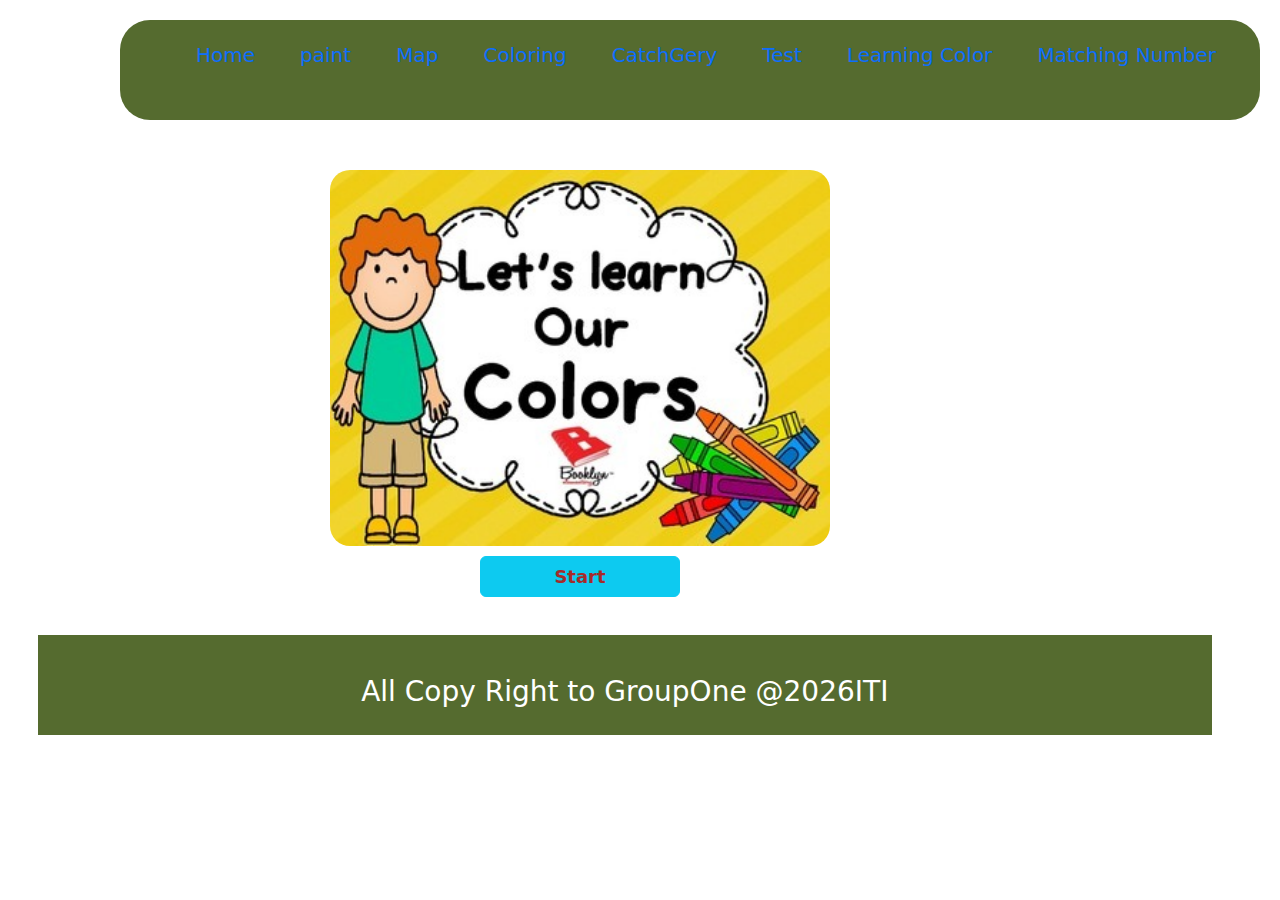
<file: colors.html>
<!DOCTYPE html>
<html lang="en">

<head>
    <meta charset="UTF-8">
    <meta http-equiv="X-UA-Compatible" content="IE=edge">
    <meta name="viewport" content="width=device-width, initial-scale=1.0">
    <title>Document</title>
    <link rel="stylesheet" href="./colorsStyle.css">
    <link href="https://cdn.jsdelivr.net/npm/bootstrap@5.2.2/dist/css/bootstrap.min.css" rel="stylesheet"
    integrity="sha384-Zenh87qX5JnK2Jl0vWa8Ck2rdkQ2Bzep5IDxbcnCeuOxjzrPF/et3URy9Bv1WTRi" crossorigin="anonymous">
<link rel="stylesheet" href="https://cdn.jsdelivr.net/npm/bootstrap-icons@1.9.1/font/bootstrap-icons.css">
<link rel="stylesheet" href="https://cdn.jsdelivr.net/npm/bootstrap@5.2.2/dist/css/bootstrap.min.css">
<style>
    a
    {
        text-decoration: none;
    }
</style>
    
</head>

<body>
  
    <div class="container text-center">
        <div class="row">
            <header id="header">
                <ul id="navbar-nav">
                    <li><a  href="index.html">Home</a></li>
                    <li  ><a href="paint.html">paint</a></li>
                    <li ><a style="text-decoration:none ;"  href="map.html">Map</a></li>
                    <li><a  href="coloring.html">Coloring</a></li>
                    <li > <a  href="CatchJery.html">CatchGery</a></li>
                    <li><a href="test.html">Test</a></li>
                    <li><a href="colors.html">Learning Color</a></li>
                    <li><a href="numbers.html">Matching Number</a></li>
            
                </ul>
            </header>
        </div>
        <div class="row">
            <div class="col">  
                    <img src="./media/blue.svg" class="BalloonImg" id="blue">
                    <audio> <source src="./media/WA689T2-male-voice-color-blue.mp3" type="audio/mp3"> </audio>
                    <img src="./media/blaack.svg" class="BalloonImg" id="black">
                    <audio> <source src="./media/8MEF4L3-male-voice-color-black.mp3" type="audio/mp3"> </audio>
                    <img src="./media/orange.svg" class="BalloonImg" id="orange">
                    <audio> <source src="./media/ZR6E37B-male-voice-color-orange.mp3" type="audio/mp3"> </audio>
            </div>
            <div class="col">
                <img src="./media/lets learn colors.jpg" id="centerImg">
                <button class="btn btn-info"  id="StartButton"> Start </button>
                <h1> </h1>
            </div>
            <div class="col" style="margin-left: 120px">
                <img src="./media/red.svg" class="BalloonImg" id="red" >
                <audio> <source src="./media/PXDSMQB-male-voice-color-red.mp3" type="audio/mp3"> </audio>
                <img src="./media/green.svg" class="BalloonImg" id="green" >
                <audio> <source src="./media/QB9GLCX-male-voice-color-green.mp3" type="audio/mp3"> </audio>
                <img src="./media/yellow.svg" class="BalloonImg" id="yellow" >
                <audio> <source src="./media/QSXP2FE-male-voice-color-yellow.mp3" type="audio/mp3"> </audio>
            </div>
        </div>
    </div>

  <div class="row">
    <footer id="footer">
                
    </footer>
  </div>


    <script src="./colors.js"></script>
    <script src="https://cdn.jsdelivr.net/npm/bootstrap@5.2.2/dist/js/bootstrap.bundle.min.js"
    integrity="sha384-OERcA2EqjJCMA+/3y+gxIOqMEjwtxJY7qPCqsdltbNJuaOe923+mo//f6V8Qbsw3"
    crossorigin="anonymous"></script>
<script src="https://cdn.jsdelivr.net/npm/bootstrap@5.2.2/dist/js/bootstrap.bundle.min.js"></script>

</body>

</html>
</file>
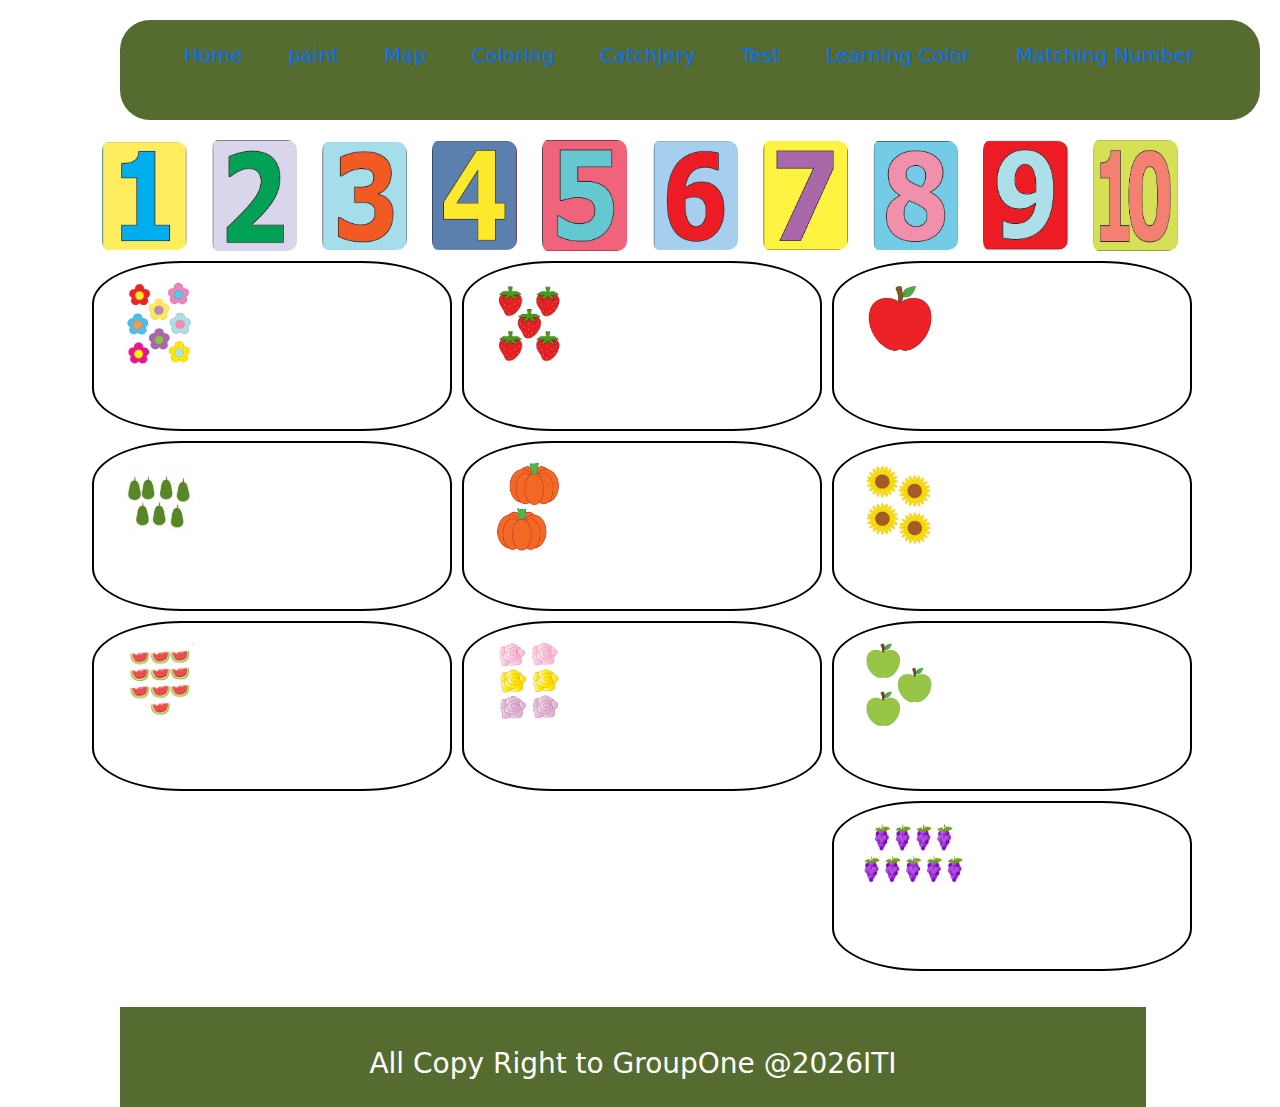
<file: numbers.html>
<!DOCTYPE html>
<html lang="en">

<head>
    <link rel="stylesheet" href="./numbersStyle.css">
    <meta charset="UTF-8">
    <meta http-equiv="X-UA-Compatible" content="IE=edge">
    <meta name="viewport" content="width=device-width, initial-scale=1.0">
    <title>Document</title>
    <link href="https://cdn.jsdelivr.net/npm/bootstrap@5.2.2/dist/css/bootstrap.min.css" rel="stylesheet"
    integrity="sha384-Zenh87qX5JnK2Jl0vWa8Ck2rdkQ2Bzep5IDxbcnCeuOxjzrPF/et3URy9Bv1WTRi" crossorigin="anonymous">
<link rel="stylesheet" href="https://cdn.jsdelivr.net/npm/bootstrap-icons@1.9.1/font/bootstrap-icons.css">
<link rel="stylesheet" href="https://cdn.jsdelivr.net/npm/bootstrap@5.2.2/dist/css/bootstrap.min.css">
<style>
    a
    {
        text-decoration: none;
    }
</style>
    
</head>

<body>
<div class="container">
    <div class="row">
        <header id="header">
            <ul id="navbar-nav">
              <li><a href="index.html">Home</a></li>
              <li><a href="paint.html">paint</a></li>
              <li><a style="text-decoration:none ;" href="map.html">Map</a></li>
              <li><a href="coloring.html">Coloring</a></li>
              <li> <a href="CatchJery.html">CatchJery</a></li>
              <li><a href="test.html">Test</a></li>
              <li><a href="colors.html">Learning Color</a></li>
              <li><a href="numbers.html">Matching Number</a></li>
            </ul>
          </header>
    </div>
    <div class="row">
        <nav>
            <img src="./Images/images/in.png" class="numbers" draggable="true" ondragstart="StartDrag1(this, 1)">
            <img src="./Images/images/2n.png" class="numbers" draggable="true" ondragstart="StartDrag1(this, 2)">
            <img src="./Images/images/3n.png" class="numbers" draggable="true" ondragstart="StartDrag1(this, 3)">
            <img src="./Images/images/4n.png" class="numbers" draggable="true" ondragstart="StartDrag1(this, 4)">
            <img src="./Images/images/5n.png" class="numbers" draggable="true" ondragstart="StartDrag1(this, 5)">
            <img src="./Images/images/6n.png" class="numbers" draggable="true" ondragstart="StartDrag1(this, 6)">
            <img src="./Images/images/7n.png" class="numbers" draggable="true" ondragstart="StartDrag1(this, 7)">
            <img src="./Images/images/8n.png" class="numbers" draggable="true" ondragstart="StartDrag1(this, 8)">
            <img src="./Images/images/9n.png" class="numbers" draggable="true" ondragstart="StartDrag1(this, 9)">
            <img src="./Images/images/10n.png" class="numbers" draggable="true" ondragstart="StartDrag1(this, 10)">
        </nav>
    
        <aside  id="container" style="display: inline-block;">
            <div class="imgcontainer"  id="1" ondragover="dragover(event)" ondrop="Drop1(event,8)" >
               
                <img src="./Images/images/m8.png"  class="img">
    
            </div>
            <div class="imgcontainer"  ondragover="dragover(event)" ondrop="Drop1(event, 5)">
                <img src="./Images/images/m5.png"  class="img">
            </div>
            <div  class="imgcontainer"  ondragover="dragover(event)" ondrop="Drop1(event, 1)">
                <img src="./Images/images/mg1.png"  class="img">
    
            </div>
    
            <div class="imgcontainer" ondragover="dragover(event)" ondrop="Drop1(event, 7)">
                <img src="./Images/images/m7.png" class="img" >
    
            </div>
            <div class="imgcontainer" ondragover="dragover(event)" ondrop="Drop1(event, 2)">
                <img src="./Images/images/mg2.png"  class="img">
    
            </div>
            <div  class="imgcontainer" ondragover="dragover(event)" ondrop="Drop1(event, 4)">
                <img src="./Images/images/m4.png" class="img"> 
    
            </div>
            <div class="imgcontainer" ondragover="dragover(event)" ondrop="Drop1(event, 10)">
                <img src="./Images/images/m10.png"  class="img"> 
    
            </div>
            <div  class="imgcontainer" ondragover="dragover(event)" ondrop="Drop1(event, 6)">
                <img src="./Images/images/m6.png" class="img">
    
            </div>
            <div   class="imgcontainer" ondragover="dragover(event)" ondrop="Drop1(event, 3)">
                <img src="./Images/images/m3.png" class="img"> 
            </div>
            <p id="bravoDiv"  >
    
            </p>
            <div   class="imgcontainer" ondragover="dragover(event)" ondrop="Drop1(event, 9)">
                
                <img src="./Images/images/m9.png"  class="img" style="height:100px; width: 140px;">
            </div>
        </aside>
    
        <audio id="audio">
            <source src="./Images/images/mixkit-football-team-applause-509 - Copy.mp3" type="audio/mp3">
            <source src="./Images/images/mixkit-football-team-applause-509.wav" type="audio/wav">
            
    
        </audio>
    
    </div>
    <div class="row">
        <footer id="footer">

        </footer>

    </div>
</div>

   
   



<script src="./numbers.js"></script>
<script src="https://cdn.jsdelivr.net/npm/bootstrap@5.2.2/dist/js/bootstrap.bundle.min.js"
    integrity="sha384-OERcA2EqjJCMA+/3y+gxIOqMEjwtxJY7qPCqsdltbNJuaOe923+mo//f6V8Qbsw3"
    crossorigin="anonymous"></script>
<script src="https://cdn.jsdelivr.net/npm/bootstrap@5.2.2/dist/js/bootstrap.bundle.min.js"></script>


</body>

</html>
</file>
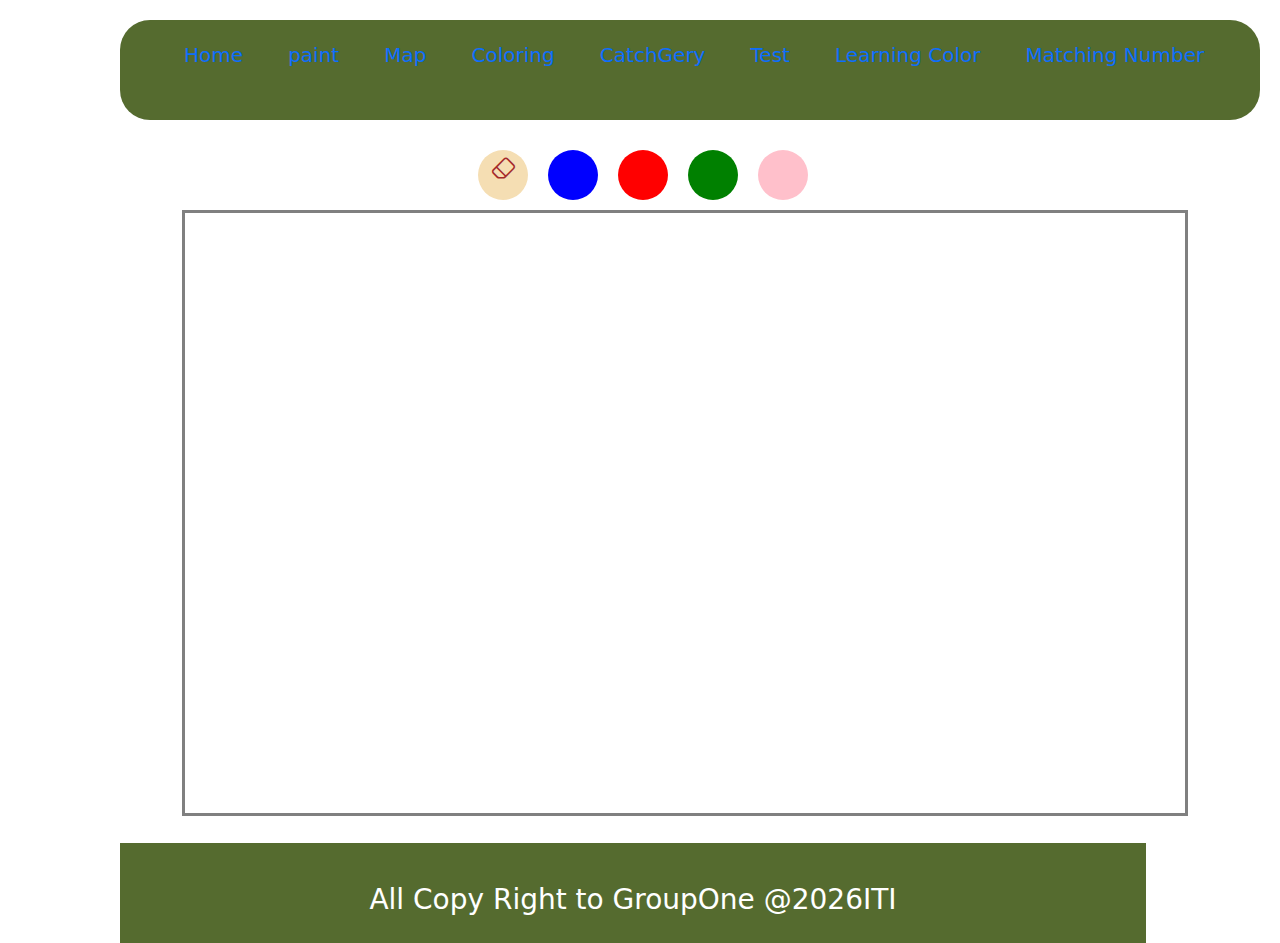
<file: paint.html>
<!DOCTYPE html>
<html>

<head>
    <link rel="stylesheet" href="paint.css">

    <title> Paint</title>
    <meta charset="utf-8">
    <meta name="viewport" content="width=device-width, initial-scale=1">
    
    <link href="https://cdn.jsdelivr.net/npm/bootstrap@5.2.2/dist/css/bootstrap.min.css" rel="stylesheet"
        integrity="sha384-Zenh87qX5JnK2Jl0vWa8Ck2rdkQ2Bzep5IDxbcnCeuOxjzrPF/et3URy9Bv1WTRi" crossorigin="anonymous">
    <link rel="stylesheet" href="https://cdn.jsdelivr.net/npm/bootstrap-icons@1.9.1/font/bootstrap-icons.css">
    <link rel="stylesheet" href="https://cdn.jsdelivr.net/npm/bootstrap@5.2.2/dist/css/bootstrap.min.css">
    <style>
        a
        {
            text-decoration: none;
        }
    </style>
</head>

<body >
    <div class="container">
        <div class="row">
            <header id="header">
                <ul id="navbar-nav">
                    <li><a  href="index.html">Home</a></li>
                    <li  ><a href="paint.html">paint</a></li>
                    <li ><a style="text-decoration:none ;"  href="map.html">Map</a></li>
                    <li><a  href="coloring.html">Coloring</a></li>
                    <li > <a  href="CatchJery.html">CatchGery</a></li>
                    <li><a href="test.html">Test</a></li>
                    <li><a href="colors.html">Learning Color</a></li>
                    <li><a href="numbers.html">Matching Number</a></li>
            
                </ul>
            </header>
    
        </div>
        
            <section>
                <div class="row">
                    <div class="Color col-8">
                        <div class="color-div" style="background-color: pink;" id="pink" onclick="colored('pink')"></div>
                        <div class="color-div" style="background-color: Green;" id="green" onclick="colored('Green')"></div>
                        <div class="color-div" style="background-color: Red;" id="red" onclick="colored('red')"></div>
                        <div class="color-div" style="background-color: blue;" id="blue" onclick="colored('blue')"></div>
                        <div class="color-div" style="background-color: wheat;text-align: center;" id="Clear"
                            onclick="colored('white')"><i id="earse" class="bi bi-eraser"></i></div>
                    </div>
                </div>
              
                <div class=" row">
                    <div id="paint">
                        <canvas id="canv" width="1000" height="600" style="border: 3px solid gray;"></canvas>
                    </div>
           
                </div>
                
            </section>
        
        <div class="row">
            <footer id="footer">
                
            </footer>
        </div>
    </div>
    <script src="./paint.js"></script>
<script src="https://cdn.jsdelivr.net/npm/bootstrap@5.2.2/dist/js/bootstrap.bundle.min.js"
    integrity="sha384-OERcA2EqjJCMA+/3y+gxIOqMEjwtxJY7qPCqsdltbNJuaOe923+mo//f6V8Qbsw3"
    crossorigin="anonymous"></script>
<script src="https://cdn.jsdelivr.net/npm/bootstrap@5.2.2/dist/js/bootstrap.bundle.min.js"></script>
</body>


</html>
</file>
<file: catchjery.css>
.objanimation{
    height: 60px;
    width: 60px;
    border-radius: 50%;
    position: relative;
    background-image: url("/Images/tom-and-jerry-12318.png");
    background-size: cover;
    animation: moves;
}
@keyframes moves {
    0% {
        left: 0px;
        top: 0px
    }

    5% {
        left: 300px;
        top: 200px
    }

    10% {
        left: 600px;
        top: 100px
    }

    15% {
        left: 600px;
        top: 500px
    }

    20% {
        left: 300px;
        top: 500px
    }

    25% {
        left: 600px;
        top: 400px
    }

    30% {
        left: 100px;
        top: 0px
    }

    35% {
        left: 600px;
        top: 200px
    }

    40% {
        left: 100px;
        top: 500px
    }

    45% {
        left: 0px;
        top: 500px
    }

    50% {
        left: 600px;
        top: 500px
    }

    55% {
        left: 300px;
        top: 200px
    }

    60% {
        left: 600px;
        top: 100px
    }

    65% {
        left: 600px;
        top: 500px
    }

    70% {
        left: 300px;
        top: 500px
    }

    75% {
        left: 600px;
        top: 400px
    }

    80% {
        left: 100px;
        top: 0px
    }

    85% {
        left: 600px;
        top: 200px
    }

    90% {
        left: 100px;
        top: 500px
    }

    95% {
        left: 0px;
        top: 500px
    }

    100% {
        left: 600px;
        top: 200px;
    }
}
#btndiv{
   
    float: right;
    width: 400px;
    height: 600px;
    position: relative;
    background-color: aquamarine;
    color:black;
    display: block;
    text-align: center;
}
#Area{
    position: absolute;
    float:left;
    height: 600px;
    width: 900px;
    background-color: deepskyblue;
}
#header {

    height: 100px;
    display: block;
    background-color: darkolivegreen;
    border-radius: 30px;
    width: 100%;
    margin-top: 20px;
    margin-left: 50px;
    margin-bottom: 20px;
}

#nav {
    list-style: none;



    display: inline-block;
}

li {
    display: inline-block;
    font-size: 20px;
    padding: 20px;
    transition: 3s;


}

li:hover {
    background-color: darkmagenta;

}

#paint {
    margin-left: 100px;
}

#footer {
    background-color: darkolivegreen;
    height: 100px;
    width: 90%;
    margin-left: 50px;
    margin-top: 20px;
    text-align: center;
}
</file>
<file: coloring.css>
#scection
{
float:left;
width:100%;
height:80%;
background:white;
color:white;
margin-top: 100px;
font-size:40px;

}
#left{
    float:left;
    width: 200px;
    height: 400px;
    border:2px solid black;
    margin: 10px;
    margin-left: 200px;
    padding: 2px;
}
#center{
    
    width: 400px;
    height: 400px;
    border: 2px solid black;
    float: left;
    margin-top: 10px;
    margin-bottom: 10px;
    text-align: center;
    
}
#right{
    text-align: center;
    width: 200px;
    height: 400px;
    border: 2px solid black;
    float: left;
    margin: 10px;
    
    
    
}
svg{
    width: 200px;
    height: 150px;
}

#red{
    background-color: #ff0000; 
    width: 70px; 
    height: 70px; 
    
}
#green{
    background-color: #3c9c0e; width: 70px; height: 70px; 

}
#yellow{
background-color: #fdd601; width: 70px; height: 70px; 

}
#orange{
    background-color: #fd4e01; width: 70px; height: 70px; 

}
#blue{
    background-color: #019bfd; width: 70px; height: 70px; 

}
.circle{
    border-radius: 50%;
    margin-left: 50px;
    margin-bottom: 2px;
    margin-top: 5px;
   
}
#header {

    height: 100px;
    display: block;
    background-color: darkolivegreen;
    border-radius: 30px;
    width: 90%;
    margin-top: 20px;
    margin-left: 50px;
    margin-bottom: 20px;
}

#nav {
    list-style: none;



    display: inline-block;
}

li {
    display: inline-block;
    font-size: 20px;
    padding: 20px;
    transition: 3s;


}

li:hover {
    background-color: darkmagenta;

}



#footer {
    background-color: darkolivegreen;
    height: 100px;
    width: 90%;
    margin-left: 50px;
    margin-top: 200px;
    text-align: center;
}
</file>
<file: colorsStyle.css>
.BalloonImg{
width: 100px;
display: none;
}

#centerImg{
    display: block;
    margin-left: auto;
    margin-right: auto;
    width: 500px;
    border-radius: 20px;
    margin-top: 30px;  
  }

#StartButton{

    margin-top: 10px; 
    margin-bottom: 10px; 
    width: 200px;
    color:brown;
    font-size: large;
    font-weight: bold;
  }
  #header {

    height: 100px;
    display: block;
    background-color: darkolivegreen;
    border-radius: 30px;
    width: 100%;
    margin-top: 20px;
    margin-left: 50px;
    margin-bottom: 20px;
}

#nav {
    list-style: none;



    display: inline-block;
}

li {
    display: inline-block;
    font-size: 20px;
    padding: 20px;
    transition: 3s;


}

li:hover {
    background-color: darkmagenta;

}



#footer {
    background-color: darkolivegreen;
    height: 100px;
    width: 90%;
    margin-left: 50px;
    margin-top: 20px;
    text-align: center;
}



a {
    text-decoration: none;
}
</file>
<file: numbersStyle.css>
.numbers{
    margin-right: 10px;
    padding-left: 5px;
    margin-left: 5px;
    border-radius: 10px;
    width:90px
}
nav{
    text-align: center;
    
}

.imgcontainer{
    float: left; 
    border: 2px solid black; 
    width: 360px; 
    height: 170px; 
    margin-top: 10px;
    border-radius:25%; 
    margin-left: 10px;
 
}
#bravoDiv{
    float: left; 
    width: 730px; 
    height: 170px; 
    margin-top: 10px;
    border-radius:25%; 
    margin-left: 10px;
}
.img{
   padding: 20px;  margin-left: 10px;  width:110px;
}
#header {

    height: 100px;
    display: block;
    background-color: darkolivegreen;
    border-radius: 30px;
    width: 100%;
    margin-top: 20px;
    margin-left: 50px;
    margin-bottom: 20px;
}

#nav {
    list-style: none;



    display: inline-block;
}

li {
    display: inline-block;
    font-size: 20px;
    padding: 20px;
    transition: 3s;


}

li:hover {
    background-color: darkmagenta;

}

#paint {
    margin-left: 100px;
}

#footer {
    background-color: darkolivegreen;
    height: 100px;
    width: 90%;
    margin-left: 50px;
    margin-top: 20px;
    text-align: center;
}
</file>
<file: paint.css>
.color-div {
    width: 50px;
    height: 50px;
    border-radius: 50%;
    background-color: blue;
    float: right;
    margin: 10px;
}

#clear {

    border-radius: 50%;
    text-align: center;
    background-color: gray;
    float: right;
    margin-top: 500px;

}

#header {

    height: 100px;
    display: block;
    background-color: darkolivegreen;
    border-radius: 30px;
    width: 100%;
    margin-top: 20px;
    margin-left: 50px;
    margin-bottom: 20px;
}

#nav {
    list-style: none;



    display: inline-block;
}

li {
    display: inline-block;
    font-size: 20px;
    padding: 20px;
    transition: 3s;


}

li:hover {
    background-color: darkmagenta;

}

#paint {
    margin-left: 100px;
}

#footer {
    background-color: darkolivegreen;
    height: 100px;
    width: 90%;
    margin-left: 50px;
    margin-top: 20px;
    text-align: center;
}

#earse {
    font-size: 25px;
    color: brown;
}

a {
    text-decoration: none;
}
</file>
